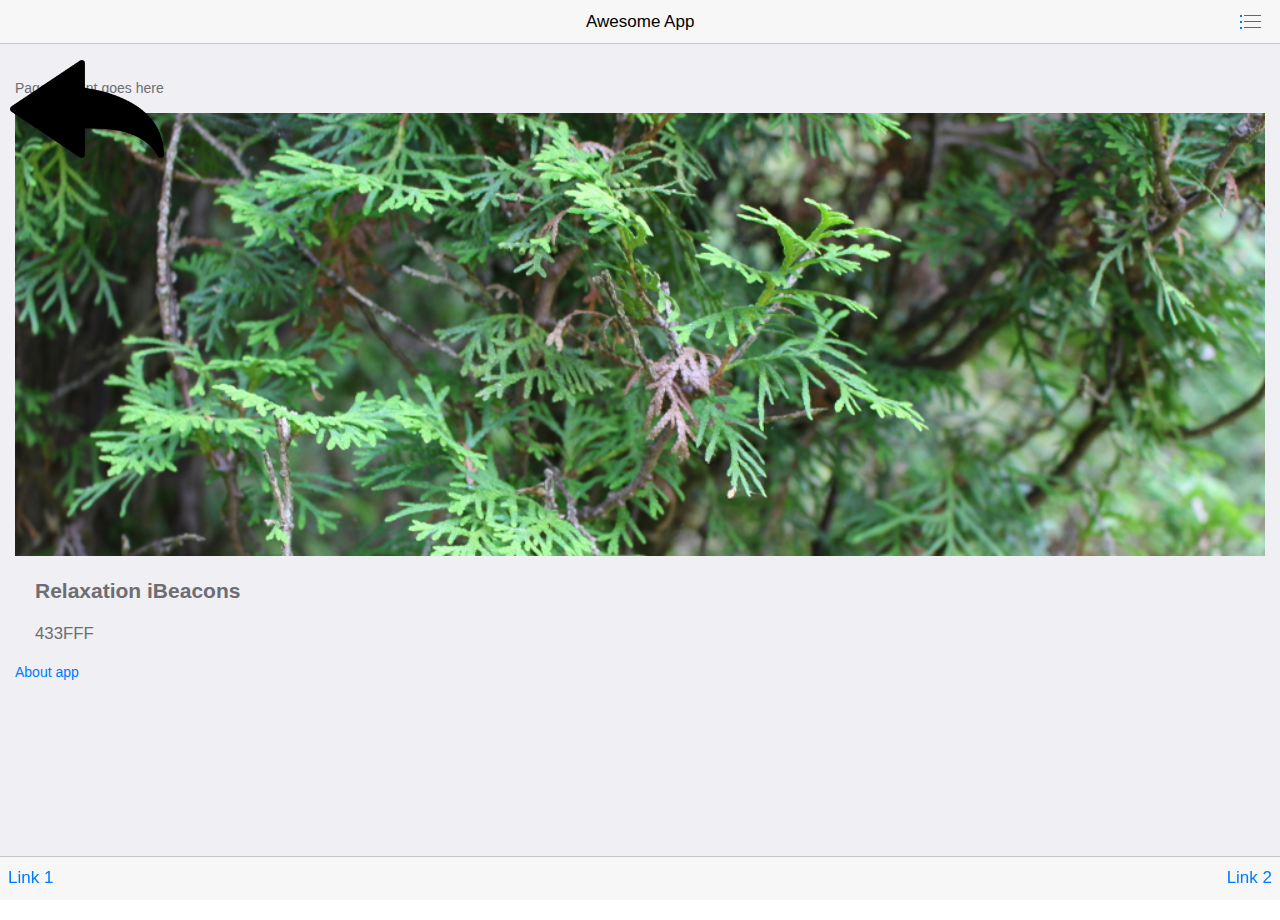
<file: beacon/platforms/browser/www/index.html>
<!DOCTYPE html>
<html>
<head>
    <!--
        Customize this policy to fit your own app's needs. For more guidance, see:
            https://github.com/apache/cordova-plugin-whitelist/blob/master/README.md#content-security-policy
        Some notes:
            * gap: is required only on iOS (when using UIWebView) and is needed for JS->native communication
            * https://ssl.gstatic.com is required only on Android and is needed for TalkBack to function properly
            * Disables use of inline scripts in order to mitigate risk of XSS vulnerabilities. To change this:
                * Enable inline JS: add 'unsafe-inline' to default-src
        -->
    <meta http-equiv="Content-Security-Policy" content="default-src 'self' data: gap: https://ssl.gstatic.com 'unsafe-eval'; style-src 'self' 'unsafe-inline'; media-src *">

    <!-- Required meta tags-->
    <meta charset="utf-8">
    <meta name="viewport" content="width=device-width, initial-scale=1, maximum-scale=1, minimum-scale=1, user-scalable=no, minimal-ui">
    <meta name="apple-mobile-web-app-capable" content="yes">
    <meta name="apple-mobile-web-app-status-bar-style" content="black">
    <meta name="format-detection" content="telephone=no">
    <meta name="msapplication-tap-highlight" content="no">

    <!-- Your app title -->
    <title>My App</title>

    <!-- This template defaults to the iOS CSS theme. To support both iOS and material design themes, see the Framework7 Tutorial at the link below:
        http://www.idangero.us/framework7/tutorials/maintain-both-ios-and-material-themes-in-single-app.html
     -->

    <link rel="stylesheet" href="lib/framework7/css/framework7.ios.min.css">
    <link rel="stylesheet" href="lib/framework7/css/framework7.ios.colors.min.css">

    <link rel="stylesheet" href="css/styles.css">
	<link rel="stylesheet" href="page.css">
</head>

<body>
    <!-- Status bar overlay for full screen mode (PhoneGap) -->
	<div class="statusbar-overlay"></div>

    <!-- Panels overlay-->
    <div class="panel-overlay"></div>
    <!-- Left panel with reveal effect-->
    <div class="panel panel-left panel-reveal">
        <div class="content-block">
            <p>Left panel content goes here</p>
        </div>
    </div>

    <!-- Views -->
    <div class="views">
        <!-- Your main view, should have "view-main" class -->
        <div class="view view-main">
            <!-- Top Navbar-->
            <div class="navbar">
                <div class="navbar-inner">
                    <!-- We need cool sliding animation on title element, so we have additional "sliding" class -->
                    <div class="center sliding">Awesome App</div>
                    <div class="right">
                        <!--
                          Right link contains only icon - additional "icon-only" class
                          Additional "open-panel" class tells app to open panel when we click on this link
                        -->
                        <a href="#" class="link icon-only open-panel"><i class="icon icon-bars"></i></a>
                    </div>
                </div>
            </div>
            <!-- Pages container, because we use fixed-through navbar and toolbar, it has additional appropriate classes-->
            <div class="pages navbar-through toolbar-through">
                <!-- Page, "data-page" contains page name -->
                <div data-page="index" class="page">
                    <!-- Scrollable page content -->
                    <div class="page-content">
                        <div class="content-block">
                            <p>Page content goes here</p>
							<div class="my-page" id="page-default">
								<div class="my-header">
									<img class="my-header-image" src="photos/photo-default.jpg" />
									<img class="my-icon-back" src="icon-back.png" ontouchend="history.back()" />
								</div>
								<div class="my-content">
									<h1>Relaxation iBeacons</h1>
									<p id="txtt" >Please move within range of the Relaxation iBeacons.</p>
								</div>
								</div>

								<div class="my-page" id="page-feet">
									<div class="my-header">
										<img class="my-header-image" src="photos/photo-feet.jpg" />
										<img class="my-icon-back" src="icon-back.png" ontouchend="history.back()" />
									</div>
									<div class="my-content">
										<h1>Feel Your Feet</h1>
										<ul>
											<li>Stand on your feet.</li>
											<li>Experience the contact with the ground.</li>
											<li>Feel into the soles of the feet.</li>
											<li>Feel the knees.</li>
											<li>The hips.</li>
											<li>The spine.</li>
											<li>Shoulders.</li>
											<li>Neck.</li>
											<li>Head.</li>
											<li>Feel the connection between the top of the head and the feet.</li>
										</ul>
									</div>
								</div>

								<div class="my-page" id="page-shoulders">
									<div class="my-header">
										<img class="my-header-image" src="photos/photo-shoulders-1.jpg" />
										<img class="my-icon-back" src="icon-back.png" ontouchend="history.back()" />
									</div>
									<div class="my-content">
										<h1>Feel Your Shoulders</h1>
										<ul>
											<li>Let your arms hang loose.</li>
											<li>Become aware of the shoulders.</li>
											<li>Slightly lift one shoulder and release it.</li>
											<li>Let the shoulder come all the way down.</li>
											<li>Lift the other shoulder and release it.</li>
											<li>Alternate three more times on each side.</li>
											<li>Experience the breath flowing in and out of the body.</li>
										</ul>
									</div>
								</div>

								<div class="my-page" id="page-face">
									<div class="my-header">
										<img class="my-header-image" src="photos/photo-face.jpg" />
										<img class="my-icon-back" src="icon-back.png" ontouchend="history.back()" />
									</div>
									<div class="my-content">
										<h1>Feel Your Face</h1>
										<ul>
											<li>Become aware of your face.</li>
											<li>Feel the forehead.</li>
											<li>The eyebrows.</li>
											<li>Eyes.</li>
											<li>Nose.</li>
											<li>Nostrils.</li>
											<li>Air flowing through the nostrils.</li>
											<li>Cheeks.</li>
											<li>Jaw.</li>
											<li>Lips.</li>
											<li>Tongue.</li>
											<li>Whole of the head.</li>
											<li>The space surrounding the head.</li>
										</ul>
									</div>
								</div>
                            <!-- Link to another page -->
                            <a href="about.html">About app</a>
                        </div>
                    </div>
                </div>
            </div>
            <!-- Bottom Toolbar-->
            <div class="toolbar">
                <div class="toolbar-inner">
                    <!-- Toolbar links -->
                    <a href="about.html" class="link">Link 1</a>
                    <a href="#" class="link">Link 2</a>
                </div>
            </div>
        </div>
    </div>
	----------
    
    <script type="text/javascript" src="cordova.js"></script>
    <script type="text/javascript" src="lib/framework7/js/framework7.min.js"></script>
    <script type="text/javascript" src="js/my-app.js"></script>
	<script src="lib/jquery.js"></script>
	<script src="app.js"></script>
</body>

</html>
</file>
<file: beacon/platforms/browser/www/css/styles.css>
/*
   statusbar-overlay sets the background color for the overlay. Black text is the default when the statusbar plugin is not added. When the
   statusbar plugin is added, it also adds default setting to make the content white via:

       <preference name="StatusBarStyle" value="lightcontent"/>

   Setting the background color to black will allow the default light content (white text/icons) to show on it. The statusbar plugin is included
   in the config.xml file and will be added by the CLI when you build locally.

   See https://github.com/apache/cordova-plugin-statusbar
*/

.statusbar-overlay {
    background: #000000;
}
</file>
<file: beacon/platforms/browser/www/page.css>
html, body
{
	margin: 0px;
	padding: 0px;
}

.my-page
{
	display: none;
}

.my-header
{
}

.my-header-image
{
	width: 100%;
	height: auto;
}

.my-icon-back
{
	position: absolute;
	left: 10px;
	top: 60px;
	width: 12%;
	height: auto;
}

.my-content
{
	margin: 10px 20px;
	padding: 0;
	font-family: sans-serif;
}

.my-content h1
{
	font-size: 150%;
}

.my-content p, .my-content ul
{
	font-size: 120%;
}
</file>
<file: beacon/platforms/browser/www/lib/framework7/css/framework7.ios.min.css>
/**
 * Framework7 1.4.0
 * Full Featured Mobile HTML Framework For Building iOS & Android Apps
 * 
 * http://www.idangero.us/framework7
 * 
 * Copyright 2015, Vladimir Kharlampidi
 * The iDangero.us
 * http://www.idangero.us/
 * 
 * Licensed under MIT
 * 
 * Released on: December 7, 2015
 */
body,html{position:relative;height:100%;width:100%;overflow-x:hidden}body{font-family:-apple-system,SF UI Text,Helvetica Neue,Helvetica,Arial,sans-serif;margin:0;padding:0;color:#000;font-size:14px;line-height:1.4;width:100%;-webkit-text-size-adjust:100%;background:#fff;overflow:hidden}@media all and (width:1024px) and (height:691px) and (orientation:landscape){body,html{height:671px}}@media all and (width:1024px) and (height:692px) and (orientation:landscape){body,html{height:672px}}*{-webkit-tap-highlight-color:transparent;-webkit-touch-callout:none}a,input,select,textarea{outline:0}a{text-decoration:none;color:#007aff}p{margin:1em 0}.row{display:-webkit-box;display:-ms-flexbox;display:-webkit-flex;display:flex;-webkit-box-pack:justify;-ms-flex-pack:justify;-webkit-justify-content:space-between;justify-content:space-between;-webkit-box-lines:multiple;-moz-box-lines:multiple;-webkit-flex-wrap:wrap;-ms-flex-wrap:wrap;flex-wrap:wrap;-webkit-box-align:start;-ms-flex-align:start;-webkit-align-items:flex-start;align-items:flex-start}.row>[class*=col-]{box-sizing:border-box}.row .col-auto{width:100%}.row .col-100{width:100%;width:-webkit-calc((100% - 15px*0)/ 1);width:calc((100% - 15px*0)/ 1)}.row.no-gutter .col-100{width:100%}.row .col-95{width:95%;width:-webkit-calc((100% - 15px*.05263157894736836)/ 1.0526315789473684);width:calc((100% - 15px*.05263157894736836)/ 1.0526315789473684)}.row.no-gutter .col-95{width:95%}.row .col-90{width:90%;width:-webkit-calc((100% - 15px*.11111111111111116)/ 1.1111111111111112);width:calc((100% - 15px*.11111111111111116)/ 1.1111111111111112)}.row.no-gutter .col-90{width:90%}.row .col-85{width:85%;width:-webkit-calc((100% - 15px*.17647058823529416)/ 1.1764705882352942);width:calc((100% - 15px*.17647058823529416)/ 1.1764705882352942)}.row.no-gutter .col-85{width:85%}.row .col-80{width:80%;width:-webkit-calc((100% - 15px*.25)/ 1.25);width:calc((100% - 15px*.25)/ 1.25)}.row.no-gutter .col-80{width:80%}.row .col-75{width:75%;width:-webkit-calc((100% - 15px*.33333333333333326)/ 1.3333333333333333);width:calc((100% - 15px*.33333333333333326)/ 1.3333333333333333)}.row.no-gutter .col-75{width:75%}.row .col-66{width:66.66666666666666%;width:-webkit-calc((100% - 15px*.5000000000000002)/ 1.5000000000000002);width:calc((100% - 15px*.5000000000000002)/ 1.5000000000000002)}.row.no-gutter .col-66{width:66.66666666666666%}.row .col-60{width:60%;width:-webkit-calc((100% - 15px*.6666666666666667)/ 1.6666666666666667);width:calc((100% - 15px*.6666666666666667)/ 1.6666666666666667)}.row.no-gutter .col-60{width:60%}.row .col-50{width:50%;width:-webkit-calc((100% - 15px*1)/ 2);width:calc((100% - 15px*1)/ 2)}.row.no-gutter .col-50{width:50%}.row .col-40{width:40%;width:-webkit-calc((100% - 15px*1.5)/ 2.5);width:calc((100% - 15px*1.5)/ 2.5)}.row.no-gutter .col-40{width:40%}.row .col-33{width:33.333333333333336%;width:-webkit-calc((100% - 15px*2)/ 3);width:calc((100% - 15px*2)/ 3)}.row.no-gutter .col-33{width:33.333333333333336%}.row .col-25{width:25%;width:-webkit-calc((100% - 15px*3)/ 4);width:calc((100% - 15px*3)/ 4)}.row.no-gutter .col-25{width:25%}.row .col-20{width:20%;width:-webkit-calc((100% - 15px*4)/ 5);width:calc((100% - 15px*4)/ 5)}.row.no-gutter .col-20{width:20%}.row .col-15{width:15%;width:-webkit-calc((100% - 15px*5.666666666666667)/ 6.666666666666667);width:calc((100% - 15px*5.666666666666667)/ 6.666666666666667)}.row.no-gutter .col-15{width:15%}.row .col-10{width:10%;width:-webkit-calc((100% - 15px*9)/ 10);width:calc((100% - 15px*9)/ 10)}.row.no-gutter .col-10{width:10%}.row .col-5{width:5%;width:-webkit-calc((100% - 15px*19)/ 20);width:calc((100% - 15px*19)/ 20)}.row.no-gutter .col-5{width:5%}.row .col-auto:nth-last-child(1),.row .col-auto:nth-last-child(1)~.col-auto{width:100%;width:-webkit-calc((100% - 15px*0)/ 1);width:calc((100% - 15px*0)/ 1)}.row.no-gutter .col-auto:nth-last-child(1),.row.no-gutter .col-auto:nth-last-child(1)~.col-auto{width:100%}.row .col-auto:nth-last-child(2),.row .col-auto:nth-last-child(2)~.col-auto{width:50%;width:-webkit-calc((100% - 15px*1)/ 2);width:calc((100% - 15px*1)/ 2)}.row.no-gutter .col-auto:nth-last-child(2),.row.no-gutter .col-auto:nth-last-child(2)~.col-auto{width:50%}.row .col-auto:nth-last-child(3),.row .col-auto:nth-last-child(3)~.col-auto{width:33.33333333%;width:-webkit-calc((100% - 15px*2)/ 3);width:calc((100% - 15px*2)/ 3)}.row.no-gutter .col-auto:nth-last-child(3),.row.no-gutter .col-auto:nth-last-child(3)~.col-auto{width:33.33333333%}.row .col-auto:nth-last-child(4),.row .col-auto:nth-last-child(4)~.col-auto{width:25%;width:-webkit-calc((100% - 15px*3)/ 4);width:calc((100% - 15px*3)/ 4)}.row.no-gutter .col-auto:nth-last-child(4),.row.no-gutter .col-auto:nth-last-child(4)~.col-auto{width:25%}.row .col-auto:nth-last-child(5),.row .col-auto:nth-last-child(5)~.col-auto{width:20%;width:-webkit-calc((100% - 15px*4)/ 5);width:calc((100% - 15px*4)/ 5)}.row.no-gutter .col-auto:nth-last-child(5),.row.no-gutter .col-auto:nth-last-child(5)~.col-auto{width:20%}.row .col-auto:nth-last-child(6),.row .col-auto:nth-last-child(6)~.col-auto{width:16.66666667%;width:-webkit-calc((100% - 15px*5)/ 6);width:calc((100% - 15px*5)/ 6)}.row.no-gutter .col-auto:nth-last-child(6),.row.no-gutter .col-auto:nth-last-child(6)~.col-auto{width:16.66666667%}.row .col-auto:nth-last-child(7),.row .col-auto:nth-last-child(7)~.col-auto{width:14.28571429%;width:-webkit-calc((100% - 15px*6)/ 7);width:calc((100% - 15px*6)/ 7)}.row.no-gutter .col-auto:nth-last-child(7),.row.no-gutter .col-auto:nth-last-child(7)~.col-auto{width:14.28571429%}.row .col-auto:nth-last-child(8),.row .col-auto:nth-last-child(8)~.col-auto{width:12.5%;width:-webkit-calc((100% - 15px*7)/ 8);width:calc((100% - 15px*7)/ 8)}.row.no-gutter .col-auto:nth-last-child(8),.row.no-gutter .col-auto:nth-last-child(8)~.col-auto{width:12.5%}.row .col-auto:nth-last-child(9),.row .col-auto:nth-last-child(9)~.col-auto{width:11.11111111%;width:-webkit-calc((100% - 15px*8)/ 9);width:calc((100% - 15px*8)/ 9)}.row.no-gutter .col-auto:nth-last-child(9),.row.no-gutter .col-auto:nth-last-child(9)~.col-auto{width:11.11111111%}.row .col-auto:nth-last-child(10),.row .col-auto:nth-last-child(10)~.col-auto{width:10%;width:-webkit-calc((100% - 15px*9)/ 10);width:calc((100% - 15px*9)/ 10)}.row.no-gutter .col-auto:nth-last-child(10),.row.no-gutter .col-auto:nth-last-child(10)~.col-auto{width:10%}.row .col-auto:nth-last-child(11),.row .col-auto:nth-last-child(11)~.col-auto{width:9.09090909%;width:-webkit-calc((100% - 15px*10)/ 11);width:calc((100% - 15px*10)/ 11)}.row.no-gutter .col-auto:nth-last-child(11),.row.no-gutter .col-auto:nth-last-child(11)~.col-auto{width:9.09090909%}.row .col-auto:nth-last-child(12),.row .col-auto:nth-last-child(12)~.col-auto{width:8.33333333%;width:-webkit-calc((100% - 15px*11)/ 12);width:calc((100% - 15px*11)/ 12)}.row.no-gutter .col-auto:nth-last-child(12),.row.no-gutter .col-auto:nth-last-child(12)~.col-auto{width:8.33333333%}.row .col-auto:nth-last-child(13),.row .col-auto:nth-last-child(13)~.col-auto{width:7.69230769%;width:-webkit-calc((100% - 15px*12)/ 13);width:calc((100% - 15px*12)/ 13)}.row.no-gutter .col-auto:nth-last-child(13),.row.no-gutter .col-auto:nth-last-child(13)~.col-auto{width:7.69230769%}.row .col-auto:nth-last-child(14),.row .col-auto:nth-last-child(14)~.col-auto{width:7.14285714%;width:-webkit-calc((100% - 15px*13)/ 14);width:calc((100% - 15px*13)/ 14)}.row.no-gutter .col-auto:nth-last-child(14),.row.no-gutter .col-auto:nth-last-child(14)~.col-auto{width:7.14285714%}.row .col-auto:nth-last-child(15),.row .col-auto:nth-last-child(15)~.col-auto{width:6.66666667%;width:-webkit-calc((100% - 15px*14)/ 15);width:calc((100% - 15px*14)/ 15)}.row.no-gutter .col-auto:nth-last-child(15),.row.no-gutter .col-auto:nth-last-child(15)~.col-auto{width:6.66666667%}@media all and (min-width:768px){.row .tablet-100{width:100%;width:-webkit-calc((100% - 15px*0)/ 1);width:calc((100% - 15px*0)/ 1)}.row.no-gutter .tablet-100{width:100%}.row .tablet-95{width:95%;width:-webkit-calc((100% - 15px*.05263157894736836)/ 1.0526315789473684);width:calc((100% - 15px*.05263157894736836)/ 1.0526315789473684)}.row.no-gutter .tablet-95{width:95%}.row .tablet-90{width:90%;width:-webkit-calc((100% - 15px*.11111111111111116)/ 1.1111111111111112);width:calc((100% - 15px*.11111111111111116)/ 1.1111111111111112)}.row.no-gutter .tablet-90{width:90%}.row .tablet-85{width:85%;width:-webkit-calc((100% - 15px*.17647058823529416)/ 1.1764705882352942);width:calc((100% - 15px*.17647058823529416)/ 1.1764705882352942)}.row.no-gutter .tablet-85{width:85%}.row .tablet-80{width:80%;width:-webkit-calc((100% - 15px*.25)/ 1.25);width:calc((100% - 15px*.25)/ 1.25)}.row.no-gutter .tablet-80{width:80%}.row .tablet-75{width:75%;width:-webkit-calc((100% - 15px*.33333333333333326)/ 1.3333333333333333);width:calc((100% - 15px*.33333333333333326)/ 1.3333333333333333)}.row.no-gutter .tablet-75{width:75%}.row .tablet-66{width:66.66666666666666%;width:-webkit-calc((100% - 15px*.5000000000000002)/ 1.5000000000000002);width:calc((100% - 15px*.5000000000000002)/ 1.5000000000000002)}.row.no-gutter .tablet-66{width:66.66666666666666%}.row .tablet-60{width:60%;width:-webkit-calc((100% - 15px*.6666666666666667)/ 1.6666666666666667);width:calc((100% - 15px*.6666666666666667)/ 1.6666666666666667)}.row.no-gutter .tablet-60{width:60%}.row .tablet-50{width:50%;width:-webkit-calc((100% - 15px*1)/ 2);width:calc((100% - 15px*1)/ 2)}.row.no-gutter .tablet-50{width:50%}.row .tablet-40{width:40%;width:-webkit-calc((100% - 15px*1.5)/ 2.5);width:calc((100% - 15px*1.5)/ 2.5)}.row.no-gutter .tablet-40{width:40%}.row .tablet-33{width:33.333333333333336%;width:-webkit-calc((100% - 15px*2)/ 3);width:calc((100% - 15px*2)/ 3)}.row.no-gutter .tablet-33{width:33.333333333333336%}.row .tablet-25{width:25%;width:-webkit-calc((100% - 15px*3)/ 4);width:calc((100% - 15px*3)/ 4)}.row.no-gutter .tablet-25{width:25%}.row .tablet-20{width:20%;width:-webkit-calc((100% - 15px*4)/ 5);width:calc((100% - 15px*4)/ 5)}.row.no-gutter .tablet-20{width:20%}.row .tablet-15{width:15%;width:-webkit-calc((100% - 15px*5.666666666666667)/ 6.666666666666667);width:calc((100% - 15px*5.666666666666667)/ 6.666666666666667)}.row.no-gutter .tablet-15{width:15%}.row .tablet-10{width:10%;width:-webkit-calc((100% - 15px*9)/ 10);width:calc((100% - 15px*9)/ 10)}.row.no-gutter .tablet-10{width:10%}.row .tablet-5{width:5%;width:-webkit-calc((100% - 15px*19)/ 20);width:calc((100% - 15px*19)/ 20)}.row.no-gutter .tablet-5{width:5%}.row .tablet-auto:nth-last-child(1),.row .tablet-auto:nth-last-child(1)~.col-auto{width:100%;width:-webkit-calc((100% - 15px*0)/ 1);width:calc((100% - 15px*0)/ 1)}.row.no-gutter .tablet-auto:nth-last-child(1),.row.no-gutter .tablet-auto:nth-last-child(1)~.tablet-auto{width:100%}.row .tablet-auto:nth-last-child(2),.row .tablet-auto:nth-last-child(2)~.col-auto{width:50%;width:-webkit-calc((100% - 15px*1)/ 2);width:calc((100% - 15px*1)/ 2)}.row.no-gutter .tablet-auto:nth-last-child(2),.row.no-gutter .tablet-auto:nth-last-child(2)~.tablet-auto{width:50%}.row .tablet-auto:nth-last-child(3),.row .tablet-auto:nth-last-child(3)~.col-auto{width:33.33333333%;width:-webkit-calc((100% - 15px*2)/ 3);width:calc((100% - 15px*2)/ 3)}.row.no-gutter .tablet-auto:nth-last-child(3),.row.no-gutter .tablet-auto:nth-last-child(3)~.tablet-auto{width:33.33333333%}.row .tablet-auto:nth-last-child(4),.row .tablet-auto:nth-last-child(4)~.col-auto{width:25%;width:-webkit-calc((100% - 15px*3)/ 4);width:calc((100% - 15px*3)/ 4)}.row.no-gutter .tablet-auto:nth-last-child(4),.row.no-gutter .tablet-auto:nth-last-child(4)~.tablet-auto{width:25%}.row .tablet-auto:nth-last-child(5),.row .tablet-auto:nth-last-child(5)~.col-auto{width:20%;width:-webkit-calc((100% - 15px*4)/ 5);width:calc((100% - 15px*4)/ 5)}.row.no-gutter .tablet-auto:nth-last-child(5),.row.no-gutter .tablet-auto:nth-last-child(5)~.tablet-auto{width:20%}.row .tablet-auto:nth-last-child(6),.row .tablet-auto:nth-last-child(6)~.col-auto{width:16.66666667%;width:-webkit-calc((100% - 15px*5)/ 6);width:calc((100% - 15px*5)/ 6)}.row.no-gutter .tablet-auto:nth-last-child(6),.row.no-gutter .tablet-auto:nth-last-child(6)~.tablet-auto{width:16.66666667%}.row .tablet-auto:nth-last-child(7),.row .tablet-auto:nth-last-child(7)~.col-auto{width:14.28571429%;width:-webkit-calc((100% - 15px*6)/ 7);width:calc((100% - 15px*6)/ 7)}.row.no-gutter .tablet-auto:nth-last-child(7),.row.no-gutter .tablet-auto:nth-last-child(7)~.tablet-auto{width:14.28571429%}.row .tablet-auto:nth-last-child(8),.row .tablet-auto:nth-last-child(8)~.col-auto{width:12.5%;width:-webkit-calc((100% - 15px*7)/ 8);width:calc((100% - 15px*7)/ 8)}.row.no-gutter .tablet-auto:nth-last-child(8),.row.no-gutter .tablet-auto:nth-last-child(8)~.tablet-auto{width:12.5%}.row .tablet-auto:nth-last-child(9),.row .tablet-auto:nth-last-child(9)~.col-auto{width:11.11111111%;width:-webkit-calc((100% - 15px*8)/ 9);width:calc((100% - 15px*8)/ 9)}.row.no-gutter .tablet-auto:nth-last-child(9),.row.no-gutter .tablet-auto:nth-last-child(9)~.tablet-auto{width:11.11111111%}.row .tablet-auto:nth-last-child(10),.row .tablet-auto:nth-last-child(10)~.col-auto{width:10%;width:-webkit-calc((100% - 15px*9)/ 10);width:calc((100% - 15px*9)/ 10)}.row.no-gutter .tablet-auto:nth-last-child(10),.row.no-gutter .tablet-auto:nth-last-child(10)~.tablet-auto{width:10%}.row .tablet-auto:nth-last-child(11),.row .tablet-auto:nth-last-child(11)~.col-auto{width:9.09090909%;width:-webkit-calc((100% - 15px*10)/ 11);width:calc((100% - 15px*10)/ 11)}.row.no-gutter .tablet-auto:nth-last-child(11),.row.no-gutter .tablet-auto:nth-last-child(11)~.tablet-auto{width:9.09090909%}.row .tablet-auto:nth-last-child(12),.row .tablet-auto:nth-last-child(12)~.col-auto{width:8.33333333%;width:-webkit-calc((100% - 15px*11)/ 12);width:calc((100% - 15px*11)/ 12)}.row.no-gutter .tablet-auto:nth-last-child(12),.row.no-gutter .tablet-auto:nth-last-child(12)~.tablet-auto{width:8.33333333%}.row .tablet-auto:nth-last-child(13),.row .tablet-auto:nth-last-child(13)~.col-auto{width:7.69230769%;width:-webkit-calc((100% - 15px*12)/ 13);width:calc((100% - 15px*12)/ 13)}.row.no-gutter .tablet-auto:nth-last-child(13),.row.no-gutter .tablet-auto:nth-last-child(13)~.tablet-auto{width:7.69230769%}.row .tablet-auto:nth-last-child(14),.row .tablet-auto:nth-last-child(14)~.col-auto{width:7.14285714%;width:-webkit-calc((100% - 15px*13)/ 14);width:calc((100% - 15px*13)/ 14)}.row.no-gutter .tablet-auto:nth-last-child(14),.row.no-gutter .tablet-auto:nth-last-child(14)~.tablet-auto{width:7.14285714%}.row .tablet-auto:nth-last-child(15),.row .tablet-auto:nth-last-child(15)~.col-auto{width:6.66666667%;width:-webkit-calc((100% - 15px*14)/ 15);width:calc((100% - 15px*14)/ 15)}.row.no-gutter .tablet-auto:nth-last-child(15),.row.no-gutter .tablet-auto:nth-last-child(15)~.tablet-auto{width:6.66666667%}}.view,.views{position:relative;width:100%;height:100%;z-index:5000}.views{overflow:auto;-webkit-overflow-scrolling:touch}.view{overflow:hidden;box-sizing:border-box}.pages{position:relative;width:100%;height:100%;overflow:hidden;background:#000}.page{box-sizing:border-box;position:absolute;left:0;top:0;width:100%;height:100%;background:#efeff4;-webkit-transform:translate3d(0,0,0);transform:translate3d(0,0,0)}.page.cached{display:none}.page-on-left{opacity:.9;-webkit-transform:translate3d(-20%,0,0);transform:translate3d(-20%,0,0)}.page-on-center .swipeback-page-shadow{opacity:1}.page-on-right{-webkit-transform:translate3d(100%,0,0);transform:translate3d(100%,0,0)}.page-on-right .swipeback-page-shadow{opacity:0}.page-content{overflow:auto;-webkit-overflow-scrolling:touch;box-sizing:border-box;height:100%;position:relative;z-index:1}.swipeback-page-shadow{position:absolute;right:100%;top:0;width:16px;height:100%;background:-webkit-linear-gradient(left,rgba(0,0,0,0) 0,rgba(0,0,0,0) 10%,rgba(0,0,0,.01) 50%,rgba(0,0,0,.2) 100%);background:linear-gradient(to right,rgba(0,0,0,0) 0,rgba(0,0,0,0) 10%,rgba(0,0,0,.01) 50%,rgba(0,0,0,.2) 100%);z-index:-1;content:''}html.android .swipeback-page-shadow{display:none;-webkit-animation:none;animation:none}.page-transitioning,.page-transitioning .swipeback-page-shadow{-webkit-transition-duration:.4s;transition-duration:.4s}.page-from-center-to-right:before,.page-from-right-to-center:before{position:absolute;right:100%;top:0;width:16px;height:100%;background:-webkit-linear-gradient(left,rgba(0,0,0,0) 0,rgba(0,0,0,0) 10%,rgba(0,0,0,.01) 50%,rgba(0,0,0,.2) 100%);background:linear-gradient(to right,rgba(0,0,0,0) 0,rgba(0,0,0,0) 10%,rgba(0,0,0,.01) 50%,rgba(0,0,0,.2) 100%);z-index:-1;content:''}html.android .page-from-center-to-right:before,html.android .page-from-right-to-center:before{display:none;-webkit-animation:none;animation:none}.page-from-right-to-center{-webkit-animation:pageFromRightToCenter .4s forwards;animation:pageFromRightToCenter .4s forwards}.page-from-right-to-center:before{-webkit-animation:pageFromRightToCenterShadow .4s forwards;animation:pageFromRightToCenterShadow .4s forwards}.page-from-center-to-right{-webkit-animation:pageFromCenterToRight .4s forwards;animation:pageFromCenterToRight .4s forwards}.page-from-center-to-right:before{-webkit-animation:pageFromCenterToRightShadow .4s forwards;animation:pageFromCenterToRightShadow .4s forwards}@-webkit-keyframes pageFromRightToCenter{from{-webkit-transform:translate3d(100%,0,0)}to{-webkit-transform:translate3d(0,0,0)}}@keyframes pageFromRightToCenter{from{transform:translate3d(100%,0,0)}to{transform:translate3d(0,0,0)}}@-webkit-keyframes pageFromRightToCenterShadow{from{opacity:0}to{opacity:1}}@keyframes pageFromRightToCenterShadow{from{opacity:0}to{opacity:1}}@-webkit-keyframes pageFromCenterToRight{from{-webkit-transform:translate3d(0,0,0)}to{-webkit-transform:translate3d(100%,0,0)}}@keyframes pageFromCenterToRight{from{transform:translate3d(0,0,0)}to{transform:translate3d(100%,0,0)}}@-webkit-keyframes pageFromCenterToRightShadow{from{opacity:1}to{opacity:0}}@keyframes pageFromCenterToRightShadow{from{opacity:1}to{opacity:0}}.page-from-center-to-left{-webkit-animation:pageFromCenterToLeft .4s forwards;animation:pageFromCenterToLeft .4s forwards}.page-from-left-to-center{-webkit-animation:pageFromLeftToCenter .4s forwards;animation:pageFromLeftToCenter .4s forwards}@-webkit-keyframes pageFromCenterToLeft{from{opacity:1;-webkit-transform:translate3d(0,0,0)}to{opacity:.9;-webkit-transform:translate3d(-20%,0,0)}}@keyframes pageFromCenterToLeft{from{transform:translate3d(0,0,0)}to{opacity:.9;transform:translate3d(-20%,0,0)}}@-webkit-keyframes pageFromLeftToCenter{from{opacity:.9;-webkit-transform:translate3d(-20%,0,0)}to{opacity:1;-webkit-transform:translate3d(0,0,0)}}@keyframes pageFromLeftToCenter{from{transform:translate3d(-20%,0,0)}to{opacity:1;transform:translate3d(0,0,0)}}.navbar-inner,.toolbar-inner{position:absolute;left:0;top:0;width:100%;height:100%;padding:0 8px;box-sizing:border-box;display:-webkit-box;display:-ms-flexbox;display:-webkit-flex;display:flex;-webkit-box-pack:justify;-ms-flex-pack:justify;-webkit-justify-content:space-between;justify-content:space-between;-webkit-box-align:center;-ms-flex-align:center;-webkit-align-items:center;align-items:center}.navbar-inner.cached{display:none}.navbar,.toolbar{height:44px;width:100%;box-sizing:border-box;font-size:17px;position:relative;margin:0;z-index:500;-webkit-backface-visibility:hidden;backface-visibility:hidden}.navbar b,.toolbar b{font-weight:500}html.ios-gt-8 .navbar b,html.ios-gt-8 .toolbar b{font-weight:600}.navbar,.subnavbar,.toolbar{background:#f7f7f8}.navbar a.link,.subnavbar a.link,.toolbar a.link{line-height:44px;height:44px;text-decoration:none;position:relative;display:-webkit-box;display:-ms-flexbox;display:-webkit-flex;display:flex;-webkit-box-pack:start;-ms-flex-pack:start;-webkit-justify-content:flex-start;justify-content:flex-start;-webkit-box-align:center;-ms-flex-align:center;-webkit-align-items:center;align-items:center;-webkit-transition-duration:.3s;transition-duration:.3s;-webkit-transform:translateZ(0);transform:translateZ(0)}.navbar a.link.active-state,.subnavbar a.link.active-state,.toolbar a.link.active-state,html:not(.watch-active-state) .navbar a.link:active,html:not(.watch-active-state) .subnavbar a.link:active,html:not(.watch-active-state) .toolbar a.link:active{opacity:.3;-webkit-transition-duration:0s;transition-duration:0s}.navbar a.link i+i,.navbar a.link i+span,.navbar a.link span+i,.navbar a.link span+span,.subnavbar a.link i+i,.subnavbar a.link i+span,.subnavbar a.link span+i,.subnavbar a.link span+span,.toolbar a.link i+i,.toolbar a.link i+span,.toolbar a.link span+i,.toolbar a.link span+span{margin-left:7px}.navbar a.icon-only,.subnavbar a.icon-only,.toolbar a.icon-only{min-width:44px;display:-webkit-box;display:-ms-flexbox;display:-webkit-flex;display:flex;-webkit-box-pack:center;-ms-flex-pack:center;-webkit-justify-content:center;justify-content:center;-webkit-box-align:center;-ms-flex-align:center;-webkit-align-items:center;align-items:center;margin:0}.navbar i.icon,.subnavbar i.icon,.toolbar i.icon{display:block}.navbar{left:0;top:0}.navbar:after{content:'';position:absolute;left:0;bottom:0;right:auto;top:auto;height:1px;width:100%;background-color:#c4c4c4;display:block;z-index:15;-webkit-transform-origin:50% 100%;transform-origin:50% 100%}html.pixel-ratio-2 .navbar:after{-webkit-transform:scaleY(.5);transform:scaleY(.5)}html.pixel-ratio-3 .navbar:after{-webkit-transform:scaleY(.33);transform:scaleY(.33)}.navbar:after{backface-visibility:hidden}.navbar.no-border:after{display:none}.navbar .center{font-size:17px;font-weight:500;text-align:center;margin:0;position:relative;overflow:hidden;text-overflow:ellipsis;white-space:nowrap;line-height:44px;-webkit-flex-shrink:10;-ms-flex:0 10 auto;flex-shrink:10;display:-webkit-box;display:-ms-flexbox;display:-webkit-flex;display:flex;-webkit-box-align:center;-ms-flex-align:center;-webkit-align-items:center;align-items:center}html.ios-gt-8 .navbar .center{font-weight:600}.navbar .left,.navbar .right{-webkit-flex-shrink:0;-ms-flex:0 0 auto;flex-shrink:0;display:-webkit-box;display:-ms-flexbox;display:-webkit-flex;display:flex;-webkit-box-pack:start;-ms-flex-pack:start;-webkit-justify-content:flex-start;justify-content:flex-start;-webkit-box-align:center;-ms-flex-align:center;-webkit-align-items:center;align-items:center;-webkit-transform:translate3d(0,0,0);transform:translate3d(0,0,0)}.navbar .left a+a,.navbar .right a+a{margin-left:15px}.navbar .left{margin-right:10px}.navbar .right{margin-left:10px}.navbar .right:first-child{position:absolute;right:8px;height:100%}.popup .navbar{-webkit-transform:translate3d(0,0,0);transform:translate3d(0,0,0)}.subnavbar{height:44px;width:100%;position:absolute;left:0;top:100%;margin-top:-1px;z-index:20;box-sizing:border-box;padding:0 8px;display:-webkit-box;display:-ms-flexbox;display:-webkit-flex;display:flex;-webkit-box-pack:justify;-ms-flex-pack:justify;-webkit-justify-content:space-between;justify-content:space-between;-webkit-box-align:center;-ms-flex-align:center;-webkit-align-items:center;align-items:center}.subnavbar:after{content:'';position:absolute;left:0;bottom:0;right:auto;top:auto;height:1px;width:100%;background-color:#c4c4c4;display:block;z-index:15;-webkit-transform-origin:50% 100%;transform-origin:50% 100%}html.pixel-ratio-2 .subnavbar:after{-webkit-transform:scaleY(.5);transform:scaleY(.5)}html.pixel-ratio-3 .subnavbar:after{-webkit-transform:scaleY(.33);transform:scaleY(.33)}.subnavbar.no-border:after{display:none}.navbar.no-border .subnavbar{margin-top:0}.navbar-on-left .subnavbar,.navbar-on-right .subnavbar{pointer-events:none}.navbar .subnavbar,.page .subnavbar{position:absolute}.page>.subnavbar{top:0;margin-top:0}.subnavbar>.buttons-row{width:100%}.subnavbar .searchbar,.subnavbar.searchbar{position:absolute}.subnavbar .searchbar,.subnavbar.searchbar{position:absolute}.subnavbar .searchbar{left:0;top:0}.toolbar{left:0;bottom:0}.toolbar:before{content:'';position:absolute;left:0;top:0;bottom:auto;right:auto;height:1px;width:100%;background-color:#c4c4c4;display:block;z-index:15;-webkit-transform-origin:50% 0;transform-origin:50% 0}html.pixel-ratio-2 .toolbar:before{-webkit-transform:scaleY(.5);transform:scaleY(.5)}html.pixel-ratio-3 .toolbar:before{-webkit-transform:scaleY(.33);transform:scaleY(.33)}.toolbar.no-border:before{display:none}.toolbar a{-webkit-flex-shrink:1;-ms-flex:0 1 auto;flex-shrink:1;position:relative;white-space:nowrap;text-overflow:ellipsis;overflow:hidden}.tabbar{color:#929292;z-index:5001}.tabbar a{color:#929292}.tabbar a.active{color:#007aff}.tabbar a.link{line-height:1.4}.tabbar a.link,.tabbar a.tab-link{height:100%;width:100%;box-sizing:border-box;display:-webkit-box;display:-ms-flexbox;display:-webkit-flex;display:flex;-webkit-box-pack:center;-ms-flex-pack:center;-webkit-justify-content:center;justify-content:center;-webkit-box-align:center;-ms-flex-align:center;-webkit-align-items:center;align-items:center;overflow:visible;-webkit-box-flex:1;-ms-flex:1;-webkit-box-orient:vertical;-moz-box-orient:vertical;-ms-flex-direction:column;-webkit-flex-direction:column;flex-direction:column}.tabbar i.icon{height:30px}.tabbar-labels{height:50px}.tabbar-labels a.link,.tabbar-labels a.tab-link{padding-top:4px;padding-bottom:4px;height:100%;-webkit-box-pack:justify;-ms-flex-pack:justify;-webkit-justify-content:space-between;justify-content:space-between}.tabbar-labels a.link i+span,.tabbar-labels a.tab-link i+span{margin:0}.tabbar-labels span.tabbar-label{line-height:1;display:block;margin:0;letter-spacing:.01em;font-size:10px;position:relative;text-overflow:ellipsis;white-space:nowrap}@media all and (min-width:768px){.tabbar .toolbar-inner{-webkit-box-pack:center;-ms-flex-pack:center;-webkit-justify-content:center;justify-content:center}.tabbar a.link,.tabbar a.tab-link{width:auto;min-width:105px}.tabbar-labels{height:56px}.tabbar-labels span.tabbar-label{font-size:14px}}.navbar-from-right-to-center .center,.navbar-from-right-to-center .fading,.navbar-from-right-to-center .left,.navbar-from-right-to-center .right,.navbar-from-right-to-center .subnavbar{-webkit-animation:navbarElementFadeIn .4s forwards;animation:navbarElementFadeIn .4s forwards}.navbar-from-right-to-center .sliding{opacity:1}.navbar-from-center-to-right .center,.navbar-from-center-to-right .fading,.navbar-from-center-to-right .left,.navbar-from-center-to-right .right,.navbar-from-center-to-right .subnavbar{-webkit-animation:navbarElementFadeOut .4s forwards;animation:navbarElementFadeOut .4s forwards}.navbar-from-center-to-right .sliding{opacity:0}.navbar-from-center-to-right .subnavbar.sliding{opacity:1}@-webkit-keyframes navbarElementFadeIn{from{opacity:0}to{opacity:1}}@keyframes navbarElementFadeIn{from{opacity:0}to{opacity:1}}.navbar-from-center-to-left .center,.navbar-from-center-to-left .fading,.navbar-from-center-to-left .left,.navbar-from-center-to-left .right,.navbar-from-center-to-left .subnavbar{-webkit-animation:navbarElementFadeOut .4s forwards;animation:navbarElementFadeOut .4s forwards}.navbar-from-center-to-left .sliding{opacity:0}.navbar-from-center-to-left .subnavbar.sliding{opacity:1}.navbar-from-left-to-center .center,.navbar-from-left-to-center .fading,.navbar-from-left-to-center .left,.navbar-from-left-to-center .right,.navbar-from-left-to-center .subnavbar{-webkit-animation:navbarElementFadeIn .4s forwards;animation:navbarElementFadeIn .4s forwards}.navbar-from-left-to-center .sliding{opacity:1}.navbar-on-left .center,.navbar-on-left .fading,.navbar-on-left .left,.navbar-on-left .right,.navbar-on-left .subnavbar{opacity:0}.navbar-on-left .sliding{opacity:0}.navbar-on-left .subnavbar.sliding{opacity:1;-webkit-transform:translate3d(-100%,0,0);transform:translate3d(-100%,0,0)}.navbar-on-right .center,.navbar-on-right .fading,.navbar-on-right .left,.navbar-on-right .right,.navbar-on-right .subnavbar{opacity:0}.navbar-on-right .sliding{opacity:0}.navbar-on-right .subnavbar.sliding{-webkit-transform:translate3d(100%,0,0);transform:translate3d(100%,0,0)}@-webkit-keyframes navbarElementFadeOut{from{opacity:1}to{opacity:0}}@keyframes navbarElementFadeOut{from{opacity:1}to{opacity:0}}.navbar-from-center-to-left .left.sliding .back.link .icon,.navbar-from-center-to-right .left.sliding .back.link .icon,.navbar-from-left-to-center .left.sliding .back.link .icon,.navbar-from-right-to-center .left.sliding .back.link .icon{-webkit-transition-duration:.4s;transition-duration:.4s}.navbar-from-center-to-left .sliding,.navbar-from-center-to-right .sliding,.navbar-from-left-to-center .sliding,.navbar-from-right-to-center .sliding{-webkit-transition-duration:.4s;transition-duration:.4s;-webkit-animation:none;animation:none}.page>.navbar,.page>.toolbar,.view>.navbar,.view>.toolbar,.views>.navbar,.views>.toolbar{position:absolute}.subnavbar~.page-content{padding-top:44px}.navbar-fixed .page-content,.navbar-through .page-content{padding-top:44px}.navbar-fixed .page-content.with-subnavbar,.navbar-fixed .subnavbar~.page-content,.navbar-fixed .with-subnavbar .page-content,.navbar-through .page-content.with-subnavbar,.navbar-through .subnavbar~.page-content,.navbar-through .with-subnavbar .page-content{padding-top:88px}.navbar-fixed .page .subnavbar,.navbar-fixed.page .subnavbar,.navbar-through .page .subnavbar,.navbar-through.page .subnavbar{top:44px}.tabbar-fixed .page-content,.tabbar-through .page-content,.toolbar-fixed .page-content,.toolbar-through .page-content{padding-bottom:44px}.tabbar-labels-fixed .page-content,.tabbar-labels-through .page-content{padding-bottom:50px}@media all and (min-width:768px){.tabbar-labels-fixed .page-content,.tabbar-labels-through .page-content{padding-bottom:56px}}.navbar.navbar-hiding{-webkit-transition-duration:.4s;transition-duration:.4s;-webkit-transform:translate3d(0,0,0);transform:translate3d(0,0,0)}.navbar.navbar-hiding~.page .list-group-title,.navbar.navbar-hiding~.page-content .list-group-title,.navbar.navbar-hiding~.pages .list-group-title{-webkit-transition-duration:.4s;transition-duration:.4s}.navbar.navbar-hiding~.page .subnavbar,.navbar.navbar-hiding~.page-content .subnavbar,.navbar.navbar-hiding~.pages .subnavbar{-webkit-transition-duration:.4s;transition-duration:.4s}.navbar.navbar-hidden{-webkit-transition-duration:.4s;transition-duration:.4s;-webkit-transform:translate3d(0,-100%,0);transform:translate3d(0,-100%,0)}.navbar.navbar-hidden~.page .list-group-title,.navbar.navbar-hidden~.page-content .list-group-title,.navbar.navbar-hidden~.pages .list-group-title{-webkit-transition-duration:.4s;transition-duration:.4s;top:-44px}.navbar.navbar-hidden~.page .subnavbar,.navbar.navbar-hidden~.page-content .subnavbar,.navbar.navbar-hidden~.pages .subnavbar{-webkit-transform:translate3d(0,-100%,0);transform:translate3d(0,-100%,0);-webkit-transition-duration:.4s;transition-duration:.4s}.page.no-navbar .page-content{padding-top:0}.page.no-navbar .page-content.with-subnavbar,.page.no-navbar.with-subnavbar .page-content,.with-subnavbar .page.no-navbar .page-content{padding-top:44px}.tabbar.tabbar-hiding,.tabbar.toolbar-hiding,.toolbar.tabbar-hiding,.toolbar.toolbar-hiding{-webkit-transition-duration:.4s;transition-duration:.4s;-webkit-transform:translate3d(0,0,0);transform:translate3d(0,0,0)}.tabbar.tabbar-hidden,.tabbar.toolbar-hidden,.toolbar.tabbar-hidden,.toolbar.toolbar-hidden{-webkit-transition-duration:.4s;transition-duration:.4s;-webkit-transform:translate3d(0,100%,0);transform:translate3d(0,100%,0)}.page.no-tabbar .page-content,.page.no-toolbar .page-content{padding-bottom:0}.searchbar{height:44px;width:100%;background:#c9c9ce;box-sizing:border-box;padding:0 8px;overflow:hidden;position:relative;display:-webkit-box;display:-ms-flexbox;display:-webkit-flex;display:flex;-webkit-box-align:center;-ms-flex-align:center;-webkit-align-items:center;align-items:center}.searchbar:after{content:'';position:absolute;left:0;bottom:0;right:auto;top:auto;height:1px;width:100%;background-color:#b4b4b4;display:block;z-index:15;-webkit-transform-origin:50% 100%;transform-origin:50% 100%}html.pixel-ratio-2 .searchbar:after{-webkit-transform:scaleY(.5);transform:scaleY(.5)}html.pixel-ratio-3 .searchbar:after{-webkit-transform:scaleY(.33);transform:scaleY(.33)}.searchbar .searchbar-input{width:100%;height:28px;position:relative;-webkit-flex-shrink:1;-ms-flex:0 1 auto;flex-shrink:1}.searchbar input[type=search]{box-sizing:border-box;width:100%;height:100%;display:block;border:none;-webkit-appearance:none;-moz-appearance:none;-ms-appearance:none;appearance:none;border-radius:5px;font-family:inherit;color:#000;font-size:14px;font-weight:400;padding:0 28px;background-color:#fff;background-repeat:no-repeat;background-position:8px center;background-image:url("data:image/svg+xml;charset=utf-8,%3Csvg%20xmlns%3D'http%3A%2F%2Fwww.w3.org%2F2000%2Fsvg'%20viewBox%3D'0%200%2013%2013'%20enable-background%3D'new%200%200%2013%2013'%3E%3Cg%3E%3Cpath%20fill%3D'%23939398'%20d%3D'M5%2C1c2.2%2C0%2C4%2C1.8%2C4%2C4S7.2%2C9%2C5%2C9S1%2C7.2%2C1%2C5S2.8%2C1%2C5%2C1%20M5%2C0C2.2%2C0%2C0%2C2.2%2C0%2C5s2.2%2C5%2C5%2C5s5-2.2%2C5-5S7.8%2C0%2C5%2C0%20L5%2C0z'%2F%3E%3C%2Fg%3E%3Cline%20stroke%3D'%23939398'%20stroke-miterlimit%3D'10'%20x1%3D'12.6'%20y1%3D'12.6'%20x2%3D'8.2'%20y2%3D'8.2'%2F%3E%3C%2Fsvg%3E");-webkit-background-size:13px 13px;background-size:13px 13px}.searchbar input[type=search]::-webkit-input-placeholder{color:#939398;opacity:1}.searchbar input[type=search]::-webkit-search-cancel-button{-webkit-appearance:none}.searchbar .searchbar-clear{position:absolute;width:28px;height:28px;right:0;top:0;opacity:0;pointer-events:none;background-position:center;background-repeat:no-repeat;background-image:url("data:image/svg+xml;charset=utf-8,%3Csvg%20xmlns%3D'http%3A%2F%2Fwww.w3.org%2F2000%2Fsvg'%20viewBox%3D'0%200%2028%2028'%3E%3Ccircle%20cx%3D'14'%20cy%3D'14'%20r%3D'14'%20fill%3D'%238e8e93'%2F%3E%3Cline%20stroke%3D'%23ffffff'%20stroke-width%3D'2'%20stroke-miterlimit%3D'10'%20x1%3D'8'%20y1%3D'8'%20x2%3D'20'%20y2%3D'20'%2F%3E%3Cline%20fill%3D'none'%20stroke%3D'%23ffffff'%20stroke-width%3D'2'%20stroke-miterlimit%3D'10'%20x1%3D'20'%20y1%3D'8'%20x2%3D'8'%20y2%3D'20'%2F%3E%3C%2Fsvg%3E");-webkit-background-size:14px 14px;background-size:14px 14px;-webkit-transition-duration:.3s;transition-duration:.3s;cursor:pointer}.searchbar .searchbar-cancel{-webkit-transition-duration:.3s;transition-duration:.3s;-webkit-transform:translate3d(0,0,0);transform:translate3d(0,0,0);font-size:17px;cursor:pointer;opacity:0;-webkit-flex-shrink:0;-ms-flex:0 0 auto;flex-shrink:0;margin-left:0;pointer-events:none;display:none}.searchbar.searchbar-active .searchbar-cancel{margin-left:8px;opacity:1;pointer-events:auto}.searchbar.searchbar-active .searchbar-cancel.active-state,html:not(.watch-active-state) .searchbar.searchbar-active .searchbar-cancel:active{opacity:.3;-webkit-transition-duration:0s;transition-duration:0s}.searchbar.searchbar-not-empty .searchbar-clear{pointer-events:auto;opacity:1}.searchbar-overlay{position:absolute;left:0;top:0;width:100%;height:100%;z-index:100;opacity:0;pointer-events:none;background:rgba(0,0,0,.4);-webkit-transition-duration:.3s;transition-duration:.3s;-webkit-transform:translate3d(0,0,0);transform:translate3d(0,0,0)}.searchbar-overlay.searchbar-overlay-active{opacity:1;pointer-events:auto}.searchbar-not-found{display:none}.hidden-by-searchbar,.list-block .hidden-by-searchbar,.list-block li.hidden-by-searchbar{display:none}.page>.searchbar{position:absolute;width:100%;left:0;top:0;z-index:200}.page>.searchbar~.page-content{padding-top:44px}.navbar-fixed .page>.searchbar,.navbar-fixed>.searchbar,.navbar-through .page>.searchbar,.navbar-through>.searchbar{top:44px}.navbar-fixed .page>.searchbar~.page-content,.navbar-fixed>.searchbar~.page-content,.navbar-through .page>.searchbar~.page-content,.navbar-through>.searchbar~.page-content{padding-top:88px}.messagebar{-webkit-transform:translate3d(0,0,0);transform:translate3d(0,0,0);-webkit-transition-duration:0s;transition-duration:0s}.messagebar textarea{-webkit-appearance:none;-moz-appearance:none;-ms-appearance:none;appearance:none;-webkit-box-sizing:border-box;-moz-box-sizing:border-box;box-sizing:border-box;border:1px solid #c8c8cd;background:#fff;border-radius:5px;box-shadow:none;display:block;padding:3px 8px 3px;margin:0;width:100%;height:28px;color:#000;font-size:17px;line-height:20px;font-family:inherit;resize:none;-webkit-flex-shrink:1;-ms-flex:0 1 auto;flex-shrink:1}.messagebar .link{-ms-flex-item-align:flex-end;-webkit-align-self:flex-end;align-self:flex-end}.messagebar .link.icon-only:first-child{margin-left:-6px}.messagebar .link:not(.icon-only)+textarea{margin-left:8px}.messagebar textarea+.link{margin-left:8px}.messagebar .link{-webkit-flex-shrink:0;-ms-flex:0 0 auto;flex-shrink:0}.messagebar~.page-content{padding-bottom:44px}.page.no-toolbar .messagebar~.page-content{padding-bottom:44px}.hidden-toolbar .messagebar{-webkit-transform:translate3d(0,0,0);transform:translate3d(0,0,0);-webkit-transition-duration:0s;transition-duration:0s}i.icon{display:inline-block;vertical-align:middle;background-size:100% auto;background-position:center;background-repeat:no-repeat;font-style:normal;position:relative}i.icon.icon-back{width:12px;height:20px;background-image:url("data:image/svg+xml;charset=utf-8,%3Csvg%20xmlns%3D'http%3A%2F%2Fwww.w3.org%2F2000%2Fsvg'%20viewBox%3D'0%200%2012%2020'%3E%3Cpath%20d%3D'M10%2C0l2%2C2l-8%2C8l8%2C8l-2%2C2L0%2C10L10%2C0z'%20fill%3D'%23007aff'%2F%3E%3C%2Fsvg%3E")}i.icon.icon-forward{width:12px;height:20px;background-image:url("data:image/svg+xml;charset=utf-8,%3Csvg%20xmlns%3D'http%3A%2F%2Fwww.w3.org%2F2000%2Fsvg'%20viewBox%3D'0%200%2012%2020'%3E%3Cpath%20d%3D'M2%2C20l-2-2l8-8L0%2C2l2-2l10%2C10L2%2C20z'%20fill%3D'%23007aff'%2F%3E%3C%2Fsvg%3E")}i.icon.icon-bars{width:21px;height:14px;background-image:url("data:image/svg+xml;charset=utf-8,%3Csvg%20xmlns%3D'http%3A%2F%2Fwww.w3.org%2F2000%2Fsvg'%20viewBox%3D'0%200%2021%2014'%3E%3Cpath%20fill%3D'%23007aff'%20d%3D'M0%2C0h2v2H0V0z%20M4%2C0h17v1H4V0z%20M0%2C6h2v2H0V6z%20M4%2C6h17v1H4V6z%20M0%2C12h2v2H0V12z%20M4%2C12h17v1H4V12z'%2F%3E%3C%2Fsvg%3E")}@media (-webkit-min-device-pixel-ratio:2),(min-resolution:2ddpx){i.icon.icon-bars{background-image:url("data:image/svg+xml;charset=utf-8,%3Csvg%20xmlns%3D'http%3A%2F%2Fwww.w3.org%2F2000%2Fsvg'%20viewBox%3D'0%200%2042%2026'%3E%3Cpath%20fill%3D'%23007aff'%20d%3D'M0%2C0h4v4H0V0z%20M8%2C1h34v2H8V1z%20M0%2C11h4v4H0V11z%20M8%2C12h34v2H8V12z%20M0%2C22h4v4H0V22z%20M8%2C23h34v2H8V23z'%2F%3E%3C%2Fsvg%3E");height:13px}}i.icon.icon-camera{width:25px;height:20px;background-image:url("data:image/svg+xml;charset=utf-8,%3Csvg%20xmlns%3D'http%3A%2F%2Fwww.w3.org%2F2000%2Fsvg'%20x%3D'0px'%20y%3D'0px'%20viewBox%3D'0%200%2025%2020'%3E%3Cpath%20fill%3D'%238C8D92'%20d%3D'M13.3%2C5.5c-2.7%2C0-5%2C2.2-5%2C5s2.2%2C5%2C5%2C5c2.7%2C0%2C5-2.2%2C5-5S16%2C5.5%2C13.3%2C5.5z'%2F%3E%3Cpath%20fill%3D'%238C8D92'%20d%3D'M22.8%2C1.8h-3.3c-0.2-1.3-1-1.8-2-1.8H8.1c-1%2C0-1.8%2C0.4-2%2C1.8H2.8C1.4%2C1.8%2C0%2C2.8%2C0%2C4.2v12.6%20c0%2C1.4%2C1.4%2C2.5%2C2.8%2C2.5h20c1.4%2C0%2C2.2-1.1%2C2.2-2.5V4.2C25%2C2.8%2C24.2%2C1.8%2C22.8%2C1.8z%20M3.5%2C6.4C2.6%2C6.4%2C2%2C5.8%2C2%2C5c0-0.8%2C0.7-1.5%2C1.5-1.5%20S5%2C4.1%2C5%2C5C5%2C5.8%2C4.3%2C6.4%2C3.5%2C6.4z%20M13.3%2C16.8c-3.5%2C0-6.3-2.7-6.3-6.2c0-3.3%2C2.5-6.2%2C5.7-6.2h1.2c3.2%2C0%2C5.7%2C2.9%2C5.7%2C6.2%20C19.6%2C14.1%2C16.7%2C16.8%2C13.3%2C16.8z'%2F%3E%3C%2Fsvg%3E")}i.icon.icon-f7{width:29px;height:29px;background-image:url(../img/i-f7-ios.png);border-radius:6px}i.icon.icon-form-name{width:29px;height:29px;background-image:url(../img/i-form-name-ios.svg)}i.icon.icon-form-password{width:29px;height:29px;background-image:url(../img/i-form-password-ios.svg)}i.icon.icon-form-email{width:29px;height:29px;background-image:url(../img/i-form-email-ios.svg)}i.icon.icon-form-calendar{width:29px;height:29px;background-image:url(../img/i-form-calendar-ios.svg)}i.icon.icon-form-tel{width:29px;height:29px;background-image:url(../img/i-form-tel-ios.svg)}i.icon.icon-form-gender{width:29px;height:29px;background-image:url(../img/i-form-gender-ios.svg)}i.icon.icon-form-toggle{width:29px;height:29px;background-image:url(../img/i-form-toggle-ios.svg)}i.icon.icon-form-comment{width:29px;height:29px;background-image:url(../img/i-form-comment-ios.svg)}i.icon.icon-form-settings{width:29px;height:29px;background-image:url(../img/i-form-settings-ios.svg)}i.icon.icon-form-url{width:29px;height:29px;background-image:url(../img/i-form-url-ios.svg)}i.icon.icon-next,i.icon.icon-prev{width:15px;height:15px}i.icon.icon-next{background-image:url("data:image/svg+xml;charset=utf-8,%3Csvg%20xmlns%3D'http%3A%2F%2Fwww.w3.org%2F2000%2Fsvg'%20viewBox%3D'0%200%2015%2015'%3E%3Cg%3E%3Cpath%20fill%3D'%23007aff'%20d%3D'M1%2C1.6l11.8%2C5.8L1%2C13.4V1.6%20M0%2C0v15l15-7.6L0%2C0L0%2C0z'%2F%3E%3C%2Fg%3E%3C%2Fsvg%3E")}i.icon.icon-prev{background-image:url("data:image/svg+xml;charset=utf-8,%3Csvg%20xmlns%3D'http%3A%2F%2Fwww.w3.org%2F2000%2Fsvg'%20viewBox%3D'0%200%2015%2015'%3E%3Cg%3E%3Cpath%20fill%3D'%23007aff'%20d%3D'M14%2C1.6v11.8L2.2%2C7.6L14%2C1.6%20M15%2C0L0%2C7.6L15%2C15V0L15%2C0z'%2F%3E%3C%2Fg%3E%3C%2Fsvg%3E")}i.icon.icon-plus{width:25px;height:25px;font-size:31px;line-height:20px;text-align:center;font-weight:100}.badge{font-size:13px;display:inline-block;color:#fff;background:#8e8e93;border-radius:20px;padding:0 6px;height:20px;line-height:20px;box-sizing:border-box;text-align:center}.item-after .badge{min-width:20px}.icon .badge{position:absolute;left:100%;margin-left:-10px;top:-2px;font-size:10px;line-height:16px;height:16px;border-radius:16px;padding:0 4px;min-width:16px}.content-block{margin:35px 0;padding:0 15px;color:#6d6d72;box-sizing:border-box}.content-block-title{position:relative;overflow:hidden;margin:0;white-space:nowrap;text-overflow:ellipsis;font-size:14px;text-transform:uppercase;line-height:1;color:#6d6d72;margin:35px 15px 10px}.content-block-title+.card,.content-block-title+.content-block,.content-block-title+.list-block{margin-top:10px}.content-block-inner{background:#fff;padding:10px 15px;margin-left:-15px;width:100%;position:relative;color:#000}.content-block-inner:before{content:'';position:absolute;left:0;top:0;bottom:auto;right:auto;height:1px;width:100%;background-color:#c8c7cc;display:block;z-index:15;-webkit-transform-origin:50% 0;transform-origin:50% 0}html.pixel-ratio-2 .content-block-inner:before{-webkit-transform:scaleY(.5);transform:scaleY(.5)}html.pixel-ratio-3 .content-block-inner:before{-webkit-transform:scaleY(.33);transform:scaleY(.33)}.content-block-inner:after{content:'';position:absolute;left:0;bottom:0;right:auto;top:auto;height:1px;width:100%;background-color:#c8c7cc;display:block;z-index:15;-webkit-transform-origin:50% 100%;transform-origin:50% 100%}html.pixel-ratio-2 .content-block-inner:after{-webkit-transform:scaleY(.5);transform:scaleY(.5)}html.pixel-ratio-3 .content-block-inner:after{-webkit-transform:scaleY(.33);transform:scaleY(.33)}.content-block.inset{margin-left:15px;margin-right:15px;border-radius:7px}.content-block.inset .content-block-inner{border-radius:7px}.content-block.inset .content-block-inner:before{display:none}.content-block.inset .content-block-inner:after{display:none}@media all and (min-width:768px){.content-block.tablet-inset{margin-left:15px;margin-right:15px;border-radius:7px}.content-block.tablet-inset .content-block-inner{border-radius:7px}.content-block.tablet-inset .content-block-inner:before{display:none}.content-block.tablet-inset .content-block-inner:after{display:none}}.list-block{margin:35px 0;font-size:17px}.list-block ul{background:#fff;list-style:none;padding:0;margin:0;position:relative}.list-block ul:before{content:'';position:absolute;left:0;top:0;bottom:auto;right:auto;height:1px;width:100%;background-color:#c8c7cc;display:block;z-index:15;-webkit-transform-origin:50% 0;transform-origin:50% 0}html.pixel-ratio-2 .list-block ul:before{-webkit-transform:scaleY(.5);transform:scaleY(.5)}html.pixel-ratio-3 .list-block ul:before{-webkit-transform:scaleY(.33);transform:scaleY(.33)}.list-block ul:after{content:'';position:absolute;left:0;bottom:0;right:auto;top:auto;height:1px;width:100%;background-color:#c8c7cc;display:block;z-index:15;-webkit-transform-origin:50% 100%;transform-origin:50% 100%}html.pixel-ratio-2 .list-block ul:after{-webkit-transform:scaleY(.5);transform:scaleY(.5)}html.pixel-ratio-3 .list-block ul:after{-webkit-transform:scaleY(.33);transform:scaleY(.33)}.list-block ul ul{padding-left:45px}.list-block ul ul:before{display:none}.list-block ul ul:after{display:none}.list-block .align-top,.list-block .align-top .item-content,.list-block .align-top .item-inner{-webkit-box-align:start;-ms-flex-align:start;-webkit-align-items:flex-start;align-items:flex-start}.list-block.inset{margin-left:15px;margin-right:15px;border-radius:7px}.list-block.inset .content-block-title{margin-left:0;margin-right:0}.list-block.inset ul{border-radius:7px}.list-block.inset ul:before{display:none}.list-block.inset ul:after{display:none}.list-block.inset li:first-child>a{border-radius:7px 7px 0 0}.list-block.inset li:last-child>a{border-radius:0 0 7px 7px}.list-block.inset li:first-child:last-child>a{border-radius:7px}@media all and (min-width:768px){.list-block.tablet-inset{margin-left:15px;margin-right:15px;border-radius:7px}.list-block.tablet-inset .content-block-title{margin-left:0;margin-right:0}.list-block.tablet-inset ul{border-radius:7px}.list-block.tablet-inset ul:before{display:none}.list-block.tablet-inset ul:after{display:none}.list-block.tablet-inset li:first-child>a{border-radius:7px 7px 0 0}.list-block.tablet-inset li:last-child>a{border-radius:0 0 7px 7px}.list-block.tablet-inset li:first-child:last-child>a{border-radius:7px}.list-block.tablet-inset .content-block-title{margin-left:0;margin-right:0}.list-block.tablet-inset ul{border-radius:7px}.list-block.tablet-inset ul:before{display:none}.list-block.tablet-inset ul:after{display:none}.list-block.tablet-inset li:first-child>a{border-radius:7px 7px 0 0}.list-block.tablet-inset li:last-child>a{border-radius:0 0 7px 7px}.list-block.tablet-inset li:first-child:last-child>a{border-radius:7px}}.list-block li{box-sizing:border-box;position:relative}.list-block .item-media{display:-webkit-box;display:-ms-flexbox;display:-webkit-flex;display:flex;-webkit-flex-shrink:0;-ms-flex:0 0 auto;flex-shrink:0;-webkit-box-lines:single;-moz-box-lines:single;-webkit-flex-wrap:nowrap;-ms-flex-wrap:none;-ms-flex-wrap:nowrap;flex-wrap:nowrap;box-sizing:border-box;-webkit-box-align:center;-ms-flex-align:center;-webkit-align-items:center;align-items:center;padding-top:7px;padding-bottom:8px}.list-block .item-media i+i{margin-left:5px}.list-block .item-media i+img{margin-left:5px}.list-block .item-media+.item-inner{margin-left:15px}.list-block .item-inner{padding-right:15px;position:relative;width:100%;padding-top:8px;padding-bottom:7px;min-height:44px;box-sizing:border-box;display:-webkit-box;display:-ms-flexbox;display:-webkit-flex;display:flex;-webkit-box-flex:1;-ms-flex:1;overflow:hidden;-webkit-box-pack:justify;-ms-flex-pack:justify;-webkit-justify-content:space-between;justify-content:space-between;-webkit-box-align:center;-ms-flex-align:center;-webkit-align-items:center;align-items:center;-ms-flex-item-align:stretch;-webkit-align-self:stretch;align-self:stretch}.list-block .item-inner:after{content:'';position:absolute;left:0;bottom:0;right:auto;top:auto;height:1px;width:100%;background-color:#c8c7cc;display:block;z-index:15;-webkit-transform-origin:50% 100%;transform-origin:50% 100%}html.pixel-ratio-2 .list-block .item-inner:after{-webkit-transform:scaleY(.5);transform:scaleY(.5)}html.pixel-ratio-3 .list-block .item-inner:after{-webkit-transform:scaleY(.33);transform:scaleY(.33)}.list-block .item-title{-webkit-flex-shrink:1;-ms-flex:0 1 auto;flex-shrink:1;min-width:0;white-space:nowrap;position:relative;overflow:hidden;text-overflow:ellipsis;max-width:100%}.list-block .item-after{white-space:nowrap;color:#8e8e93;-webkit-flex-shrink:0;-ms-flex:0 0 auto;flex-shrink:0;margin-left:5px;display:-webkit-box;display:-ms-flexbox;display:-webkit-flex;display:flex;max-height:28px}.list-block .autocomplete-opener .item-after,.list-block .smart-select .item-after{max-width:70%;overflow:hidden;text-overflow:ellipsis;position:relative;display:block}.list-block .item-link{-webkit-transition-duration:.3s;transition-duration:.3s;display:block;color:inherit}.list-block .item-link .item-inner{padding-right:35px;background-image:url("data:image/svg+xml;charset=utf-8,%3Csvg%20viewBox%3D'0%200%2060%20120'%20xmlns%3D'http%3A%2F%2Fwww.w3.org%2F2000%2Fsvg'%3E%3Cpath%20d%3D'm60%2061.5-38.25%2038.25-9.75-9.75%2029.25-28.5-29.25-28.5%209.75-9.75z'%20fill%3D'%23c7c7cc'%2F%3E%3C%2Fsvg%3E");background-size:10px 20px;background-repeat:no-repeat;background-position:95% center;background-position:-webkit-calc(100% - 15px) center;background-position:calc(100% - 15px) center}.list-block .item-link.active-state,html:not(.watch-active-state) .list-block .item-link:active{-webkit-transition-duration:0s;transition-duration:0s;background-color:#d9d9d9}.list-block .item-link.active-state .item-inner:after,html:not(.watch-active-state) .list-block .item-link:active .item-inner:after{background-color:transparent}.list-block .item-link.list-button{padding:0 15px;text-align:center;color:#007aff;display:block;line-height:43px}.list-block .item-link.list-button:after{content:'';position:absolute;left:0;bottom:0;right:auto;top:auto;height:1px;width:100%;background-color:#c8c7cc;display:block;z-index:15;-webkit-transform-origin:50% 100%;transform-origin:50% 100%}html.pixel-ratio-2 .list-block .item-link.list-button:after{-webkit-transform:scaleY(.5);transform:scaleY(.5)}html.pixel-ratio-3 .list-block .item-link.list-button:after{-webkit-transform:scaleY(.33);transform:scaleY(.33)}.list-block .item-content{box-sizing:border-box;padding-left:15px;min-height:44px;display:-webkit-box;display:-ms-flexbox;display:-webkit-flex;display:flex;-webkit-box-pack:justify;-ms-flex-pack:justify;-webkit-justify-content:space-between;justify-content:space-between;-webkit-box-align:center;-ms-flex-align:center;-webkit-align-items:center;align-items:center}.list-block .list-block-label{margin:10px 0 35px;padding:0 15px;font-size:14px;color:#8f8f94}.list-block .swipeout{overflow:hidden;-webkit-transform-style:preserve-3d;transform-style:preserve-3d}.list-block .swipeout.deleting{-webkit-transition-duration:.3s;transition-duration:.3s}.list-block .swipeout.deleting .swipeout-content{-webkit-transform:translateX(-100%);transform:translateX(-100%)}.list-block .swipeout.transitioning .swipeout-actions-left a,.list-block .swipeout.transitioning .swipeout-actions-right a,.list-block .swipeout.transitioning .swipeout-content,.list-block .swipeout.transitioning .swipeout-overswipe{-webkit-transition:.3s;transition:.3s}.list-block .swipeout-content{position:relative;z-index:10}.list-block .swipeout-overswipe{-webkit-transition:.2s left;transition:.2s left}.list-block .swipeout-actions-left,.list-block .swipeout-actions-right{position:absolute;top:0;height:100%;display:-webkit-box;display:-ms-flexbox;display:-webkit-flex;display:flex}.list-block .swipeout-actions-left a,.list-block .swipeout-actions-right a{padding:0 30px;color:#fff;background:#c7c7cc;display:-webkit-box;display:-ms-flexbox;display:-webkit-flex;display:flex;-webkit-box-align:center;-ms-flex-align:center;-webkit-align-items:center;align-items:center;position:relative;left:0}.list-block .swipeout-actions-left a:after,.list-block .swipeout-actions-right a:after{content:'';position:absolute;top:0;width:600%;height:100%;background:inherit;z-index:-1}.list-block .swipeout-actions-left a.swipeout-delete,.list-block .swipeout-actions-right a.swipeout-delete{background:#ff3b30}.list-block .swipeout-actions-right{right:0;-webkit-transform:translateX(100%);transform:translateX(100%)}.list-block .swipeout-actions-right a:after{left:100%;margin-left:-1px}.list-block .swipeout-actions-left{left:0;-webkit-transform:translateX(-100%);transform:translateX(-100%)}.list-block .swipeout-actions-left a:after{right:100%;margin-right:-1px}.list-block .item-subtitle{font-size:15px;position:relative;overflow:hidden;white-space:nowrap;max-width:100%;text-overflow:ellipsis}.list-block .item-text{font-size:15px;color:#8e8e93;line-height:21px;position:relative;overflow:hidden;height:42px;text-overflow:ellipsis;-webkit-line-clamp:2;-webkit-box-orient:vertical;display:-webkit-box}.list-block li.media-item .item-title,.list-block.media-list .item-title{font-weight:500}html.ios-gt-8 .list-block li.media-item .item-title,html.ios-gt-8 .list-block.media-list .item-title{font-weight:600}.list-block li.media-item .item-inner,.list-block.media-list .item-inner{display:block;padding-top:10px;padding-bottom:9px;-ms-flex-item-align:stretch;-webkit-align-self:stretch;align-self:stretch}.list-block li.media-item .item-link .item-inner,.list-block.media-list .item-link .item-inner{background:0 0;padding-right:15px}.list-block li.media-item .item-link .item-title-row,.list-block.media-list .item-link .item-title-row{padding-right:20px;background:no-repeat right center;background-image:url("data:image/svg+xml;charset=utf-8,%3Csvg%20viewBox%3D'0%200%2060%20120'%20xmlns%3D'http%3A%2F%2Fwww.w3.org%2F2000%2Fsvg'%3E%3Cpath%20d%3D'm60%2061.5-38.25%2038.25-9.75-9.75%2029.25-28.5-29.25-28.5%209.75-9.75z'%20fill%3D'%23c7c7cc'%2F%3E%3C%2Fsvg%3E");background-size:10px 20px}.list-block li.media-item .item-media,.list-block.media-list .item-media{padding-top:9px;padding-bottom:10px}.list-block li.media-item .item-media img,.list-block.media-list .item-media img{display:block}.list-block li.media-item .item-title-row,.list-block.media-list .item-title-row{display:-webkit-box;display:-ms-flexbox;display:-webkit-flex;display:flex;-webkit-box-pack:justify;-ms-flex-pack:justify;-webkit-justify-content:space-between;justify-content:space-between}.list-block li.media-item .item-content>.item-after,.list-block.media-list .item-content>.item-after{margin-right:15px;margin-left:15px}.list-block .list-group ul:after,.list-block .list-group ul:before{z-index:25}.list-block .list-group+.list-group ul:before{display:none}.list-block .item-divider,.list-block .list-group-title{background:#F7F7F7;margin-top:-1px;padding:4px 15px;white-space:nowrap;position:relative;max-width:100%;text-overflow:ellipsis;overflow:hidden;color:#8e8e93;z-index:15}.list-block .item-divider:before,.list-block .list-group-title:before{content:'';position:absolute;left:0;top:0;bottom:auto;right:auto;height:1px;width:100%;background-color:#c8c7cc;display:block;z-index:15;-webkit-transform-origin:50% 0;transform-origin:50% 0}html.pixel-ratio-2 .list-block .item-divider:before,html.pixel-ratio-2 .list-block .list-group-title:before{-webkit-transform:scaleY(.5);transform:scaleY(.5)}html.pixel-ratio-3 .list-block .item-divider:before,html.pixel-ratio-3 .list-block .list-group-title:before{-webkit-transform:scaleY(.33);transform:scaleY(.33)}.list-block .list-group-title{position:relative;position:-webkit-sticky;position:-moz-sticky;position:sticky;top:0;z-index:20;margin-top:0}.list-block .list-group-title:before{display:none}.list-block .sortable-handler{position:absolute;right:0;top:0;bottom:1px;z-index:10;background-repeat:no-repeat;background-size:18px 12px;background-position:center;width:35px;background-image:url("data:image/svg+xml;charset=utf-8,%3Csvg%20xmlns%3D'http%3A%2F%2Fwww.w3.org%2F2000%2Fsvg'%20viewBox%3D'0%200%2018%2012'%20fill%3D'%23c7c7cc'%3E%3Cpath%20d%3D'M0%2C2V0h22v2H0z'%2F%3E%3Cpath%20d%3D'M0%2C7V5h22v2H0z'%2F%3E%3Cpath%20d%3D'M0%2C12v-2h22v2H0z'%2F%3E%3C%2Fsvg%3E");opacity:0;visibility:hidden;cursor:pointer;-webkit-transition-duration:.3s;transition-duration:.3s}.list-block.sortable .item-inner{-webkit-transition-duration:.3s;transition-duration:.3s}.list-block.sortable-opened .sortable-handler{visibility:visible;opacity:1}.list-block.sortable-opened .item-inner,.list-block.sortable-opened .item-link .item-inner{padding-right:35px}.list-block.sortable-opened .item-link .item-inner,.list-block.sortable-opened .item-link .item-title-row{background-image:none}.list-block.sortable-sorting li{-webkit-transition-duration:.3s;transition-duration:.3s}.list-block li.sorting{z-index:50;background:rgba(255,255,255,.8);box-shadow:0 2px 8px rgba(0,0,0,.6);-webkit-transition-duration:0s;transition-duration:0s}.list-block li.sorting .item-inner:after{display:none}.list-block li:last-child .list-button:after{display:none}.list-block li:last-child .item-inner:after,.list-block li:last-child li:last-child .item-inner:after{display:none}.list-block li li:last-child .item-inner:after,.list-block li:last-child li .item-inner:after{content:'';position:absolute;left:0;bottom:0;right:auto;top:auto;height:1px;width:100%;background-color:#c8c7cc;display:block;z-index:15;-webkit-transform-origin:50% 100%;transform-origin:50% 100%}html.pixel-ratio-2 .list-block li li:last-child .item-inner:after,html.pixel-ratio-2 .list-block li:last-child li .item-inner:after{-webkit-transform:scaleY(.5);transform:scaleY(.5)}html.pixel-ratio-3 .list-block li li:last-child .item-inner:after,html.pixel-ratio-3 .list-block li:last-child li .item-inner:after{-webkit-transform:scaleY(.33);transform:scaleY(.33)}.contacts-content{background:#fff}.contacts-block{margin:0}.contacts-block .list-group-title{padding:0 15px;background:#f7f7f7;color:#000;font-weight:500;line-height:22px;height:22px}html.ios-gt-8 .contacts-block .list-group-title{font-weight:600}.contacts-block .list-group:first-child ul:before{display:none}.contacts-block .list-group:last-child ul:after{display:none}.list-block input[type=time],.list-block input[type=number],.list-block input[type=search],.list-block input[type=text],.list-block input[type=password],.list-block input[type=email],.list-block input[type=tel],.list-block input[type=url],.list-block input[type=date],.list-block input[type=datetime-local],.list-block select,.list-block textarea{-webkit-appearance:none;-moz-appearance:none;-ms-appearance:none;appearance:none;box-sizing:border-box;border:none;background:0 0;border-radius:0;box-shadow:none;display:block;padding:0;margin:0;width:100%;height:43px;color:#000;font-size:17px;font-family:inherit}.list-block .item-title.label{vertical-align:top}.list-block .item-title.label+.item-input{margin-left:5px}.list-block input[type=date],.list-block input[type=datetime-local]{line-height:44px}.list-block select{-webkit-appearance:none;-moz-appearance:none;-ms-appearance:none;appearance:none}.list-block textarea{height:100px;resize:none;line-height:1.4;padding-top:8px;padding-bottom:7px}.list-block textarea.resizable{height:43px}.list-block .item-input{width:100%;margin-top:-8px;margin-bottom:-7px;-webkit-box-flex:1;-ms-flex:1;-webkit-flex-shrink:1;-ms-flex:0 1 auto;flex-shrink:1}.list-block .item-title.label{width:35%;-webkit-flex-shrink:0;-ms-flex:0 0 auto;flex-shrink:0}.label-switch{display:inline-block;vertical-align:middle;width:52px;border-radius:16px;box-sizing:border-box;height:32px;position:relative;cursor:pointer;-ms-flex-item-align:center;-webkit-align-self:center;align-self:center}.label-switch .checkbox{width:52px;border-radius:16px;box-sizing:border-box;height:32px;background:#e5e5e5;z-index:0;margin:0;padding:0;-webkit-appearance:none;-moz-appearance:none;-ms-appearance:none;appearance:none;border:none;cursor:pointer;position:relative;-webkit-transition-duration:.3s;transition-duration:.3s}.label-switch .checkbox:before{content:' ';position:absolute;left:2px;top:2px;width:48px;border-radius:16px;box-sizing:border-box;height:28px;background:#fff;z-index:1;-webkit-transition-duration:.3s;transition-duration:.3s;-webkit-transform:scale(1);transform:scale(1)}.label-switch .checkbox:after{content:' ';height:28px;width:28px;border-radius:28px;background:#fff;position:absolute;z-index:2;top:2px;left:2px;box-shadow:0 2px 5px rgba(0,0,0,.4);-webkit-transform:translateX(0);transform:translateX(0);-webkit-transition-duration:.3s;transition-duration:.3s}.label-switch input[type=checkbox]{display:none}.label-switch input[type=checkbox]:checked+.checkbox{background:#4cd964}.label-switch input[type=checkbox]:checked+.checkbox:before{-webkit-transform:scale(0);transform:scale(0)}.label-switch input[type=checkbox]:checked+.checkbox:after{-webkit-transform:translateX(20px);transform:translateX(20px)}html.android .label-switch input[type=checkbox]+.checkbox{-webkit-transition-duration:0;transition-duration:0}html.android .label-switch input[type=checkbox]+.checkbox:after,html.android .label-switch input[type=checkbox]+.checkbox:before{-webkit-transition-duration:0;transition-duration:0}.button{border:1px solid #007aff;color:#007aff;text-decoration:none;text-align:center;display:block;border-radius:5px;line-height:27px;box-sizing:border-box;-webkit-appearance:none;-moz-appearance:none;-ms-appearance:none;appearance:none;background:0 0;padding:0 10px;margin:0;height:29px;white-space:nowrap;position:relative;overflow:hidden;text-overflow:ellipsis;font-size:14px;font-family:inherit;cursor:pointer;outline:0}input[type=submit].button,input[type=button].button{width:100%}.button.active-state,html:not(.watch-active-state) .button:active{background:rgba(0,122,255,.15)}.button.button-round{border-radius:27px}.button.active{background:#007aff;color:#fff}.button.button-big{font-size:17px;height:44px;line-height:42px}.button.button-fill{color:#fff;background:#007aff;border:none}.button.button-fill.active-state,html:not(.watch-active-state) .button.button-fill:active{opacity:.8}.button i.icon:first-child{margin-right:10px}.button i.icon:last-child{margin-left:10px}.button i.icon:first-child:last-child{margin-left:0;margin-right:0}.buttons-row{-ms-flex-item-align:center;-webkit-align-self:center;align-self:center;display:-webkit-box;display:-ms-flexbox;display:-webkit-flex;display:flex;-webkit-box-lines:single;-moz-box-lines:single;-webkit-flex-wrap:nowrap;-ms-flex-wrap:none;-ms-flex-wrap:nowrap;flex-wrap:nowrap}.buttons-row .button{border-radius:0;border-left-width:0;width:100%;-webkit-box-flex:1;-ms-flex:1}.buttons-row .button:first-child{border-radius:5px 0 0 5px;border-left-width:1px;border-left-style:solid}.buttons-row .button:last-child{border-radius:0 5px 5px 0}.buttons-row .button:first-child:last-child{border-radius:5px}.buttons-row .button.button-round:first-child{border-radius:27px 0 0 27px}.buttons-row .button.button-round:last-child{border-radius:0 27px 27px 0}.range-slider{width:100%;position:relative;overflow:hidden;padding-left:3px;padding-right:3px;margin-left:-1px;-ms-flex-item-align:center;-webkit-align-self:center;align-self:center}.range-slider input[type=range]{position:relative;height:28px;width:100%;margin:4px 0 5px 0;-webkit-appearance:none;-moz-appearance:none;-ms-appearance:none;appearance:none;background:-webkit-gradient(linear,50% 0,50% 100%,color-stop(0,#b7b8b7),color-stop(100%,#b7b8b7));background:linear-gradient(to right,#b7b8b7 0,#b7b8b7 100%);background-position:center;background-size:100% 2px;background-repeat:no-repeat;outline:0;border:none;box-sizing:content-box;-ms-background-position-y:500px}.range-slider input[type=range]:active,.range-slider input[type=range]:focus{border:0;outline:0}.range-slider input[type=range]:after{height:2px;background:#fff;content:' ';width:5px;top:50%;margin-top:-1px;left:-5px;z-index:1;position:absolute}.range-slider input[type=range]::-webkit-slider-thumb{-webkit-appearance:none;-moz-appearance:none;-ms-appearance:none;appearance:none;border:none;height:28px;width:28px;position:relative;background:0 0}.range-slider input[type=range]::-webkit-slider-thumb:after{height:28px;width:28px;border-radius:28px;background:#fff;z-index:10;box-shadow:0 2px 4px rgba(0,0,0,.4);border:0;outline:0;position:absolute;box-sizing:border-box;content:' ';left:0;top:0}.range-slider input[type=range]::-webkit-slider-thumb:before{position:absolute;top:50%;right:100%;width:2000px;height:2px;margin-top:-1px;z-index:1;background:#007aff;content:' '}.range-slider input[type=range]::-moz-range-track{width:100%;height:2px;background:#b7b8b7;border:none;outline:0}.range-slider input[type=range]::-moz-range-thumb{height:28px;width:28px;border-radius:28px;background:#fff;z-index:10;box-shadow:0 2px 4px rgba(0,0,0,.4);border:0;outline:0;position:absolute;box-sizing:border-box;content:' '}.range-slider input[type=range]::-ms-track{width:100%;height:2px;cursor:pointer;background:0 0;border-color:transparent;color:transparent}.range-slider input[type=range]::-ms-thumb{height:28px;width:28px;border-radius:28px;background:#fff;z-index:10;box-shadow:0 2px 4px rgba(0,0,0,.4);border:0;outline:0;position:absolute;content:' ';box-shadow:none;border:1px solid rgba(0,0,0,.2);box-sizing:border-box;margin-top:0;top:50%}.range-slider input[type=range]::-ms-fill-lower{background:#007aff}.range-slider input[type=range]::-ms-fill-upper{background:#b7b8b7}label.label-checkbox{cursor:pointer}label.label-checkbox i.icon-form-checkbox{width:22px;height:22px;position:relative;border-radius:22px;border:1px solid #c7c7cc;box-sizing:border-box}label.label-checkbox i.icon-form-checkbox:after{content:' ';position:absolute;left:50%;margin-left:-6px;top:50%;margin-top:-4px;width:12px;height:9px}label.label-checkbox input[type=checkbox],label.label-checkbox input[type=radio]{display:none}label.label-checkbox input[type=checkbox]:checked+.item-media i.icon-form-checkbox,label.label-checkbox input[type=radio]:checked+.item-media i.icon-form-checkbox{border:none;background-color:#007aff}label.label-checkbox input[type=checkbox]:checked+.item-media i.icon-form-checkbox:after,label.label-checkbox input[type=radio]:checked+.item-media i.icon-form-checkbox:after{background:no-repeat center;background-image:url("data:image/svg+xml;charset=utf-8,%3Csvg%20xmlns%3D'http%3A%2F%2Fwww.w3.org%2F2000%2Fsvg'%20x%3D'0px'%20y%3D'0px'%20viewBox%3D'0%200%2012%209'%20xml%3Aspace%3D'preserve'%3E%3Cpolygon%20fill%3D'%23ffffff'%20points%3D'12%2C0.7%2011.3%2C0%203.9%2C7.4%200.7%2C4.2%200%2C4.9%203.9%2C8.8%203.9%2C8.8%203.9%2C8.8%20'%2F%3E%3C%2Fsvg%3E");-webkit-background-size:12px 9px;background-size:12px 9px}label.label-radio{cursor:pointer}label.label-radio input[type=checkbox],label.label-radio input[type=radio]{display:none}label.label-radio input[type=checkbox]~.item-inner,label.label-radio input[type=radio]~.item-inner{padding-right:35px}label.label-radio input[type=checkbox]:checked~.item-inner,label.label-radio input[type=radio]:checked~.item-inner{background:no-repeat center;background-image:url("data:image/svg+xml;charset=utf-8,%3Csvg%20xmlns%3D'http%3A%2F%2Fwww.w3.org%2F2000%2Fsvg'%20viewBox%3D'0%200%2013%2010'%3E%3Cpolygon%20fill%3D'%23007aff'%20points%3D'11.6%2C0%204.4%2C7.2%201.4%2C4.2%200%2C5.6%204.4%2C10%204.4%2C10%204.4%2C10%2013%2C1.4%20'%2F%3E%3C%2Fsvg%3E");background-position:90% center;background-position:-webkit-calc(100% - 15px) center;background-position:calc(100% - 15px) center;-webkit-background-size:13px 10px;background-size:13px 10px}label.label-checkbox,label.label-radio{-webkit-transition-duration:.3s;transition-duration:.3s}html:not(.watch-active-state) label.label-checkbox:active,html:not(.watch-active-state) label.label-radio:active,label.label-checkbox.active-state,label.label-radio.active-state{-webkit-transition-duration:0s;transition-duration:0s;background-color:#d9d9d9}html:not(.watch-active-state) label.label-checkbox:active .item-inner:after,html:not(.watch-active-state) label.label-radio:active .item-inner:after,label.label-checkbox.active-state .item-inner:after,label.label-radio.active-state .item-inner:after{background-color:transparent}.smart-select select{display:none}.list-block .accordion-item-toggle{cursor:pointer;-webkit-transition-duration:.3s;transition-duration:.3s}.list-block .accordion-item-toggle .item-inner{padding-right:35px;background:no-repeat -webkit-calc(100% - 15px) center;background:no-repeat calc(100% - 15px) center;background-image:url("data:image/svg+xml;charset=utf-8,%3Csvg%20viewBox%3D'0%200%2060%20120'%20xmlns%3D'http%3A%2F%2Fwww.w3.org%2F2000%2Fsvg'%3E%3Cpath%20d%3D'm60%2061.5-38.25%2038.25-9.75-9.75%2029.25-28.5-29.25-28.5%209.75-9.75z'%20fill%3D'%23c7c7cc'%2F%3E%3C%2Fsvg%3E");background-size:10px 20px}.list-block .accordion-item-toggle.active-state,html:not(.watch-active-state) .list-block .accordion-item-toggle:active{-webkit-transition-duration:0s;transition-duration:0s;background-color:#d9d9d9}.list-block .accordion-item-toggle.active-state>.item-inner:after,html:not(.watch-active-state) .list-block .accordion-item-toggle:active>.item-inner:after{background-color:transparent}.list-block .accordion-item-toggle .item-inner,.list-block .accordion-item>.item-link .item-inner{-webkit-transition-duration:.3s;transition-duration:.3s;-webkit-transition-property:background-color;transition-property:background-color}.list-block .accordion-item-toggle .item-inner:after,.list-block .accordion-item>.item-link .item-inner:after{-webkit-transition-duration:.3s;transition-duration:.3s}.list-block .accordion-item-expanded.media-item .accordion-item-toggle .item-title-row,.list-block .accordion-item-expanded.media-item>.item-link .item-title-row,.list-block.media-list .accordion-item-expanded .accordion-item-toggle .item-title-row,.list-block.media-list .accordion-item-expanded>.item-link .item-title-row,.list-block:not(.media-list) .accordion-item-expanded:not(.media-item) .accordion-item-toggle .item-inner,.list-block:not(.media-list) .accordion-item-expanded:not(.media-item)>.item-link .item-inner{background-image:url("data:image/svg+xml;charset=utf-8,%3Csvg%20viewBox%3D'0%200%2060%20120'%20xmlns%3D'http%3A%2F%2Fwww.w3.org%2F2000%2Fsvg'%3E%3Cpath%20d%3D'm60%2061.5-38.25%2038.25-9.75-9.75%2029.25-28.5-29.25-28.5%209.75-9.75z'%20transform%3D'translate(115%2C%2030)%20rotate(90)'%20fill%3D'%23c7c7cc'%2F%3E%3C%2Fsvg%3E");background-size:20px 20px}.list-block .accordion-item-expanded .accordion-item-toggle .item-inner:after,.list-block .accordion-item-expanded>.item-link .item-inner:after{background-color:transparent}.list-block .accordion-item .content-block,.list-block .accordion-item .list-block{margin-top:0;margin-bottom:0}.list-block .accordion-item ul{padding-left:0}.accordion-item-content{position:relative;overflow:hidden;height:0;font-size:14px;-webkit-transition-duration:.3s;transition-duration:.3s;-webkit-transform:translate3d(0,0,0);transform:translate3d(0,0,0)}.accordion-item-expanded>.accordion-item-content{height:auto}html.android-4 .accordion-item-content{-webkit-transform:none;transform:none}.card .list-block ul,.cards-list ul{background:0 0}.card .list-block>ul:before,.cards-list>ul:before{display:none}.card .list-block>ul:after,.cards-list>ul:after{display:none}.card{background:#fff;box-shadow:0 1px 2px rgba(0,0,0,.3);margin:10px;position:relative;border-radius:2px;font-size:14px}.card .content-block,.card .list-block{margin:0}.row:not(.no-gutter) .col>.card{margin-left:0;margin-right:0}.card-content{position:relative}.card-content-inner{padding:15px;position:relative}.card-content-inner>p:first-child{margin-top:0}.card-content-inner>p:last-child{margin-bottom:0}.card-content-inner>.content-block,.card-content-inner>.list-block{margin:-15px}.card-footer,.card-header{min-height:44px;position:relative;padding:10px 15px;box-sizing:border-box;display:-webkit-box;display:-ms-flexbox;display:-webkit-flex;display:flex;-webkit-box-pack:justify;-ms-flex-pack:justify;-webkit-justify-content:space-between;justify-content:space-between;-webkit-box-align:center;-ms-flex-align:center;-webkit-align-items:center;align-items:center}.card-footer[valign=top],.card-header[valign=top]{-webkit-box-align:start;-ms-flex-align:start;-webkit-align-items:flex-start;align-items:flex-start}.card-footer[valign=bottom],.card-header[valign=bottom]{-webkit-box-align:end;-ms-flex-align:end;-webkit-align-items:flex-end;align-items:flex-end}.card-footer a.link,.card-header a.link{line-height:44px;height:44px;text-decoration:none;position:relative;margin-top:-10px;margin-bottom:-10px;display:-webkit-box;display:-ms-flexbox;display:-webkit-flex;display:flex;-webkit-box-pack:start;-ms-flex-pack:start;-webkit-justify-content:flex-start;justify-content:flex-start;-webkit-box-align:center;-ms-flex-align:center;-webkit-align-items:center;align-items:center;-webkit-transition-duration:.3s;transition-duration:.3s}.card-footer a.link.active-state,.card-header a.link.active-state,html:not(.watch-active-state) .card-footer a.link:active,html:not(.watch-active-state) .card-header a.link:active{opacity:.3;-webkit-transition-duration:0s;transition-duration:0s}.card-footer a.link i+i,.card-footer a.link i+span,.card-footer a.link span+i,.card-footer a.link span+span,.card-header a.link i+i,.card-header a.link i+span,.card-header a.link span+i,.card-header a.link span+span{margin-left:7px}.card-footer a.link i.icon,.card-header a.link i.icon{display:block}.card-footer a.icon-only,.card-header a.icon-only{min-width:44px;display:-webkit-box;display:-ms-flexbox;display:-webkit-flex;display:flex;-webkit-box-pack:center;-ms-flex-pack:center;-webkit-justify-content:center;justify-content:center;-webkit-box-align:center;-ms-flex-align:center;-webkit-align-items:center;align-items:center;margin:0}.card-header{border-radius:2px 2px 0 0;font-size:17px}.card-header:after{content:'';position:absolute;left:0;bottom:0;right:auto;top:auto;height:1px;width:100%;background-color:#e1e1e1;display:block;z-index:15;-webkit-transform-origin:50% 100%;transform-origin:50% 100%}html.pixel-ratio-2 .card-header:after{-webkit-transform:scaleY(.5);transform:scaleY(.5)}html.pixel-ratio-3 .card-header:after{-webkit-transform:scaleY(.33);transform:scaleY(.33)}.card-header.no-border:after{display:none}.card-footer{border-radius:0 0 2px 2px;color:#6d6d72}.card-footer:before{content:'';position:absolute;left:0;top:0;bottom:auto;right:auto;height:1px;width:100%;background-color:#e1e1e1;display:block;z-index:15;-webkit-transform-origin:50% 0;transform-origin:50% 0}html.pixel-ratio-2 .card-footer:before{-webkit-transform:scaleY(.5);transform:scaleY(.5)}html.pixel-ratio-3 .card-footer:before{-webkit-transform:scaleY(.33);transform:scaleY(.33)}.card-footer.no-border:before{display:none}.modal-overlay,.popup-overlay,.preloader-indicator-overlay{position:absolute;left:0;top:0;width:100%;height:100%;background:rgba(0,0,0,.4);z-index:13000;visibility:hidden;opacity:0;-webkit-transition-duration:.4s;transition-duration:.4s}.modal-overlay.modal-overlay-visible,.popup-overlay.modal-overlay-visible,.preloader-indicator-overlay.modal-overlay-visible{visibility:visible;opacity:1}.popup-overlay{z-index:10500}.modal{width:270px;position:absolute;z-index:13500;left:50%;margin-left:-135px;margin-top:0;top:50%;text-align:center;border-radius:13px;overflow:hidden;opacity:0;-webkit-transform:translate3d(0,0,0) scale(1.185);transform:translate3d(0,0,0) scale(1.185);-webkit-transition-property:-webkit-transform,opacity;-moz-transition-property:-moz-transform,opacity;-ms-transition-property:-ms-transform,opacity;-o-transition-property:-o-transform,opacity;transition-property:transform,opacity;color:#000;display:none}.modal.modal-in{opacity:1;-webkit-transition-duration:.4s;transition-duration:.4s;-webkit-transform:translate3d(0,0,0) scale(1);transform:translate3d(0,0,0) scale(1)}.modal.modal-out{opacity:0;z-index:13499;-webkit-transition-duration:.4s;transition-duration:.4s;-webkit-transform:translate3d(0,0,0) scale(1);transform:translate3d(0,0,0) scale(1)}.modal-inner{padding:15px;border-radius:13px 13px 0 0;position:relative;background:rgba(255,255,255,.95)}.modal-inner:after{content:'';position:absolute;left:0;bottom:0;right:auto;top:auto;height:1px;width:100%;background-color:rgba(0,0,0,.2);display:block;z-index:15;-webkit-transform-origin:50% 100%;transform-origin:50% 100%}html.pixel-ratio-2 .modal-inner:after{-webkit-transform:scaleY(.5);transform:scaleY(.5)}html.pixel-ratio-3 .modal-inner:after{-webkit-transform:scaleY(.33);transform:scaleY(.33)}.modal-title{font-weight:500;font-size:18px;text-align:center}html.ios-gt-8 .modal-title{font-weight:600}.modal-title+.modal-text{margin-top:5px}.modal-buttons{height:44px;position:relative;display:-webkit-box;display:-ms-flexbox;display:-webkit-flex;display:flex;-webkit-box-pack:center;-ms-flex-pack:center;-webkit-justify-content:center;justify-content:center}.modal-buttons.modal-buttons-vertical{display:block;height:auto}.modal-button{width:100%;padding:0 5px;height:44px;font-size:17px;line-height:44px;text-align:center;color:#007aff;display:block;position:relative;white-space:nowrap;text-overflow:ellipsis;overflow:hidden;cursor:pointer;box-sizing:border-box;-webkit-box-flex:1;-ms-flex:1;background:rgba(255,255,255,.95)}.modal-button:after{content:'';position:absolute;right:0;top:0;left:auto;bottom:auto;width:1px;height:100%;background-color:rgba(0,0,0,.2);display:block;z-index:15;-webkit-transform-origin:100% 50%;transform-origin:100% 50%}html.pixel-ratio-2 .modal-button:after{-webkit-transform:scaleX(.5);transform:scaleX(.5)}html.pixel-ratio-3 .modal-button:after{-webkit-transform:scaleX(.33);transform:scaleX(.33)}.modal-button:first-child{border-radius:0 0 0 13px}.modal-button:last-child{border-radius:0 0 13px 0}.modal-button:last-child:after{display:none}.modal-button:first-child:last-child{border-radius:0 0 13px 13px}.modal-button.modal-button-bold{font-weight:500}html.ios-gt-8 .modal-button.modal-button-bold{font-weight:600}.modal-button.active-state,html:not(.watch-active-state) .modal-button:active{background:rgba(230,230,230,.95)}.modal-buttons-vertical .modal-button{border-radius:0}.modal-buttons-vertical .modal-button:after{display:none}.modal-buttons-vertical .modal-button:before{display:none}.modal-buttons-vertical .modal-button:after{content:'';position:absolute;left:0;bottom:0;right:auto;top:auto;height:1px;width:100%;background-color:rgba(0,0,0,.2);display:block;z-index:15;-webkit-transform-origin:50% 100%;transform-origin:50% 100%}html.pixel-ratio-2 .modal-buttons-vertical .modal-button:after{-webkit-transform:scaleY(.5);transform:scaleY(.5)}html.pixel-ratio-3 .modal-buttons-vertical .modal-button:after{-webkit-transform:scaleY(.33);transform:scaleY(.33)}.modal-buttons-vertical .modal-button:last-child{border-radius:0 0 13px 13px}.modal-buttons-vertical .modal-button:last-child:after{display:none}.modal-no-buttons .modal-inner{border-radius:13px}.modal-no-buttons .modal-inner:after{display:none}.modal-no-buttons .modal-buttons{display:none}.actions-modal{position:absolute;left:0;bottom:0;z-index:13500;width:100%;-webkit-transform:translate3d(0,100%,0);transform:translate3d(0,100%,0)}@media (min-width:496px){.actions-modal{width:480px;left:50%;margin-left:-240px}}.actions-modal.modal-in{-webkit-transition-duration:.3s;transition-duration:.3s;-webkit-transform:translate3d(0,0,0);transform:translate3d(0,0,0)}.actions-modal.modal-out{z-index:13499;-webkit-transition-duration:.3s;transition-duration:.3s;-webkit-transform:translate3d(0,100%,0);transform:translate3d(0,100%,0)}.actions-modal-group{margin:8px;position:relative;border-radius:13px;overflow:hidden;-webkit-transform:translate3d(0,0,0);transform:translate3d(0,0,0)}.actions-modal-button,.actions-modal-label{width:100%;text-align:center;font-weight:400;margin:0;background:rgba(255,255,255,.95);box-sizing:border-box;display:block;position:relative;overflow:hidden}.actions-modal-button:after,.actions-modal-label:after{content:'';position:absolute;left:0;bottom:0;right:auto;top:auto;height:1px;width:100%;background-color:rgba(0,0,0,.2);display:block;z-index:15;-webkit-transform-origin:50% 100%;transform-origin:50% 100%}html.pixel-ratio-2 .actions-modal-button:after,html.pixel-ratio-2 .actions-modal-label:after{-webkit-transform:scaleY(.5);transform:scaleY(.5)}html.pixel-ratio-3 .actions-modal-button:after,html.pixel-ratio-3 .actions-modal-label:after{-webkit-transform:scaleY(.33);transform:scaleY(.33)}.actions-modal-button a,.actions-modal-label a{text-decoration:none;color:inherit;display:block}.actions-modal-button b,.actions-modal-label b{font-weight:500}html.ios-gt-8 .actions-modal-button b,html.ios-gt-8 .actions-modal-label b{font-weight:600}.actions-modal-button.actions-modal-button-bold,.actions-modal-label.actions-modal-button-bold{font-weight:500}html.ios-gt-8 .actions-modal-button.actions-modal-button-bold,html.ios-gt-8 .actions-modal-label.actions-modal-button-bold{font-weight:600}.actions-modal-button.actions-modal-button-red,.actions-modal-label.actions-modal-button-red{color:#ff3b30}.actions-modal-button:first-child,.actions-modal-label:first-child{border-radius:13px 13px 0 0}.actions-modal-button:last-child,.actions-modal-label:last-child{border-radius:0 0 13px 13px}.actions-modal-button:last-child:after,.actions-modal-label:last-child:after{display:none}.actions-modal-button:first-child:last-child,.actions-modal-label:first-child:last-child{border-radius:13px}.actions-modal-button.disabled,.actions-modal-label.disabled{opacity:.9;color:#8e8e93}.actions-modal-button{cursor:pointer;height:57px;line-height:57px;font-size:20px;color:#007aff;white-space:normal;text-overflow:ellipsis}.actions-modal-button.active-state,html:not(.watch-active-state) .actions-modal-button:active{background:rgba(230,230,230,.9)}.actions-modal-label{font-size:13px;line-height:1.3;min-height:57px;padding:8px 10px;color:#8a8a8a;display:-webkit-box;display:-ms-flexbox;display:-webkit-flex;display:flex;-webkit-box-pack:center;-ms-flex-pack:center;-webkit-justify-content:center;justify-content:center;-webkit-box-align:center;-ms-flex-align:center;-webkit-align-items:center;align-items:center}@media (orientation:landscape){.actions-modal-label{min-height:44px}.actions-modal-button{height:44px;line-height:44px}}input.modal-text-input{box-sizing:border-box;height:26px;background:#fff;margin:0;margin-top:15px;padding:0 5px;border:1px solid rgba(0,0,0,.3);border-radius:0;width:100%;font-size:14px;font-family:inherit;display:block;box-shadow:0 0 0 transparent;-webkit-appearance:none;-moz-appearance:none;-ms-appearance:none;appearance:none}input.modal-text-input+input.modal-text-input{margin-top:5px}.modal-input-double+.modal-input-double input.modal-text-input{border-top:0;margin-top:0}.popover{width:320px;background:rgba(255,255,255,.95);z-index:13500;margin:0;top:0;opacity:0;left:0;border-radius:13px;position:absolute;display:none;-webkit-transform:none;transform:none;-webkit-transition-property:opacity;-moz-transition-property:opacity;-ms-transition-property:opacity;-o-transition-property:opacity;transition-property:opacity}.popover.modal-in{-webkit-transition-duration:.3s;transition-duration:.3s;opacity:1}.popover .list-block{margin:0}.popover .list-block ul{background:0 0}.popover .list-block:first-child ul{border-radius:13px 13px 0 0}.popover .list-block:first-child ul:before{display:none}.popover .list-block:first-child li:first-child a{border-radius:13px 13px 0 0}.popover .list-block:last-child ul{border-radius:0 0 13px 13px}.popover .list-block:last-child ul:after{display:none}.popover .list-block:last-child li:last-child a{border-radius:0 0 13px 13px}.popover .list-block:first-child:last-child li:first-child:last-child a,.popover .list-block:first-child:last-child ul:first-child:last-child{border-radius:13px}.popover .list-block+.list-block{margin-top:35px}.popover-angle{width:26px;height:26px;position:absolute;left:-26px;top:0;z-index:100;overflow:hidden}.popover-angle:after{content:' ';background:rgba(255,255,255,.95);width:26px;height:26px;position:absolute;left:0;top:0;border-radius:3px;-webkit-transform:rotate(45deg);transform:rotate(45deg)}.popover-angle.on-left{left:-26px}.popover-angle.on-left:after{left:19px;top:0}.popover-angle.on-right{left:100%}.popover-angle.on-right:after{left:-19px;top:0}.popover-angle.on-top{left:0;top:-26px}.popover-angle.on-top:after{left:0;top:19px}.popover-angle.on-bottom{left:0;top:100%}.popover-angle.on-bottom:after{left:0;top:-19px}.popover-inner{overflow:auto;-webkit-overflow-scrolling:touch}.actions-popover .list-block+.list-block{margin-top:20px}.actions-popover .list-block ul{background:#fff}.actions-popover-label{padding:8px 10px;color:#8a8a8a;font-size:13px;line-height:1.3;text-align:center;position:relative}.actions-popover-label:after{content:'';position:absolute;left:0;bottom:0;right:auto;top:auto;height:1px;width:100%;background-color:rgba(0,0,0,.2);display:block;z-index:15;-webkit-transform-origin:50% 100%;transform-origin:50% 100%}html.pixel-ratio-2 .actions-popover-label:after{-webkit-transform:scaleY(.5);transform:scaleY(.5)}html.pixel-ratio-3 .actions-popover-label:after{-webkit-transform:scaleY(.33);transform:scaleY(.33)}.actions-popover-label:last-child:after{display:none}.login-screen,.popup{position:absolute;left:0;top:0;width:100%;height:100%;z-index:11000;background:#fff;box-sizing:border-box;display:none;overflow:auto;-webkit-overflow-scrolling:touch;-webkit-transition-property:-webkit-transform;-moz-transition-property:-moz-transform;-ms-transition-property:-ms-transform;-o-transition-property:-o-transform;transition-property:transform;-webkit-transform:translate3d(0,100%,0);transform:translate3d(0,100%,0)}.login-screen.modal-in,.login-screen.modal-out,.popup.modal-in,.popup.modal-out{-webkit-transition-duration:.4s;transition-duration:.4s}.login-screen.modal-in,.popup.modal-in{-webkit-transform:translate3d(0,0,0);transform:translate3d(0,0,0)}.login-screen.modal-out,.popup.modal-out{-webkit-transform:translate3d(0,100%,0);transform:translate3d(0,100%,0)}.login-screen.modal-in,.login-screen.modal-out{display:block}@media all and (min-width:630px) and (min-height:630px){.popup:not(.tablet-fullscreen){width:630px;height:630px;left:50%;top:50%;margin-left:-315px;margin-top:-315px;-webkit-transform:translate3d(0,1024px,0);transform:translate3d(0,1024px,0)}.popup:not(.tablet-fullscreen).modal-in{-webkit-transform:translate3d(0,0,0);transform:translate3d(0,0,0)}.popup:not(.tablet-fullscreen).modal-out{-webkit-transform:translate3d(0,1024px,0);transform:translate3d(0,1024px,0)}}@media all and (max-width:629px),(max-height:629px){html.with-statusbar-overlay .popup{height:-webkit-calc(100% - 20px);height:calc(100% - 20px);top:20px}html.with-statusbar-overlay .popup-overlay{z-index:9500}}html.with-statusbar-overlay .login-screen,html.with-statusbar-overlay .popup.tablet-fullscreen{height:-webkit-calc(100% - 20px);height:calc(100% - 20px);top:20px}.modal .preloader{width:34px;height:34px}.preloader-indicator-overlay{visibility:visible;opacity:0;background:0 0}.preloader-indicator-modal{position:absolute;left:50%;top:50%;padding:8px;margin-left:-25px;margin-top:-25px;background:rgba(0,0,0,.8);z-index:13500;border-radius:5px}.preloader-indicator-modal .preloader{display:block;width:34px;height:34px}.picker-modal{position:absolute;left:0;bottom:0;width:100%;height:260px;z-index:12500;display:none;-webkit-transition-property:-webkit-transform;-moz-transition-property:-moz-transform;-ms-transition-property:-ms-transform;-o-transition-property:-o-transform;transition-property:transform;background:#cfd5da;-webkit-transform:translate3d(0,100%,0);transform:translate3d(0,100%,0)}.picker-modal.modal-in,.picker-modal.modal-out{-webkit-transition-duration:.4s;transition-duration:.4s}.picker-modal.modal-in{-webkit-transform:translate3d(0,0,0);transform:translate3d(0,0,0)}.picker-modal.modal-out{-webkit-transform:translate3d(0,100%,0);transform:translate3d(0,100%,0)}.picker-modal .picker-modal-inner{height:100%;position:relative}.picker-modal .toolbar{position:relative;width:100%;background:#f7f7f8}.picker-modal .toolbar:before{content:'';position:absolute;left:0;top:0;bottom:auto;right:auto;height:1px;width:100%;background-color:#929499;display:block;z-index:15;-webkit-transform-origin:50% 0;transform-origin:50% 0}html.pixel-ratio-2 .picker-modal .toolbar:before{-webkit-transform:scaleY(.5);transform:scaleY(.5)}html.pixel-ratio-3 .picker-modal .toolbar:before{-webkit-transform:scaleY(.33);transform:scaleY(.33)}.picker-modal .toolbar+.picker-modal-inner{height:-webkit-calc(100% - 44px);height:-moz-calc(100% - 44px);height:calc(100% - 44px)}.picker-modal.picker-modal-inline,.popover .picker-modal{display:block;position:relative;background:0 0;z-index:inherit;-webkit-transform:translate3d(0,0,0);transform:translate3d(0,0,0)}.picker-modal.picker-modal-inline .toolbar:before,.popover .picker-modal .toolbar:before{display:none}.picker-modal.picker-modal-inline .toolbar:after,.popover .picker-modal .toolbar:after{content:'';position:absolute;left:0;bottom:0;right:auto;top:auto;height:1px;width:100%;background-color:#929499;display:block;z-index:15;-webkit-transform-origin:50% 100%;transform-origin:50% 100%}html.pixel-ratio-2 .picker-modal.picker-modal-inline .toolbar:after,html.pixel-ratio-2 .popover .picker-modal .toolbar:after{-webkit-transform:scaleY(.5);transform:scaleY(.5)}html.pixel-ratio-3 .picker-modal.picker-modal-inline .toolbar:after,html.pixel-ratio-3 .popover .picker-modal .toolbar:after{-webkit-transform:scaleY(.33);transform:scaleY(.33)}.popover .picker-modal{width:auto}.popover .picker-modal .toolbar{background:0 0}.picker-modal.smart-select-picker .page{background:#fff}.picker-modal.smart-select-picker .toolbar:after{content:'';position:absolute;left:0;bottom:0;right:auto;top:auto;height:1px;width:100%;background-color:#c4c4c4;display:block;z-index:15;-webkit-transform-origin:50% 100%;transform-origin:50% 100%}html.pixel-ratio-2 .picker-modal.smart-select-picker .toolbar:after{-webkit-transform:scaleY(.5);transform:scaleY(.5)}html.pixel-ratio-3 .picker-modal.smart-select-picker .toolbar:after{-webkit-transform:scaleY(.33);transform:scaleY(.33)}.picker-modal.smart-select-picker .list-block{margin:0}.picker-modal.smart-select-picker .list-block ul:before{display:none}.picker-modal.smart-select-picker .list-block ul:after{display:none}.panel-overlay{position:absolute;left:0;top:0;width:100%;height:100%;background:rgba(0,0,0,0);opacity:0;z-index:5999;display:none}.panel{z-index:1000;display:none;background:#111;box-sizing:border-box;overflow:auto;-webkit-overflow-scrolling:touch;position:absolute;width:260px;top:0;height:100%;-webkit-transform:translate3d(0,0,0);transform:translate3d(0,0,0);-webkit-transition-duration:.4s;transition-duration:.4s}.panel.panel-left.panel-cover{z-index:6000;left:-260px}.panel.panel-left.panel-reveal{left:0}.panel.panel-right.panel-cover{z-index:6000;right:-260px}.panel.panel-right.panel-reveal{right:0}body.with-panel-left-cover .views,body.with-panel-right-cover .views{-webkit-transform:translate3d(0,0,0);transform:translate3d(0,0,0)}body.with-panel-left-cover .panel-overlay,body.with-panel-right-cover .panel-overlay{display:block}body.with-panel-left-reveal .views,body.with-panel-right-reveal .views{-webkit-transition-duration:.4s;transition-duration:.4s;-webkit-transition-property:-webkit-transform;-moz-transition-property:-moz-transform;transition-property:transform}body.with-panel-left-reveal .panel-overlay,body.with-panel-right-reveal .panel-overlay{display:block}body.with-panel-left-reveal .views{-webkit-transform:translate3d(260px,0,0);transform:translate3d(260px,0,0)}body.with-panel-left-reveal .panel-overlay{margin-left:260px}body.with-panel-left-cover .panel-left{-webkit-transform:translate3d(260px,0,0);transform:translate3d(260px,0,0)}body.with-panel-right-reveal .views{-webkit-transform:translate3d(-260px,0,0);transform:translate3d(-260px,0,0)}body.with-panel-right-reveal .panel-overlay{margin-left:-260px}body.with-panel-right-cover .panel-right{-webkit-transform:translate3d(-260px,0,0);transform:translate3d(-260px,0,0)}body.panel-closing .views{-webkit-transition-duration:.4s;transition-duration:.4s;-webkit-transition-property:-webkit-transform;-moz-transition-property:-moz-transform;transition-property:transform}.lazy-loaded.lazy-fadeIn{-webkit-animation:lazyFadeIn .6s;animation:lazyFadeIn .6s}@-webkit-keyframes lazyFadeIn{from{opacity:0}to{opacity:1}}@keyframes lazyFadeIn{from{opacity:0}to{opacity:1}}.tabs .tab{display:none}.tabs .tab.active{display:block}.tabs-animated-wrap{position:relative;width:100%;overflow:hidden;height:100%}.tabs-animated-wrap>.tabs{display:-webkit-box;display:-ms-flexbox;display:-webkit-flex;display:flex;height:100%;-webkit-transition-duration:.3s;transition-duration:.3s}.tabs-animated-wrap>.tabs>.tab{width:100%;display:block;-webkit-flex-shrink:0;-ms-flex:0 0 auto;flex-shrink:0}.tabs-swipeable-wrap{height:100%}.tabs-swipeable-wrap>.tabs>.tab{display:block}.messages-content{background:#fff}.messages{display:-webkit-box;display:-ms-flexbox;display:-webkit-flex;display:flex;-webkit-box-orient:vertical;-moz-box-orient:vertical;-ms-flex-direction:column;-webkit-flex-direction:column;flex-direction:column}.messages-date{text-align:center;font-weight:500;font-size:11px;line-height:1;margin:10px 15px;color:#8e8e93}html.ios-gt-8 .messages-date{font-weight:600}.messages-date span{font-weight:400}.message{box-sizing:border-box;margin:1px 10px 0;max-width:70%;display:-webkit-box;display:-ms-flexbox;display:-webkit-flex;display:flex;-webkit-box-orient:vertical;-moz-box-orient:vertical;-ms-flex-direction:column;-webkit-flex-direction:column;flex-direction:column}.message:first-child{margin-top:10px}.message .message-text{box-sizing:border-box;border-radius:16px;padding:6px 16px 9px;min-width:48px;min-height:35px;font-size:17px;line-height:1.2;word-break:break-word}.message.message-pic .message-text{padding:0;background:0 0}.message.message-pic img{display:block;height:auto;max-width:100%;border-radius:16px}.message-name{font-size:12px;line-height:1;color:#8e8e93;margin-bottom:2px;margin-top:7px}.message-hide-name .message-name{display:none}.message-label{font-size:12px;line-height:1;color:#8e8e93;margin-top:4px}.message-hide-label .message-label{display:none}.message-avatar{width:29px;height:29px;border-radius:100%;margin-top:-29px;position:relative;top:1px;background-size:cover;opacity:1;-webkit-transition-duration:.4s;transition-duration:.4s}.message-hide-avatar .message-avatar{opacity:0}.message-sent{-ms-flex-item-align:end;-webkit-align-self:flex-end;align-self:flex-end;-webkit-box-align:end;-ms-flex-align:end;-webkit-align-items:flex-end;align-items:flex-end}.message-sent .message-name{margin-right:16px}.message-sent .message-label{margin-right:6px}.message-sent.message-with-avatar .message-text{margin-right:29px}.message-sent.message-with-avatar .message-name{margin-right:45px}.message-sent.message-with-avatar .message-label{margin-right:34px}.message-sent .message-text{padding-right:22px;background-color:#00d449;color:#fff;margin-left:auto;-webkit-mask-box-image:url("data:image/svg+xml;charset=utf-8,<svg height='35' viewBox='0 0 96 70' width='48' xmlns='http://www.w3.org/2000/svg'><path d='m84 35c1 7-5 37-42 35-37 2-43-28-42-35-1-7 5-37 42-35 37-2 43 28 42 35z'/></svg>") 50% 56% 46% 42%}.message-sent.message-last .message-text,.message-sent.message-with-tail .message-text{border-radius:16px 16px 0 16px;-webkit-mask-box-image:url("data:image/svg+xml;charset=utf-8,<svg height='35' viewBox='0 0 96 70' width='48' xmlns='http://www.w3.org/2000/svg'><path d='m84 35c1 7-5 37-42 35-37 2-43-28-42-35-1-7 5-37 42-35 37-2 43 28 42 35z'/><path d='m96 70c-6-2-12-10-12-19v-16l-14 27s8 8 26 8z'/></svg>") 50% 56% 46% 42%}.message-sent.message-last.message-pic img,.message-sent.message-with-tail.message-pic img{border-radius:16px 16px 0 16px}.message-received{-ms-flex-item-align:start;-webkit-align-self:flex-start;align-self:flex-start;-webkit-box-align:start;-ms-flex-align:start;-webkit-align-items:flex-start;align-items:flex-start}.message-received .message-text{padding-left:22px;background-color:#e5e5ea;color:#000;-webkit-mask-box-image:url("data:image/svg+xml;charset=utf-8,<svg height='35' viewBox='0 0 96 70' width='48' xmlns='http://www.w3.org/2000/svg'><path d='m96 35c1 7-5 37-42 35-37 2-43-28-42-35-1-7 5-37 42-35 37-2 43 28 42 35z'/></svg>") 50% 42% 46% 56%}.message-received .message-name{margin-left:16px}.message-received .message-label{margin-left:6px}.message-received.message-with-avatar .message-text{margin-left:29px}.message-received.message-with-avatar .message-name{margin-left:45px}.message-received.message-with-avatar .message-label{margin-left:34px}.message-received.message-last .message-text,.message-received.message-with-tail .message-text{border-radius:16px 16px 16px 0;-webkit-mask-box-image:url("data:image/svg+xml;charset=utf-8,<svg height='35' viewBox='0 0 96 70' width='48' xmlns='http://www.w3.org/2000/svg'><path d='m96 35c1 7-5 37-42 35-37 2-43-28-42-35-1-7 5-37 42-35 37-2 43 28 42 35z'/><path d='m0 70c6-2 12-10 12-19v-16l14 27s-8 8-26 8z'/></svg>") 50% 42% 46% 56%}.message-received.message-last.message-pic img,.message-received.message-with-tail.message-pic img{border-radius:16px 16px 16px 0}.message-last{margin-bottom:8px}.message-appear-from-bottom{-webkit-animation:messageAppearFromBottom .4s;animation:messageAppearFromBottom .4s}.message-appear-from-top{-webkit-animation:messageAppearFromTop .4s;animation:messageAppearFromTop .4s}.messages-auto-layout .message-label,.messages-auto-layout .message-name{display:none}.messages-auto-layout .message-avatar{opacity:0}.messages-auto-layout .message-first .message-name{display:block}.messages-auto-layout .message-last .message-avatar{opacity:1}.messages-auto-layout .message-last .message-label{display:block}html.retina.ios-6 .message,html.retina.ios-6 .message.message-pic img{-webkit-mask-box-image:none;border-radius:16px}@-webkit-keyframes messageAppearFromBottom{from{-webkit-transform:translate3d(0,100%,0)}to{-webkit-transform:translate3d(0,0,0)}}@keyframes messageAppearFromBottom{from{transform:translate3d(0,100%,0)}to{transform:translate3d(0,0,0)}}@-webkit-keyframes messageAppearFromTop{from{-webkit-transform:translate3d(0,-100%,0)}to{-webkit-transform:translate3d(0,0,0)}}@keyframes messageAppearFromTop{from{transform:translate3d(0,-100%,0)}to{transform:translate3d(0,0,0)}}html.with-statusbar-overlay body{padding-top:20px;box-sizing:border-box}html.with-statusbar-overlay body .statusbar-overlay{display:block}html.with-statusbar-overlay body .panel{padding-top:20px}.statusbar-overlay{background:#f7f7f8;z-index:10000;position:absolute;left:0;top:0;height:20px;width:100%;display:none;-webkit-transition-duration:.4s;transition-duration:.4s}.preloader{display:inline-block;width:20px;height:20px;background-image:url("data:image/svg+xml;charset=utf-8,%3Csvg%20viewBox%3D'0%200%20120%20120'%20xmlns%3D'http%3A%2F%2Fwww.w3.org%2F2000%2Fsvg'%20xmlns%3Axlink%3D'http%3A%2F%2Fwww.w3.org%2F1999%2Fxlink'%3E%3Cdefs%3E%3Cline%20id%3D'l'%20x1%3D'60'%20x2%3D'60'%20y1%3D'7'%20y2%3D'27'%20stroke%3D'%236c6c6c'%20stroke-width%3D'11'%20stroke-linecap%3D'round'%2F%3E%3C%2Fdefs%3E%3Cg%3E%3Cuse%20xlink%3Ahref%3D'%23l'%20opacity%3D'.27'%2F%3E%3Cuse%20xlink%3Ahref%3D'%23l'%20opacity%3D'.27'%20transform%3D'rotate(30%2060%2C60)'%2F%3E%3Cuse%20xlink%3Ahref%3D'%23l'%20opacity%3D'.27'%20transform%3D'rotate(60%2060%2C60)'%2F%3E%3Cuse%20xlink%3Ahref%3D'%23l'%20opacity%3D'.27'%20transform%3D'rotate(90%2060%2C60)'%2F%3E%3Cuse%20xlink%3Ahref%3D'%23l'%20opacity%3D'.27'%20transform%3D'rotate(120%2060%2C60)'%2F%3E%3Cuse%20xlink%3Ahref%3D'%23l'%20opacity%3D'.27'%20transform%3D'rotate(150%2060%2C60)'%2F%3E%3Cuse%20xlink%3Ahref%3D'%23l'%20opacity%3D'.37'%20transform%3D'rotate(180%2060%2C60)'%2F%3E%3Cuse%20xlink%3Ahref%3D'%23l'%20opacity%3D'.46'%20transform%3D'rotate(210%2060%2C60)'%2F%3E%3Cuse%20xlink%3Ahref%3D'%23l'%20opacity%3D'.56'%20transform%3D'rotate(240%2060%2C60)'%2F%3E%3Cuse%20xlink%3Ahref%3D'%23l'%20opacity%3D'.66'%20transform%3D'rotate(270%2060%2C60)'%2F%3E%3Cuse%20xlink%3Ahref%3D'%23l'%20opacity%3D'.75'%20transform%3D'rotate(300%2060%2C60)'%2F%3E%3Cuse%20xlink%3Ahref%3D'%23l'%20opacity%3D'.85'%20transform%3D'rotate(330%2060%2C60)'%2F%3E%3C%2Fg%3E%3C%2Fsvg%3E");background-position:50%;background-size:100%;background-repeat:no-repeat;-webkit-animation:preloader-spin 1s steps(12,end) infinite;animation:preloader-spin 1s steps(12,end) infinite}.preloader-white{background-image:url("data:image/svg+xml;charset=utf-8,%3Csvg%20viewBox%3D'0%200%20120%20120'%20xmlns%3D'http%3A%2F%2Fwww.w3.org%2F2000%2Fsvg'%20xmlns%3Axlink%3D'http%3A%2F%2Fwww.w3.org%2F1999%2Fxlink'%3E%3Cdefs%3E%3Cline%20id%3D'l'%20x1%3D'60'%20x2%3D'60'%20y1%3D'7'%20y2%3D'27'%20stroke%3D'%23fff'%20stroke-width%3D'11'%20stroke-linecap%3D'round'%2F%3E%3C%2Fdefs%3E%3Cg%3E%3Cuse%20xlink%3Ahref%3D'%23l'%20opacity%3D'.27'%2F%3E%3Cuse%20xlink%3Ahref%3D'%23l'%20opacity%3D'.27'%20transform%3D'rotate(30%2060%2C60)'%2F%3E%3Cuse%20xlink%3Ahref%3D'%23l'%20opacity%3D'.27'%20transform%3D'rotate(60%2060%2C60)'%2F%3E%3Cuse%20xlink%3Ahref%3D'%23l'%20opacity%3D'.27'%20transform%3D'rotate(90%2060%2C60)'%2F%3E%3Cuse%20xlink%3Ahref%3D'%23l'%20opacity%3D'.27'%20transform%3D'rotate(120%2060%2C60)'%2F%3E%3Cuse%20xlink%3Ahref%3D'%23l'%20opacity%3D'.27'%20transform%3D'rotate(150%2060%2C60)'%2F%3E%3Cuse%20xlink%3Ahref%3D'%23l'%20opacity%3D'.37'%20transform%3D'rotate(180%2060%2C60)'%2F%3E%3Cuse%20xlink%3Ahref%3D'%23l'%20opacity%3D'.46'%20transform%3D'rotate(210%2060%2C60)'%2F%3E%3Cuse%20xlink%3Ahref%3D'%23l'%20opacity%3D'.56'%20transform%3D'rotate(240%2060%2C60)'%2F%3E%3Cuse%20xlink%3Ahref%3D'%23l'%20opacity%3D'.66'%20transform%3D'rotate(270%2060%2C60)'%2F%3E%3Cuse%20xlink%3Ahref%3D'%23l'%20opacity%3D'.75'%20transform%3D'rotate(300%2060%2C60)'%2F%3E%3Cuse%20xlink%3Ahref%3D'%23l'%20opacity%3D'.85'%20transform%3D'rotate(330%2060%2C60)'%2F%3E%3C%2Fg%3E%3C%2Fsvg%3E")}@-webkit-keyframes preloader-spin{100%{-webkit-transform:rotate(360deg)}}@keyframes preloader-spin{100%{transform:rotate(360deg)}}.progressbar,.progressbar-infinite{height:2px;width:100%;overflow:hidden;position:relative;display:block;background:#b6b6b6;border-radius:2px;-webkit-transform-origin:center top;transform-origin:center top;-webkit-transform-style:preserve-3d;transform-style:preserve-3d}.progressbar{vertical-align:middle}.progressbar span{width:100%;background:#007aff;height:100%;position:absolute;left:0;top:0;-webkit-transform:translate3d(-100%,0,0);transform:translate3d(-100%,0,0);-webkit-transition-duration:150ms;transition-duration:150ms}.progressbar-infinite:before{content:'';position:absolute;left:0;top:0;width:100%;height:100%;background:#007aff;-webkit-transform:translate3d(0,0,0);transform:translate3d(0,0,0);-webkit-transform-origin:left center;transform-origin:left center;-webkit-animation:progressbar-infinite 1s linear infinite;animation:progressbar-infinite 1s linear infinite}html.with-statusbar-overlay body>.progressbar-infinite{top:20px}.progressbar-infinite.color-multi{background:0 0}.progressbar-infinite.color-multi:before{content:'';position:absolute;left:0;top:0;width:400%;height:100%;background-image:-webkit-linear-gradient(left,#4cd964,#5ac8fa,#007aff,#34aadc,#5856d6,#ff2d55,#5856d6,#34aadc,#007aff,#5ac8fa,#4cd964);background-image:linear-gradient(to right,#4cd964,#5ac8fa,#007aff,#34aadc,#5856d6,#ff2d55,#5856d6,#34aadc,#007aff,#5ac8fa,#4cd964);background-size:25% 100%;background-repeat:repeat-x;-webkit-transform:translate3d(0,0,0);transform:translate3d(0,0,0);-webkit-animation:progressbar-infinite-multicolor 3s linear infinite;animation:progressbar-infinite-multicolor 3s linear infinite}html.with-statusbar-overlay body>.progressbar-infinite.color-multi{top:20px}.page>.progressbar,.page>.progressbar-infinite,.panel>.progressbar,.panel>.progressbar-infinite,.popup>.progressbar,.popup>.progressbar-infinite,.view>.progressbar,.view>.progressbar-infinite,.views>.progressbar,.views>.progressbar-infinite,body>.progressbar,body>.progressbar-infinite{position:absolute;left:0;top:0;z-index:15000;border-radius:0}.progressbar-in{-webkit-animation:progressbar-in .3s forwards;animation:progressbar-in .3s forwards}.progressbar-out{-webkit-animation:progressbar-out .3s forwards;animation:progressbar-out .3s forwards}html.with-statusbar-overlay body>.progressbar{top:20px}@-webkit-keyframes progressbar-in{from{opacity:0;-webkit-transform:scaleY(0)}to{opacity:1;-webkit-transform:scaleY(1)}}@keyframes progressbar-in{from{opacity:0;transform:scaleY(0)}to{opacity:1;transform:scaleY(1)}}@-webkit-keyframes progressbar-out{from{opacity:1;-webkit-transform:scaleY(1)}to{opacity:0;-webkit-transform:scaleY(0)}}@keyframes progressbar-out{from{opacity:1;transform:scaleY(1)}to{opacity:0;transform:scaleY(0)}}@-webkit-keyframes progressbar-infinite{0%{-webkit-transform:translate3d(-50%,0,0) scaleX(.5)}100%{-webkit-transform:translate3d(100%,0,0) scaleX(.5)}}@keyframes progressbar-infinite{0%{transform:translate3d(-50%,0,0) scaleX(.5)}100%{transform:translate3d(100%,0,0) scaleX(.5)}}@-webkit-keyframes progressbar-infinite-multicolor{from{-webkit-transform:translate3d(0,0,0)}to{-webkit-transform:translate3d(-50%,0,0)}}@keyframes progressbar-infinite-multicolor{from{transform:translate3d(0,0,0)}to{transform:translate3d(-50%,0,0)}}.pull-to-refresh-layer{position:absolute;position:relative;margin-top:-44px;left:0;top:0;width:100%;height:44px}.pull-to-refresh-layer .preloader{position:absolute;left:50%;top:50%;margin-left:-10px;margin-top:-10px;visibility:hidden}.pull-to-refresh-layer .pull-to-refresh-arrow{width:13px;height:20px;position:absolute;left:50%;top:50%;margin-left:-6px;margin-top:-10px;background:no-repeat center;background-image:url("data:image/svg+xml;charset=utf-8,%3Csvg%20xmlns%3D'http%3A%2F%2Fwww.w3.org%2F2000%2Fsvg'%20viewBox%3D'0%200%2026%2040'%3E%3Cpolygon%20points%3D'9%2C22%209%2C0%2017%2C0%2017%2C22%2026%2C22%2013.5%2C40%200%2C22'%20fill%3D'%238c8c8c'%2F%3E%3C%2Fsvg%3E");background-size:13px 20px;z-index:10;-webkit-transform:rotate(0) translate3d(0,0,0);transform:rotate(0) translate3d(0,0,0);-webkit-transition-duration:.3s;transition-duration:.3s}.pull-to-refresh-content.pull-to-refresh-no-navbar{margin-top:-44px;height:-webkit-calc(100% + 44px);height:-moz-calc(100% + 44px);height:calc(100% + 44px)}.pull-to-refresh-content.pull-to-refresh-no-navbar .pull-to-refresh-layer{margin-top:0}.pull-to-refresh-content.refreshing,.pull-to-refresh-content.transitioning{-webkit-transition-duration:.4s;transition-duration:.4s}.pull-to-refresh-content:not(.refreshing) .pull-to-refresh-layer .preloader{-webkit-animation:none;animation:none}.pull-to-refresh-content.refreshing{-webkit-transform:translate3d(0,44px,0);transform:translate3d(0,44px,0)}.pull-to-refresh-content.refreshing .pull-to-refresh-arrow{visibility:hidden;-webkit-transition-duration:0s;transition-duration:0s}.pull-to-refresh-content.refreshing .preloader{visibility:visible}.pull-to-refresh-content.pull-up .pull-to-refresh-arrow{-webkit-transform:rotate(180deg) translate3d(0,0,0);transform:rotate(180deg) translate3d(0,0,0)}.autocomplete-page .autocomplete-found{display:block}.autocomplete-page .autocomplete-not-found{display:none}.autocomplete-page .autocomplete-values{display:block}.autocomplete-page .list-block ul:empty{display:none}.autocomplete-preloader:not(.autocomplete-preloader-visible){-webkit-animation:none;animation:none;visibility:hidden}.autocomplete-dropdown{background:#fff;box-sizing:border-box;position:absolute;z-index:500;box-shadow:0 3px 3px rgba(0,0,0,.2);width:100%;left:0}.autocomplete-dropdown .autocomplete-dropdown-inner{position:relative;overflow:auto;-webkit-overflow-scrolling:touch;height:100%;z-index:1}.autocomplete-dropdown .autocomplete-preloader{display:none;position:absolute;right:15px;bottom:100%;margin-bottom:12px;width:20px;height:20px}.autocomplete-dropdown .autocomplete-preloader-visible{display:block}.autocomplete-dropdown .autocomplete-dropdown-placeholder{color:#a9a9a9}.autocomplete-dropdown .list-block{margin:0}.autocomplete-dropdown .list-block ul{background:0 0!important}.autocomplete-dropdown .list-block ul:before{display:none}.autocomplete-dropdown .list-block ul:after{display:none}.autocomplete-dropdown .list-block b{font-weight:500}html.ios-gt-8 .autocomplete-dropdown .list-block b{font-weight:600}.list-block .item-content-dropdown-expand .item-title.label{width:0;-webkit-flex-shrink:10;-ms-flex:0 10 auto;flex-shrink:10}.list-block .item-content-dropdown-expand .item-title.label+.item-input{margin-left:0}.list-block .item-content-dropdown-expand .item-input{width:100%}.swiper-container{margin:0 auto;position:relative;overflow:hidden;z-index:1}.swiper-container-no-flexbox .swiper-slide{float:left}.swiper-container-vertical>.swiper-wrapper{-webkit-box-orient:vertical;-moz-box-orient:vertical;-ms-flex-direction:column;-webkit-flex-direction:column;flex-direction:column}.swiper-wrapper{position:relative;width:100%;height:100%;z-index:1;display:-webkit-box;display:-moz-box;display:-ms-flexbox;display:-webkit-flex;display:flex;-webkit-transition-property:-webkit-transform;-moz-transition-property:-moz-transform;-o-transition-property:-o-transform;-ms-transition-property:-ms-transform;transition-property:transform;-webkit-box-sizing:content-box;-moz-box-sizing:content-box;box-sizing:content-box}.swiper-container-android .swiper-slide,.swiper-wrapper{-webkit-transform:translate3d(0,0,0);-moz-transform:translate3d(0,0,0);-o-transform:translate(0,0);-ms-transform:translate3d(0,0,0);transform:translate3d(0,0,0)}.swiper-container-multirow>.swiper-wrapper{-webkit-box-lines:multiple;-moz-box-lines:multiple;-ms-flex-wrap:wrap;-webkit-flex-wrap:wrap;flex-wrap:wrap}.swiper-container-free-mode>.swiper-wrapper{-webkit-transition-timing-function:ease-out;-moz-transition-timing-function:ease-out;-ms-transition-timing-function:ease-out;-o-transition-timing-function:ease-out;transition-timing-function:ease-out;margin:0 auto}.swiper-slide{-webkit-flex-shrink:0;-ms-flex:0 0 auto;flex-shrink:0;width:100%;height:100%;position:relative}.swiper-container-autoheight,.swiper-container-autoheight .swiper-slide{height:auto}.swiper-container-autoheight .swiper-wrapper{-webkit-box-align:start;-ms-flex-align:start;-webkit-align-items:flex-start;align-items:flex-start;-webkit-transition-property:-webkit-transform,height;-moz-transition-property:-moz-transform;-o-transition-property:-o-transform;-ms-transition-property:-ms-transform;transition-property:transform,height}.swiper-container .swiper-notification{position:absolute;left:0;top:0;pointer-events:none;opacity:0;z-index:-1000}.swiper-wp8-horizontal{-ms-touch-action:pan-y;touch-action:pan-y}.swiper-wp8-vertical{-ms-touch-action:pan-x;touch-action:pan-x}.swiper-button-next,.swiper-button-prev{position:absolute;top:50%;width:27px;height:44px;margin-top:-22px;z-index:10;cursor:pointer;-moz-background-size:27px 44px;-webkit-background-size:27px 44px;background-size:27px 44px;background-position:center;background-repeat:no-repeat}.swiper-button-next.swiper-button-disabled,.swiper-button-prev.swiper-button-disabled{opacity:.35;cursor:auto;pointer-events:none}.swiper-button-prev,.swiper-container-rtl .swiper-button-next{background-image:url("data:image/svg+xml;charset=utf-8,%3Csvg%20xmlns%3D'http%3A%2F%2Fwww.w3.org%2F2000%2Fsvg'%20viewBox%3D'0%200%2027%2044'%3E%3Cpath%20d%3D'M0%2C22L22%2C0l2.1%2C2.1L4.2%2C22l19.9%2C19.9L22%2C44L0%2C22L0%2C22L0%2C22z'%20fill%3D'%23007aff'%2F%3E%3C%2Fsvg%3E");left:10px;right:auto}.swiper-button-next,.swiper-container-rtl .swiper-button-prev{background-image:url("data:image/svg+xml;charset=utf-8,%3Csvg%20xmlns%3D'http%3A%2F%2Fwww.w3.org%2F2000%2Fsvg'%20viewBox%3D'0%200%2027%2044'%3E%3Cpath%20d%3D'M27%2C22L27%2C22L5%2C44l-2.1-2.1L22.8%2C22L2.9%2C2.1L5%2C0L27%2C22L27%2C22z'%20fill%3D'%23007aff'%2F%3E%3C%2Fsvg%3E");right:10px;left:auto}.swiper-pagination{position:absolute;text-align:center;-webkit-transition:.3s;-moz-transition:.3s;-o-transition:.3s;transition:.3s;-webkit-transform:translate3d(0,0,0);-ms-transform:translate3d(0,0,0);-o-transform:translate3d(0,0,0);transform:translate3d(0,0,0);z-index:10}.swiper-pagination.swiper-pagination-hidden{opacity:0}.swiper-pagination-bullet{width:8px;height:8px;display:inline-block;border-radius:100%;background:#000;opacity:.2}.swiper-pagination-bullet-active{opacity:1;background:#007aff}.swiper-container-vertical>.swiper-pagination{right:10px;top:50%;-webkit-transform:translate3d(0,-50%,0);-moz-transform:translate3d(0,-50%,0);-o-transform:translate(0,-50%);-ms-transform:translate3d(0,-50%,0);transform:translate3d(0,-50%,0)}.swiper-container-vertical>.swiper-pagination .swiper-pagination-bullet{margin:5px 0;display:block}.swiper-container-horizontal>.swiper-pagination{bottom:10px;left:0;width:100%}.swiper-container-horizontal>.swiper-pagination .swiper-pagination-bullet{margin:0 5px}.swiper-container-3d{-webkit-perspective:1200px;-moz-perspective:1200px;-o-perspective:1200px;perspective:1200px}.swiper-container-3d .swiper-cube-shadow,.swiper-container-3d .swiper-slide,.swiper-container-3d .swiper-slide-shadow-bottom,.swiper-container-3d .swiper-slide-shadow-left,.swiper-container-3d .swiper-slide-shadow-right,.swiper-container-3d .swiper-slide-shadow-top,.swiper-container-3d .swiper-wrapper{-webkit-transform-style:preserve-3d;-moz-transform-style:preserve-3d;-ms-transform-style:preserve-3d;transform-style:preserve-3d}.swiper-container-3d .swiper-slide-shadow-bottom,.swiper-container-3d .swiper-slide-shadow-left,.swiper-container-3d .swiper-slide-shadow-right,.swiper-container-3d .swiper-slide-shadow-top{position:absolute;left:0;top:0;width:100%;height:100%;pointer-events:none;z-index:10}.swiper-container-3d .swiper-slide-shadow-left{background-image:-webkit-gradient(linear,left top,right top,from(rgba(0,0,0,.5)),to(rgba(0,0,0,0)));background-image:-webkit-linear-gradient(right,rgba(0,0,0,.5),rgba(0,0,0,0));background-image:-moz-linear-gradient(right,rgba(0,0,0,.5),rgba(0,0,0,0));background-image:-o-linear-gradient(right,rgba(0,0,0,.5),rgba(0,0,0,0));background-image:linear-gradient(to left,rgba(0,0,0,.5),rgba(0,0,0,0))}.swiper-container-3d .swiper-slide-shadow-right{background-image:-webkit-gradient(linear,right top,left top,from(rgba(0,0,0,.5)),to(rgba(0,0,0,0)));background-image:-webkit-linear-gradient(left,rgba(0,0,0,.5),rgba(0,0,0,0));background-image:-moz-linear-gradient(left,rgba(0,0,0,.5),rgba(0,0,0,0));background-image:-o-linear-gradient(left,rgba(0,0,0,.5),rgba(0,0,0,0));background-image:linear-gradient(to right,rgba(0,0,0,.5),rgba(0,0,0,0))}.swiper-container-3d .swiper-slide-shadow-top{background-image:-webkit-gradient(linear,left top,left bottom,from(rgba(0,0,0,.5)),to(rgba(0,0,0,0)));background-image:-webkit-linear-gradient(bottom,rgba(0,0,0,.5),rgba(0,0,0,0));background-image:-moz-linear-gradient(bottom,rgba(0,0,0,.5),rgba(0,0,0,0));background-image:-o-linear-gradient(bottom,rgba(0,0,0,.5),rgba(0,0,0,0));background-image:linear-gradient(to top,rgba(0,0,0,.5),rgba(0,0,0,0))}.swiper-container-3d .swiper-slide-shadow-bottom{background-image:-webkit-gradient(linear,left bottom,left top,from(rgba(0,0,0,.5)),to(rgba(0,0,0,0)));background-image:-webkit-linear-gradient(top,rgba(0,0,0,.5),rgba(0,0,0,0));background-image:-moz-linear-gradient(top,rgba(0,0,0,.5),rgba(0,0,0,0));background-image:-o-linear-gradient(top,rgba(0,0,0,.5),rgba(0,0,0,0));background-image:linear-gradient(to bottom,rgba(0,0,0,.5),rgba(0,0,0,0))}.swiper-container-coverflow .swiper-wrapper{-ms-perspective:1200px}.swiper-container-fade.swiper-container-free-mode .swiper-slide{-webkit-transition-timing-function:ease-out;-moz-transition-timing-function:ease-out;-ms-transition-timing-function:ease-out;-o-transition-timing-function:ease-out;transition-timing-function:ease-out}.swiper-container-fade .swiper-slide{pointer-events:none}.swiper-container-fade .swiper-slide .swiper-slide{pointer-events:none}.swiper-container-fade .swiper-slide-active,.swiper-container-fade .swiper-slide-active .swiper-slide-active{pointer-events:auto}.swiper-container-cube{overflow:visible}.swiper-container-cube .swiper-slide{pointer-events:none;visibility:hidden;-webkit-transform-origin:0 0;-moz-transform-origin:0 0;-ms-transform-origin:0 0;transform-origin:0 0;-webkit-backface-visibility:hidden;-moz-backface-visibility:hidden;-ms-backface-visibility:hidden;backface-visibility:hidden;width:100%;height:100%;z-index:1}.swiper-container-cube.swiper-container-rtl .swiper-slide{-webkit-transform-origin:100% 0;-moz-transform-origin:100% 0;-ms-transform-origin:100% 0;transform-origin:100% 0}.swiper-container-cube .swiper-slide-active,.swiper-container-cube .swiper-slide-next,.swiper-container-cube .swiper-slide-next+.swiper-slide,.swiper-container-cube .swiper-slide-prev{pointer-events:auto;visibility:visible}.swiper-container-cube .swiper-slide-shadow-bottom,.swiper-container-cube .swiper-slide-shadow-left,.swiper-container-cube .swiper-slide-shadow-right,.swiper-container-cube .swiper-slide-shadow-top{z-index:0;-webkit-backface-visibility:hidden;-moz-backface-visibility:hidden;-ms-backface-visibility:hidden;backface-visibility:hidden}.swiper-container-cube .swiper-cube-shadow{position:absolute;left:0;bottom:0;width:100%;height:100%;background:#000;opacity:.6;-webkit-filter:blur(50px);filter:blur(50px);z-index:0}.swiper-scrollbar{border-radius:10px;position:relative;-ms-touch-action:none;background:rgba(0,0,0,.1)}.swiper-container-horizontal>.swiper-scrollbar{position:absolute;left:1%;bottom:3px;z-index:50;height:5px;width:98%}.swiper-container-vertical>.swiper-scrollbar{position:absolute;right:3px;top:1%;z-index:50;width:5px;height:98%}.swiper-scrollbar-drag{height:100%;width:100%;position:relative;background:rgba(0,0,0,.5);border-radius:10px;left:0;top:0}.swiper-scrollbar-cursor-drag{cursor:move}.swiper-slide .preloader{width:42px;height:42px;position:absolute;left:50%;top:50%;margin-left:-21px;margin-top:-21px;z-index:10}.photo-browser{position:absolute;left:0;top:0;width:100%;height:100%;z-index:11500}body>.photo-browser{opacity:0;display:none;-webkit-transform:translate3d(0,0,0);transform:translate3d(0,0,0)}body>.photo-browser.photo-browser-in{display:block;-webkit-animation:photoBrowserIn .4s forwards;animation:photoBrowserIn .4s forwards}body>.photo-browser.photo-browser-out{display:block;-webkit-animation:photoBrowserOut .4s forwards;animation:photoBrowserOut .4s forwards}html.with-statusbar-overlay body>.photo-browser{height:-webkit-calc(100% - 20px);height:calc(100% - 20px);top:20px}.popup>.photo-browser .navbar,.popup>.photo-browser .toolbar,body>.photo-browser .navbar,body>.photo-browser .toolbar{-webkit-transform:translate3d(0,0,0);transform:translate3d(0,0,0)}.photo-browser .page[data-page=photo-browser-slides]{background:0 0}.photo-browser-popup{background:0 0}.photo-browser .navbar,.photo-browser .toolbar,.views .view[data-page=photo-browser-slides] .navbar,.views .view[data-page=photo-browser-slides] .toolbar{background:rgba(247,247,247,.95);-webkit-transition-duration:.4s;transition-duration:.4s}.view[data-page=photo-browser-slides] .page[data-page=photo-browser-slides] .navbar,.view[data-page=photo-browser-slides] .page[data-page=photo-browser-slides] .toolbar{-webkit-transform:translate3d(0,0,0);transform:translate3d(0,0,0)}.photo-browser-exposed .navbar,.photo-browser-exposed .toolbar{opacity:0;visibility:hidden;pointer-events:none}.photo-browser-exposed .photo-browser-swiper-container{background:#000}.photo-browser-of{margin:0 5px}.photo-browser-captions{pointer-events:none;position:absolute;left:0;width:100%;bottom:0;z-index:10;opacity:1;-webkit-transition-duration:.4s;transition-duration:.4s}.photo-browser-captions.photo-browser-captions-exposed{opacity:0}.toolbar~.photo-browser-captions{bottom:44px;-webkit-transform:translate3d(0,0,0);transform:translate3d(0,0,0)}.photo-browser-exposed .toolbar~.photo-browser-captions{-webkit-transform:translate3d(0,44px,0);transform:translate3d(0,44px,0)}.toolbar~.photo-browser-captions.photo-browser-captions-exposed{-webkit-transform:translate3d(0,0,0);transform:translate3d(0,0,0)}.photo-browser-caption{box-sizing:border-box;-webkit-transition-duration:.3s;transition-duration:.3s;position:absolute;bottom:0;left:0;opacity:0;padding:4px 5px;width:100%;text-align:center;color:#fff;background:rgba(0,0,0,.8)}.photo-browser-caption:empty{display:none}.photo-browser-caption.photo-browser-caption-active{opacity:1}.photo-browser-captions-light .photo-browser-caption{background:rgba(255,255,255,.8);color:#000}.photo-browser-exposed .photo-browser-caption{color:#fff;background:rgba(0,0,0,.8)}.photo-browser-swiper-container{position:absolute;left:0;top:0;width:100%;height:100%;overflow:hidden;background:#fff;-webkit-transition-duration:.4s;transition-duration:.4s}.photo-browser-swiper-wrapper{position:absolute;left:0;top:0;width:100%;height:100%;padding:0;display:-webkit-box;display:-ms-flexbox;display:-webkit-flex;display:flex}.photo-browser-link-inactive{opacity:.3}.photo-browser-slide{width:100%;height:100%;position:relative;overflow:hidden;display:-webkit-box;display:-ms-flexbox;display:-webkit-flex;display:flex;-webkit-box-pack:center;-ms-flex-pack:center;-webkit-justify-content:center;justify-content:center;-webkit-box-align:center;-ms-flex-align:center;-webkit-align-items:center;align-items:center;-webkit-flex-shrink:0;-ms-flex:0 0 auto;flex-shrink:0;box-sizing:border-box}.photo-browser-slide.transitioning{-webkit-transition-duration:.4s;transition-duration:.4s}.photo-browser-slide span.photo-browser-zoom-container{width:100%;text-align:center;display:none}.photo-browser-slide img{width:auto;height:auto;max-width:100%;max-height:100%;display:none}.photo-browser-slide.swiper-slide-active span.photo-browser-zoom-container,.photo-browser-slide.swiper-slide-next span.photo-browser-zoom-container,.photo-browser-slide.swiper-slide-prev span.photo-browser-zoom-container{display:block}.photo-browser-slide.swiper-slide-active img,.photo-browser-slide.swiper-slide-next img,.photo-browser-slide.swiper-slide-prev img{display:inline}.photo-browser-slide.swiper-slide-active.photo-browser-slide-lazy .preloader,.photo-browser-slide.swiper-slide-next.photo-browser-slide-lazy .preloader,.photo-browser-slide.swiper-slide-prev.photo-browser-slide-lazy .preloader{display:block}.photo-browser-slide iframe{width:100%;height:100%}.photo-browser-slide .preloader{display:none;position:absolute;width:42px;height:42px;margin-left:-21px;margin-top:-21px;left:50%;top:50%}.photo-browser-dark .navbar,.photo-browser-dark .toolbar{background:rgba(30,30,30,.8);color:#fff}.photo-browser-dark .navbar:before,.photo-browser-dark .toolbar:before{display:none}.photo-browser-dark .navbar:after,.photo-browser-dark .toolbar:after{display:none}.photo-browser-dark .navbar a,.photo-browser-dark .toolbar a{color:#fff}.photo-browser-dark .photo-browser-swiper-container{background:#000}@-webkit-keyframes photoBrowserIn{0%{-webkit-transform:translate3d(0,0,0) scale(.5);opacity:0}100%{-webkit-transform:translate3d(0,0,0) scale(1);opacity:1}}@keyframes photoBrowserIn{0%{transform:translate3d(0,0,0) scale(.5);opacity:0}100%{transform:translate3d(0,0,0) scale(1);opacity:1}}@-webkit-keyframes photoBrowserOut{0%{-webkit-transform:translate3d(0,0,0) scale(1);opacity:1}100%{-webkit-transform:translate3d(0,0,0) scale(.5);opacity:0}}@keyframes photoBrowserOut{0%{transform:translate3d(0,0,0) scale(1);opacity:1}100%{transform:translate3d(0,0,0) scale(.5);opacity:0}}.picker-columns{width:100%;height:260px;z-index:11500}.picker-columns.picker-modal-inline,.popover .picker-columns{height:200px}@media (orientation:landscape) and (max-height:415px){.picker-columns:not(.picker-modal-inline){height:200px}}.popover.popover-picker-columns{width:280px}.picker-items{display:-webkit-box;display:-ms-flexbox;display:-webkit-flex;display:flex;-webkit-box-pack:center;-ms-flex-pack:center;-webkit-justify-content:center;justify-content:center;padding:0;text-align:right;font-size:24px;-webkit-mask-box-image:-webkit-linear-gradient(bottom,transparent,transparent 5%,#fff 20%,#fff 80%,transparent 95%,transparent);-webkit-mask-box-image:linear-gradient(to top,transparent,transparent 5%,#fff 20%,#fff 80%,transparent 95%,transparent)}.picker-items-col{overflow:hidden;position:relative;max-height:100%}.picker-items-col.picker-items-col-left{text-align:left}.picker-items-col.picker-items-col-center{text-align:center}.picker-items-col.picker-items-col-right{text-align:right}.picker-items-col.picker-items-col-divider{color:#000;display:-webkit-box;display:-ms-flexbox;display:-webkit-flex;display:flex;-webkit-box-align:center;-ms-flex-align:center;-webkit-align-items:center;align-items:center}.picker-items-col-wrapper{-webkit-transition-duration:.3s;transition-duration:.3s;-webkit-transition-timing-function:ease-out;transition-timing-function:ease-out}.picker-item{height:36px;line-height:36px;padding:0 10px;white-space:nowrap;position:relative;overflow:hidden;text-overflow:ellipsis;color:#707274;left:0;top:0;width:100%;box-sizing:border-box;-webkit-transition-duration:.3s;transition-duration:.3s}.picker-items-col-absolute .picker-item{position:absolute}.picker-item.picker-item-far{pointer-events:none}.picker-item.picker-selected{color:#000;-webkit-transform:translate3d(0,0,0) rotateX(0);transform:translate3d(0,0,0) rotateX(0)}.picker-center-highlight{height:36px;box-sizing:border-box;position:absolute;left:0;width:100%;top:50%;margin-top:-18px;pointer-events:none}.picker-center-highlight:before{content:'';position:absolute;left:0;top:0;bottom:auto;right:auto;height:1px;width:100%;background-color:#a8abb0;display:block;z-index:15;-webkit-transform-origin:50% 0;transform-origin:50% 0}html.pixel-ratio-2 .picker-center-highlight:before{-webkit-transform:scaleY(.5);transform:scaleY(.5)}html.pixel-ratio-3 .picker-center-highlight:before{-webkit-transform:scaleY(.33);transform:scaleY(.33)}.picker-center-highlight:after{content:'';position:absolute;left:0;bottom:0;right:auto;top:auto;height:1px;width:100%;background-color:#a8abb0;display:block;z-index:15;-webkit-transform-origin:50% 100%;transform-origin:50% 100%}html.pixel-ratio-2 .picker-center-highlight:after{-webkit-transform:scaleY(.5);transform:scaleY(.5)}html.pixel-ratio-3 .picker-center-highlight:after{-webkit-transform:scaleY(.33);transform:scaleY(.33)}.picker-3d .picker-items{overflow:hidden;-webkit-perspective:1200px;perspective:1200px}.picker-3d .picker-item,.picker-3d .picker-items-col,.picker-3d .picker-items-col-wrapper{-webkit-transform-style:preserve-3d;transform-style:preserve-3d}.picker-3d .picker-items-col{overflow:visible}.picker-3d .picker-item{-webkit-transform-origin:center center -110px;transform-origin:center center -110px;-webkit-backface-visibility:hidden;backface-visibility:hidden;-webkit-transition-timing-function:ease-out;transition-timing-function:ease-out}.picker-calendar{background:#fff;height:320px;width:100%;overflow:hidden}@media (orientation:landscape) and (max-height:415px){.picker-calendar:not(.picker-modal-inline){height:220px}}.picker-calendar .picker-modal-inner{overflow:hidden}.popover-picker-calendar .picker-calendar{height:320px}.popover.popover-picker-calendar{width:320px}.picker-calendar-week-days{height:18px;background:#f7f7f8;display:-webkit-box;display:-ms-flexbox;display:-webkit-flex;display:flex;font-size:11px;box-sizing:border-box;position:relative}.picker-calendar-week-days:after{content:'';position:absolute;left:0;bottom:0;right:auto;top:auto;height:1px;width:100%;background-color:#c4c4c4;display:block;z-index:15;-webkit-transform-origin:50% 100%;transform-origin:50% 100%}html.pixel-ratio-2 .picker-calendar-week-days:after{-webkit-transform:scaleY(.5);transform:scaleY(.5)}html.pixel-ratio-3 .picker-calendar-week-days:after{-webkit-transform:scaleY(.33);transform:scaleY(.33)}.picker-calendar-week-days .picker-calendar-week-day{-webkit-flex-shrink:1;-ms-flex:0 1 auto;flex-shrink:1;width:14.28571429%;width:-webkit-calc(100% / 7);width:-moz-calc(100% / 7);width:calc(100% / 7);line-height:17px;text-align:center}.picker-calendar-week-days+.picker-calendar-months{height:-webkit-calc(100% - 18px);height:-moz-calc(100% - 18px);height:calc(100% - 18px)}.picker-calendar-months{width:100%;height:100%;overflow:hidden;position:relative}.picker-calendar-months-wrapper{position:relative;width:100%;height:100%;-webkit-transition-duration:.3s;transition-duration:.3s}.picker-calendar-month{display:-webkit-box;display:-ms-flexbox;display:-webkit-flex;display:flex;-webkit-box-orient:vertical;-moz-box-orient:vertical;-ms-flex-direction:column;-webkit-flex-direction:column;flex-direction:column;width:100%;height:100%;position:absolute;left:0;top:0}.picker-calendar-row{height:16.66666667%;height:-webkit-calc(100% / 6);height:-moz-calc(100% / 6);height:calc(100% / 6);display:-webkit-box;display:-ms-flexbox;display:-webkit-flex;display:flex;-webkit-flex-shrink:1;-ms-flex:0 1 auto;flex-shrink:1;width:100%;position:relative}.picker-calendar-row:after{content:'';position:absolute;left:0;bottom:0;right:auto;top:auto;height:1px;width:100%;background-color:#ccc;display:block;z-index:15;-webkit-transform-origin:50% 100%;transform-origin:50% 100%}html.pixel-ratio-2 .picker-calendar-row:after{-webkit-transform:scaleY(.5);transform:scaleY(.5)}html.pixel-ratio-3 .picker-calendar-row:after{-webkit-transform:scaleY(.33);transform:scaleY(.33)}.picker-calendar-row:last-child:after{display:none}.picker-calendar-day{-webkit-flex-shrink:1;-ms-flex:0 1 auto;flex-shrink:1;display:-webkit-box;display:-ms-flexbox;display:-webkit-flex;display:flex;-webkit-box-pack:center;-ms-flex-pack:center;-webkit-justify-content:center;justify-content:center;-webkit-box-align:center;-ms-flex-align:center;-webkit-align-items:center;align-items:center;box-sizing:border-box;width:14.28571429%;width:-webkit-calc(100% / 7);width:-moz-calc(100% / 7);width:calc(100% / 7);text-align:center;color:#000;font-size:15px;cursor:pointer;z-index:20;height:100%}.picker-calendar-day.picker-calendar-day-next,.picker-calendar-day.picker-calendar-day-prev{color:#b8b8b8}.picker-calendar-day.picker-calendar-day-disabled{color:#d4d4d4;cursor:auto}.picker-calendar-day.picker-calendar-day-today span{background:#e3e3e3}.picker-calendar-day.picker-calendar-day-selected span{background:#007aff;color:#fff}.picker-calendar-day.picker-calendar-day-has-events span:after{content:'';width:4px;height:4px;border-radius:50%;background:#ccc;position:absolute;margin-left:-2px;left:50%;bottom:1px}.picker-calendar-day.picker-calendar-day-has-events.picker-calendar-day-selected span:after{display:none}.picker-calendar-day span{display:inline-block;border-radius:100%;width:30px;height:30px;line-height:30px;position:relative}.picker-calendar-range .picker-calendar-day.picker-calendar-day-selected{-webkit-box-align:stretch;-ms-flex-align:stretch;-webkit-align-items:stretch;align-items:stretch;-ms-flex-line-pack:stretch;-webkit-align-content:stretch;align-content:stretch}.picker-calendar-range .picker-calendar-day.picker-calendar-day-selected span{width:100%;border-radius:0;height:auto;text-align:center;display:-webkit-box;display:-ms-flexbox;display:-webkit-flex;display:flex;-webkit-box-align:center;-ms-flex-align:center;-webkit-align-items:center;align-items:center;-webkit-box-pack:center;-ms-flex-pack:center;-webkit-justify-content:center;justify-content:center}.picker-calendar-month-picker,.picker-calendar-year-picker{display:-webkit-box;display:-ms-flexbox;display:-webkit-flex;display:flex;-webkit-box-align:center;-ms-flex-align:center;-webkit-align-items:center;align-items:center;-webkit-box-pack:justify;-ms-flex-pack:justify;-webkit-justify-content:space-between;justify-content:space-between;width:50%;max-width:200px;-webkit-flex-shrink:10;-ms-flex:0 10 auto;flex-shrink:10}.picker-calendar-month-picker a.icon-only,.picker-calendar-year-picker a.icon-only{min-width:36px}.picker-calendar-month-picker span,.picker-calendar-year-picker span{-webkit-flex-shrink:1;-ms-flex:0 1 auto;flex-shrink:1;position:relative;overflow:hidden;text-overflow:ellipsis}.picker-calendar.picker-modal-inline .picker-calendar-week-days,.popover .picker-calendar .picker-calendar-week-days{background:0 0}.picker-calendar.picker-modal-inline .picker-calendar-week-days:before,.picker-calendar.picker-modal-inline .toolbar:before,.popover .picker-calendar .picker-calendar-week-days:before,.popover .picker-calendar .toolbar:before{display:none}.picker-calendar.picker-modal-inline .picker-calendar-week-days:after,.picker-calendar.picker-modal-inline .toolbar:after,.popover .picker-calendar .picker-calendar-week-days:after,.popover .picker-calendar .toolbar:after{display:none}.picker-calendar.picker-modal-inline .picker-calendar-week-days~.picker-calendar-months:before,.picker-calendar.picker-modal-inline .toolbar~.picker-modal-inner .picker-calendar-months:before,.popover .picker-calendar .picker-calendar-week-days~.picker-calendar-months:before,.popover .picker-calendar .toolbar~.picker-modal-inner .picker-calendar-months:before{content:'';position:absolute;left:0;top:0;bottom:auto;right:auto;height:1px;width:100%;background-color:#c4c4c4;display:block;z-index:15;-webkit-transform-origin:50% 0;transform-origin:50% 0}html.pixel-ratio-2 .picker-calendar.picker-modal-inline .picker-calendar-week-days~.picker-calendar-months:before,html.pixel-ratio-2 .picker-calendar.picker-modal-inline .toolbar~.picker-modal-inner .picker-calendar-months:before,html.pixel-ratio-2 .popover .picker-calendar .picker-calendar-week-days~.picker-calendar-months:before,html.pixel-ratio-2 .popover .picker-calendar .toolbar~.picker-modal-inner .picker-calendar-months:before{-webkit-transform:scaleY(.5);transform:scaleY(.5)}html.pixel-ratio-3 .picker-calendar.picker-modal-inline .picker-calendar-week-days~.picker-calendar-months:before,html.pixel-ratio-3 .picker-calendar.picker-modal-inline .toolbar~.picker-modal-inner .picker-calendar-months:before,html.pixel-ratio-3 .popover .picker-calendar .picker-calendar-week-days~.picker-calendar-months:before,html.pixel-ratio-3 .popover .picker-calendar .toolbar~.picker-modal-inner .picker-calendar-months:before{-webkit-transform:scaleY(.33);transform:scaleY(.33)}.notifications{position:absolute;left:0;top:0;width:100%;z-index:20000;color:#fff;font-size:14px;margin:0;border:none;display:none;box-sizing:border-box;max-height:100%;overflow:auto;-webkit-overflow-scrolling:touch;-webkit-transition-duration:450ms;transition-duration:450ms;background:rgba(0,0,0,.85);-webkit-perspective:1200px;perspective:1200px}.notifications.list-block>ul{background:0 0;margin:0}.notifications.list-block>ul:before{display:none}.notifications.list-block>ul:after{display:none}.with-statusbar-overlay .notifications{padding-top:20px;-webkit-transform:translate3d(0,-20px,0);transform:translate3d(0,-20px,0)}.notifications .item-content{-webkit-box-align:start;-ms-flex-align:start;-webkit-align-items:flex-start;align-items:flex-start}.notifications .item-subtitle,.notifications .item-text,.notifications .item-title{font-size:14px}.notifications .item-title{font-weight:500}html.ios-gt-8 .notifications .item-title{font-weight:600}.notifications .item-text{height:auto;color:#d2d2d2;line-height:inherit}.notifications .item-subtitle,.notifications .item-text{font-weight:300}.notifications .item-inner:after{background-color:rgba(255,255,255,.2)}.notifications .item-media i.icon{width:20px;height:20px;-webkit-background-size:cover;background-size:cover;background-position:center;background-repeat:no-repeat}.notifications li.notification-item .item-media{padding-top:13px}.notifications .close-notification{width:19px;height:19px;background-image:url("data:image/svg+xml;charset=utf-8,%3Csvg%20xmlns%3D'http%3A%2F%2Fwww.w3.org%2F2000%2Fsvg'%20viewBox%3D'0%200%2019%2019'%3E%3Cg%3E%3Cpath%20fill%3D'%23bcbfc4'%20d%3D'M9.5%2C1C14.2%2C1%2C18%2C4.8%2C18%2C9.5S14.2%2C18%2C9.5%2C18S1%2C14.2%2C1%2C9.5S4.8%2C1%2C9.5%2C1%20M9.5%2C0C4.3%2C0%2C0%2C4.3%2C0%2C9.5%20S4.3%2C19%2C9.5%2C19S19%2C14.7%2C19%2C9.5S14.7%2C0%2C9.5%2C0L9.5%2C0z'%2F%3E%3C%2Fg%3E%3Cline%20stroke%3D'%23bcbfc4'%20stroke-miterlimit%3D'10'%20x1%3D'5.2'%20y1%3D'5.2'%20x2%3D'13.8'%20y2%3D'13.8'%2F%3E%3Cline%20stroke%3D'%23bcbfc4'%20stroke-miterlimit%3D'10'%20x1%3D'14.1'%20y1%3D'4.9'%20x2%3D'4.9'%20y2%3D'14.1'%2F%3E%3C%2Fsvg%3E");background-position:center top;background-repeat:no-repeat;-webkit-background-size:100% auto;background-size:100% auto;position:relative}.notifications .close-notification span{position:absolute;width:44px;height:44px;left:50%;top:50%;margin-left:-22px;margin-top:-22px}.notifications .notification-item{max-width:568px;margin:0 auto;-webkit-transition-duration:450ms;transition-duration:450ms;-webkit-transform:translate3d(0,0,0);transform:translate3d(0,0,0);opacity:1}.notifications .notification-hidden{opacity:0;-webkit-transform:translate3d(0,0,0);transform:translate3d(0,0,0)}.login-screen-content{background:#fff}.login-screen-content .content-block,.login-screen-content .list-block,.login-screen-content .list-block-label,.login-screen-content .login-screen-title{max-width:480px;margin:25px auto}.login-screen-content .list-block ul{background:0 0}.login-screen-content .list-block ul:before{display:none}.login-screen-content .list-block ul:after{display:none}.login-screen-content .list-block-label{text-align:center}.login-screen-title{text-align:center;font-size:30px}.disabled,[disabled]{opacity:.55;pointer-events:none}.disabled .disabled,.disabled [disabled],[disabled] .disabled,[disabled] [disabled]{opacity:1}
</file>
<file: beacon/platforms/browser/www/lib/framework7/css/framework7.ios.colors.min.css>
/**
 * Framework7 1.4.0
 * Full Featured Mobile HTML Framework For Building iOS & Android Apps
 * 
 * http://www.idangero.us/framework7
 * 
 * Copyright 2015, Vladimir Kharlampidi
 * The iDangero.us
 * http://www.idangero.us/
 * 
 * Licensed under MIT
 * 
 * Released on: December 7, 2015
 */
.color-gray{color:#8e8e93}.list-block .item-link.list-button.color-gray,.tabbar a.active.color-gray,a.color-gray{color:#8e8e93}.label-switch input[type=checkbox]:checked+.checkbox.color-gray,.label-switch.color-gray input[type=checkbox]:checked+.checkbox{background-color:#8e8e93}.color-gray.button:not(.button-fill),.color-gray.buttons-row .button,.theme-gray .button:not(.button-fill){border-color:#8e8e93}.color-gray.button:not(.button-fill).active-state,.color-gray.buttons-row .button.active-state,.theme-gray .button:not(.button-fill).active-state,html:not(.watch-active-state) .color-gray.button:not(.button-fill):active,html:not(.watch-active-state) .color-gray.buttons-row .button:active,html:not(.watch-active-state) .theme-gray .button:not(.button-fill):active{background-color:rgba(142,142,147,.15)}.color-gray.button:not(.button-fill).active,.color-gray.buttons-row .button.active,.theme-gray .button:not(.button-fill).active{background-color:#8e8e93;color:#fff}.button.button-fill.color-gray,.theme-gray .button.button-fill{background:#8e8e93;color:#fff}.progressbar.bg-gray span,.progressbar.color-gray span,.progressbar.theme-gray span,.theme-gray .progressbar span{background-color:#8e8e93}.progressbar-infinite.bg-gray:before,.progressbar-infinite.color-gray:before,.progressbar-infinite.theme-gray:before,.theme-gray .progressbar-infinite:before{background-color:#8e8e93}.color-gray i.icon,.theme-gray i.icon,i.icon.color-gray,i.icon.theme-gray{color:#8e8e93}.theme-gray i.icon-next,i.icon-next.color-gray,i.icon-next.theme-gray{background-image:url("data:image/svg+xml;charset=utf-8,%3Csvg%20xmlns%3D'http%3A%2F%2Fwww.w3.org%2F2000%2Fsvg'%20viewBox%3D'0%200%2015%2015'%3E%3Cg%3E%3Cpath%20fill%3D'%238e8e93'%20d%3D'M1%2C1.6l11.8%2C5.8L1%2C13.4V1.6%20M0%2C0v15l15-7.6L0%2C0L0%2C0z'%2F%3E%3C%2Fg%3E%3C%2Fsvg%3E")}.theme-gray i.icon-prev,i.icon-prev.color-gray,i.icon-prev.theme-gray{background-image:url("data:image/svg+xml;charset=utf-8,%3Csvg%20xmlns%3D'http%3A%2F%2Fwww.w3.org%2F2000%2Fsvg'%20viewBox%3D'0%200%2015%2015'%3E%3Cg%3E%3Cpath%20fill%3D'%238e8e93'%20d%3D'M14%2C1.6v11.8L2.2%2C7.6L14%2C1.6%20M15%2C0L0%2C7.6L15%2C15V0L15%2C0z'%2F%3E%3C%2Fg%3E%3C%2Fsvg%3E")}.theme-gray i.icon-back,i.icon-back.color-gray,i.icon-back.theme-gray{background-image:url("data:image/svg+xml;charset=utf-8,%3Csvg%20xmlns%3D'http%3A%2F%2Fwww.w3.org%2F2000%2Fsvg'%20viewBox%3D'0%200%2012%2020'%3E%3Cpath%20d%3D'M10%2C0l2%2C2l-8%2C8l8%2C8l-2%2C2L0%2C10L10%2C0z'%20fill%3D'%238e8e93'%2F%3E%3C%2Fsvg%3E")}.theme-gray i.icon-forward,i.icon-forward.color-gray,i.icon-forward.theme-gray{background-image:url("data:image/svg+xml;charset=utf-8,%3Csvg%20xmlns%3D'http%3A%2F%2Fwww.w3.org%2F2000%2Fsvg'%20viewBox%3D'0%200%2012%2020'%3E%3Cpath%20d%3D'M2%2C20l-2-2l8-8L0%2C2l2-2l10%2C10L2%2C20z'%20fill%3D'%238e8e93'%2F%3E%3C%2Fsvg%3E")}.theme-gray i.icon-bars,i.icon-bars.color-gray,i.icon-bars.theme-gray{background-image:url("data:image/svg+xml;charset=utf-8,%3Csvg%20xmlns%3D'http%3A%2F%2Fwww.w3.org%2F2000%2Fsvg'%20viewBox%3D'0%200%2021%2014'%3E%3Cpath%20fill%3D'%238e8e93'%20d%3D'M0%2C0h2v2H0V0z%20M4%2C0h17v1H4V0z%20M0%2C6h2v2H0V6z%20M4%2C6h17v1H4V6z%20M0%2C12h2v2H0V12z%20M4%2C12h17v1H4V12z'%2F%3E%3C%2Fsvg%3E")}@media (-webkit-min-device-pixel-ratio:2){.theme-gray i.icon-bars,i.icon-bars.color-gray,i.icon-bars.theme-gray{background-image:url("data:image/svg+xml;charset=utf-8,%3Csvg%20xmlns%3D'http%3A%2F%2Fwww.w3.org%2F2000%2Fsvg'%20viewBox%3D'0%200%2042%2026'%3E%3Cpath%20fill%3D'%238e8e93'%20d%3D'M0%2C0h4v4H0V0z%20M8%2C1h34v2H8V1z%20M0%2C11h4v4H0V11z%20M8%2C12h34v2H8V12z%20M0%2C22h4v4H0V22z%20M8%2C23h34v2H8V23z'%2F%3E%3C%2Fsvg%3E")}}.theme-gray .item-link.list-button,.theme-gray a{color:#8e8e93}.tabbar.theme-gray a,.tabbar.theme-gray a i,.theme-gray .tabbar a,.theme-gray .tabbar a i{color:inherit}.tabbar.theme-gray a.active,.tabbar.theme-gray a.active i,.theme-gray .tabbar a.active,.theme-gray .tabbar a.active i{color:#8e8e93}.range-slider.theme-gray input[type=range]::-webkit-slider-thumb:before,.theme-gray .range-slider input[type=range]::-webkit-slider-thumb:before{background-color:#8e8e93}.range-slider.theme-gray input[type=range]::-ms-fill-lower,.theme-gray .range-slider input[type=range]::-ms-fill-lower{background-color:#8e8e93}.theme-gray label.label-checkbox input[type=checkbox]:checked+.item-media i.icon-form-checkbox,.theme-gray label.label-checkbox input[type=radio]:checked+.item-media i.icon-form-checkbox{background-color:#8e8e93}.theme-gray label.label-radio input[type=checkbox]:checked~.item-inner,.theme-gray label.label-radio input[type=radio]:checked~.item-inner{background-image:url("data:image/svg+xml;charset=utf-8,%3Csvg%20xmlns%3D'http%3A%2F%2Fwww.w3.org%2F2000%2Fsvg'%20viewBox%3D'0%200%2013%2010'%3E%3Cpolygon%20fill%3D'%238e8e93'%20points%3D'11.6%2C0%204.4%2C7.2%201.4%2C4.2%200%2C5.6%204.4%2C10%204.4%2C10%204.4%2C10%2013%2C1.4%20'%2F%3E%3C%2Fsvg%3E")}.theme-gray .picker-calendar-day.picker-calendar-day-selected span{background-color:#8e8e93!important}.swiper-pagination.color-gray .swiper-pagination-bullet-active,.theme-gray .swiper-pagination .swiper-pagination-bullet-active{background-color:#8e8e93}.swiper-button-next.color-gray,.swiper-container-rtl .swiper-button-prev.color-gray,.theme-gray .swiper-button-next,.theme-gray .swiper-container-rtl .swiper-button-prev{background-image:url("data:image/svg+xml;charset=utf-8,%3Csvg%20xmlns%3D'http%3A%2F%2Fwww.w3.org%2F2000%2Fsvg'%20viewBox%3D'0%200%2027%2044'%3E%3Cpath%20d%3D'M27%2C22L27%2C22L5%2C44l-2.1-2.1L22.8%2C22L2.9%2C2.1L5%2C0L27%2C22L27%2C22z'%20fill%3D'%238e8e93'%2F%3E%3C%2Fsvg%3E")}.swiper-button-prev.color-gray,.swiper-container-rtl .swiper-button-next.color-gray,.theme-gray .swiper-button-prev,.theme-gray .swiper-container-rtl .swiper-button-next{background-image:url("data:image/svg+xml;charset=utf-8,%3Csvg%20xmlns%3D'http%3A%2F%2Fwww.w3.org%2F2000%2Fsvg'%20viewBox%3D'0%200%2027%2044'%3E%3Cpath%20d%3D'M0%2C22L22%2C0l2.1%2C2.1L4.2%2C22l19.9%2C19.9L22%2C44L0%2C22L0%2C22L0%2C22z'%20fill%3D'%238e8e93'%2F%3E%3C%2Fsvg%3E")}.bg-gray,.button.button-fill.bg-gray,.list-block .swipeout-actions-left a.bg-gray,.list-block .swipeout-actions-right a.bg-gray,a.bg-gray{background-color:#8e8e93}.border-gray{border-color:#8e8e93}.border-gray:after,.border-gray:before,.list-block .border-gray.item-inner:after,.list-block .border-gray.item-inner:before,.list-block ul.border-gray:after,.list-block ul.border-gray:before{background-color:#8e8e93}.badge.color-gray,.badge.theme-gray{background-color:#8e8e93;color:#fff}.color-white{color:#fff}.list-block .item-link.list-button.color-white,.tabbar a.active.color-white,a.color-white{color:#fff}.label-switch input[type=checkbox]:checked+.checkbox.color-white,.label-switch.color-white input[type=checkbox]:checked+.checkbox{background-color:#fff}.color-white.button:not(.button-fill),.color-white.buttons-row .button,.theme-white .button:not(.button-fill){border-color:#fff}.color-white.button:not(.button-fill).active-state,.color-white.buttons-row .button.active-state,.theme-white .button:not(.button-fill).active-state,html:not(.watch-active-state) .color-white.button:not(.button-fill):active,html:not(.watch-active-state) .color-white.buttons-row .button:active,html:not(.watch-active-state) .theme-white .button:not(.button-fill):active{background-color:rgba(255,255,255,.15)}.color-white.button:not(.button-fill).active,.color-white.buttons-row .button.active,.theme-white .button:not(.button-fill).active{background-color:#fff;color:#fff}.button.button-fill.color-white,.theme-white .button.button-fill{background:#fff;color:#fff}.progressbar.bg-white span,.progressbar.color-white span,.progressbar.theme-white span,.theme-white .progressbar span{background-color:#fff}.progressbar-infinite.bg-white:before,.progressbar-infinite.color-white:before,.progressbar-infinite.theme-white:before,.theme-white .progressbar-infinite:before{background-color:#fff}.color-white i.icon,.theme-white i.icon,i.icon.color-white,i.icon.theme-white{color:#fff}.theme-white i.icon-next,i.icon-next.color-white,i.icon-next.theme-white{background-image:url("data:image/svg+xml;charset=utf-8,%3Csvg%20xmlns%3D'http%3A%2F%2Fwww.w3.org%2F2000%2Fsvg'%20viewBox%3D'0%200%2015%2015'%3E%3Cg%3E%3Cpath%20fill%3D'%23ffffff'%20d%3D'M1%2C1.6l11.8%2C5.8L1%2C13.4V1.6%20M0%2C0v15l15-7.6L0%2C0L0%2C0z'%2F%3E%3C%2Fg%3E%3C%2Fsvg%3E")}.theme-white i.icon-prev,i.icon-prev.color-white,i.icon-prev.theme-white{background-image:url("data:image/svg+xml;charset=utf-8,%3Csvg%20xmlns%3D'http%3A%2F%2Fwww.w3.org%2F2000%2Fsvg'%20viewBox%3D'0%200%2015%2015'%3E%3Cg%3E%3Cpath%20fill%3D'%23ffffff'%20d%3D'M14%2C1.6v11.8L2.2%2C7.6L14%2C1.6%20M15%2C0L0%2C7.6L15%2C15V0L15%2C0z'%2F%3E%3C%2Fg%3E%3C%2Fsvg%3E")}.theme-white i.icon-back,i.icon-back.color-white,i.icon-back.theme-white{background-image:url("data:image/svg+xml;charset=utf-8,%3Csvg%20xmlns%3D'http%3A%2F%2Fwww.w3.org%2F2000%2Fsvg'%20viewBox%3D'0%200%2012%2020'%3E%3Cpath%20d%3D'M10%2C0l2%2C2l-8%2C8l8%2C8l-2%2C2L0%2C10L10%2C0z'%20fill%3D'%23ffffff'%2F%3E%3C%2Fsvg%3E")}.theme-white i.icon-forward,i.icon-forward.color-white,i.icon-forward.theme-white{background-image:url("data:image/svg+xml;charset=utf-8,%3Csvg%20xmlns%3D'http%3A%2F%2Fwww.w3.org%2F2000%2Fsvg'%20viewBox%3D'0%200%2012%2020'%3E%3Cpath%20d%3D'M2%2C20l-2-2l8-8L0%2C2l2-2l10%2C10L2%2C20z'%20fill%3D'%23ffffff'%2F%3E%3C%2Fsvg%3E")}.theme-white i.icon-bars,i.icon-bars.color-white,i.icon-bars.theme-white{background-image:url("data:image/svg+xml;charset=utf-8,%3Csvg%20xmlns%3D'http%3A%2F%2Fwww.w3.org%2F2000%2Fsvg'%20viewBox%3D'0%200%2021%2014'%3E%3Cpath%20fill%3D'%23ffffff'%20d%3D'M0%2C0h2v2H0V0z%20M4%2C0h17v1H4V0z%20M0%2C6h2v2H0V6z%20M4%2C6h17v1H4V6z%20M0%2C12h2v2H0V12z%20M4%2C12h17v1H4V12z'%2F%3E%3C%2Fsvg%3E")}@media (-webkit-min-device-pixel-ratio:2){.theme-white i.icon-bars,i.icon-bars.color-white,i.icon-bars.theme-white{background-image:url("data:image/svg+xml;charset=utf-8,%3Csvg%20xmlns%3D'http%3A%2F%2Fwww.w3.org%2F2000%2Fsvg'%20viewBox%3D'0%200%2042%2026'%3E%3Cpath%20fill%3D'%23ffffff'%20d%3D'M0%2C0h4v4H0V0z%20M8%2C1h34v2H8V1z%20M0%2C11h4v4H0V11z%20M8%2C12h34v2H8V12z%20M0%2C22h4v4H0V22z%20M8%2C23h34v2H8V23z'%2F%3E%3C%2Fsvg%3E")}}.theme-white .item-link.list-button,.theme-white a{color:#fff}.tabbar.theme-white a,.tabbar.theme-white a i,.theme-white .tabbar a,.theme-white .tabbar a i{color:inherit}.tabbar.theme-white a.active,.tabbar.theme-white a.active i,.theme-white .tabbar a.active,.theme-white .tabbar a.active i{color:#fff}.range-slider.theme-white input[type=range]::-webkit-slider-thumb:before,.theme-white .range-slider input[type=range]::-webkit-slider-thumb:before{background-color:#fff}.range-slider.theme-white input[type=range]::-ms-fill-lower,.theme-white .range-slider input[type=range]::-ms-fill-lower{background-color:#fff}.theme-white label.label-checkbox input[type=checkbox]:checked+.item-media i.icon-form-checkbox,.theme-white label.label-checkbox input[type=radio]:checked+.item-media i.icon-form-checkbox{background-color:#fff}.theme-white label.label-radio input[type=checkbox]:checked~.item-inner,.theme-white label.label-radio input[type=radio]:checked~.item-inner{background-image:url("data:image/svg+xml;charset=utf-8,%3Csvg%20xmlns%3D'http%3A%2F%2Fwww.w3.org%2F2000%2Fsvg'%20viewBox%3D'0%200%2013%2010'%3E%3Cpolygon%20fill%3D'%23ffffff'%20points%3D'11.6%2C0%204.4%2C7.2%201.4%2C4.2%200%2C5.6%204.4%2C10%204.4%2C10%204.4%2C10%2013%2C1.4%20'%2F%3E%3C%2Fsvg%3E")}.theme-white .picker-calendar-day.picker-calendar-day-selected span{background-color:#fff!important}.swiper-pagination.color-white .swiper-pagination-bullet-active,.theme-white .swiper-pagination .swiper-pagination-bullet-active{background-color:#fff}.swiper-button-next.color-white,.swiper-container-rtl .swiper-button-prev.color-white,.theme-white .swiper-button-next,.theme-white .swiper-container-rtl .swiper-button-prev{background-image:url("data:image/svg+xml;charset=utf-8,%3Csvg%20xmlns%3D'http%3A%2F%2Fwww.w3.org%2F2000%2Fsvg'%20viewBox%3D'0%200%2027%2044'%3E%3Cpath%20d%3D'M27%2C22L27%2C22L5%2C44l-2.1-2.1L22.8%2C22L2.9%2C2.1L5%2C0L27%2C22L27%2C22z'%20fill%3D'%23ffffff'%2F%3E%3C%2Fsvg%3E")}.swiper-button-prev.color-white,.swiper-container-rtl .swiper-button-next.color-white,.theme-white .swiper-button-prev,.theme-white .swiper-container-rtl .swiper-button-next{background-image:url("data:image/svg+xml;charset=utf-8,%3Csvg%20xmlns%3D'http%3A%2F%2Fwww.w3.org%2F2000%2Fsvg'%20viewBox%3D'0%200%2027%2044'%3E%3Cpath%20d%3D'M0%2C22L22%2C0l2.1%2C2.1L4.2%2C22l19.9%2C19.9L22%2C44L0%2C22L0%2C22L0%2C22z'%20fill%3D'%23ffffff'%2F%3E%3C%2Fsvg%3E")}.bg-white,.button.button-fill.bg-white,.list-block .swipeout-actions-left a.bg-white,.list-block .swipeout-actions-right a.bg-white,a.bg-white{background-color:#fff}.border-white{border-color:#fff}.border-white:after,.border-white:before,.list-block .border-white.item-inner:after,.list-block .border-white.item-inner:before,.list-block ul.border-white:after,.list-block ul.border-white:before{background-color:#fff}.badge.color-white,.badge.theme-white{background-color:#fff;color:#fff}.color-black{color:#000}.list-block .item-link.list-button.color-black,.tabbar a.active.color-black,a.color-black{color:#000}.label-switch input[type=checkbox]:checked+.checkbox.color-black,.label-switch.color-black input[type=checkbox]:checked+.checkbox{background-color:#000}.color-black.button:not(.button-fill),.color-black.buttons-row .button,.theme-black .button:not(.button-fill){border-color:#000}.color-black.button:not(.button-fill).active-state,.color-black.buttons-row .button.active-state,.theme-black .button:not(.button-fill).active-state,html:not(.watch-active-state) .color-black.button:not(.button-fill):active,html:not(.watch-active-state) .color-black.buttons-row .button:active,html:not(.watch-active-state) .theme-black .button:not(.button-fill):active{background-color:rgba(0,0,0,.15)}.color-black.button:not(.button-fill).active,.color-black.buttons-row .button.active,.theme-black .button:not(.button-fill).active{background-color:#000;color:#fff}.button.button-fill.color-black,.theme-black .button.button-fill{background:#000;color:#fff}.progressbar.bg-black span,.progressbar.color-black span,.progressbar.theme-black span,.theme-black .progressbar span{background-color:#000}.progressbar-infinite.bg-black:before,.progressbar-infinite.color-black:before,.progressbar-infinite.theme-black:before,.theme-black .progressbar-infinite:before{background-color:#000}.color-black i.icon,.theme-black i.icon,i.icon.color-black,i.icon.theme-black{color:#000}.theme-black i.icon-next,i.icon-next.color-black,i.icon-next.theme-black{background-image:url("data:image/svg+xml;charset=utf-8,%3Csvg%20xmlns%3D'http%3A%2F%2Fwww.w3.org%2F2000%2Fsvg'%20viewBox%3D'0%200%2015%2015'%3E%3Cg%3E%3Cpath%20fill%3D'%23000000'%20d%3D'M1%2C1.6l11.8%2C5.8L1%2C13.4V1.6%20M0%2C0v15l15-7.6L0%2C0L0%2C0z'%2F%3E%3C%2Fg%3E%3C%2Fsvg%3E")}.theme-black i.icon-prev,i.icon-prev.color-black,i.icon-prev.theme-black{background-image:url("data:image/svg+xml;charset=utf-8,%3Csvg%20xmlns%3D'http%3A%2F%2Fwww.w3.org%2F2000%2Fsvg'%20viewBox%3D'0%200%2015%2015'%3E%3Cg%3E%3Cpath%20fill%3D'%23000000'%20d%3D'M14%2C1.6v11.8L2.2%2C7.6L14%2C1.6%20M15%2C0L0%2C7.6L15%2C15V0L15%2C0z'%2F%3E%3C%2Fg%3E%3C%2Fsvg%3E")}.theme-black i.icon-back,i.icon-back.color-black,i.icon-back.theme-black{background-image:url("data:image/svg+xml;charset=utf-8,%3Csvg%20xmlns%3D'http%3A%2F%2Fwww.w3.org%2F2000%2Fsvg'%20viewBox%3D'0%200%2012%2020'%3E%3Cpath%20d%3D'M10%2C0l2%2C2l-8%2C8l8%2C8l-2%2C2L0%2C10L10%2C0z'%20fill%3D'%23000000'%2F%3E%3C%2Fsvg%3E")}.theme-black i.icon-forward,i.icon-forward.color-black,i.icon-forward.theme-black{background-image:url("data:image/svg+xml;charset=utf-8,%3Csvg%20xmlns%3D'http%3A%2F%2Fwww.w3.org%2F2000%2Fsvg'%20viewBox%3D'0%200%2012%2020'%3E%3Cpath%20d%3D'M2%2C20l-2-2l8-8L0%2C2l2-2l10%2C10L2%2C20z'%20fill%3D'%23000000'%2F%3E%3C%2Fsvg%3E")}.theme-black i.icon-bars,i.icon-bars.color-black,i.icon-bars.theme-black{background-image:url("data:image/svg+xml;charset=utf-8,%3Csvg%20xmlns%3D'http%3A%2F%2Fwww.w3.org%2F2000%2Fsvg'%20viewBox%3D'0%200%2021%2014'%3E%3Cpath%20fill%3D'%23000000'%20d%3D'M0%2C0h2v2H0V0z%20M4%2C0h17v1H4V0z%20M0%2C6h2v2H0V6z%20M4%2C6h17v1H4V6z%20M0%2C12h2v2H0V12z%20M4%2C12h17v1H4V12z'%2F%3E%3C%2Fsvg%3E")}@media (-webkit-min-device-pixel-ratio:2){.theme-black i.icon-bars,i.icon-bars.color-black,i.icon-bars.theme-black{background-image:url("data:image/svg+xml;charset=utf-8,%3Csvg%20xmlns%3D'http%3A%2F%2Fwww.w3.org%2F2000%2Fsvg'%20viewBox%3D'0%200%2042%2026'%3E%3Cpath%20fill%3D'%23000000'%20d%3D'M0%2C0h4v4H0V0z%20M8%2C1h34v2H8V1z%20M0%2C11h4v4H0V11z%20M8%2C12h34v2H8V12z%20M0%2C22h4v4H0V22z%20M8%2C23h34v2H8V23z'%2F%3E%3C%2Fsvg%3E")}}.theme-black .item-link.list-button,.theme-black a{color:#000}.tabbar.theme-black a,.tabbar.theme-black a i,.theme-black .tabbar a,.theme-black .tabbar a i{color:inherit}.tabbar.theme-black a.active,.tabbar.theme-black a.active i,.theme-black .tabbar a.active,.theme-black .tabbar a.active i{color:#000}.range-slider.theme-black input[type=range]::-webkit-slider-thumb:before,.theme-black .range-slider input[type=range]::-webkit-slider-thumb:before{background-color:#000}.range-slider.theme-black input[type=range]::-ms-fill-lower,.theme-black .range-slider input[type=range]::-ms-fill-lower{background-color:#000}.theme-black label.label-checkbox input[type=checkbox]:checked+.item-media i.icon-form-checkbox,.theme-black label.label-checkbox input[type=radio]:checked+.item-media i.icon-form-checkbox{background-color:#000}.theme-black label.label-radio input[type=checkbox]:checked~.item-inner,.theme-black label.label-radio input[type=radio]:checked~.item-inner{background-image:url("data:image/svg+xml;charset=utf-8,%3Csvg%20xmlns%3D'http%3A%2F%2Fwww.w3.org%2F2000%2Fsvg'%20viewBox%3D'0%200%2013%2010'%3E%3Cpolygon%20fill%3D'%23000000'%20points%3D'11.6%2C0%204.4%2C7.2%201.4%2C4.2%200%2C5.6%204.4%2C10%204.4%2C10%204.4%2C10%2013%2C1.4%20'%2F%3E%3C%2Fsvg%3E")}.theme-black .picker-calendar-day.picker-calendar-day-selected span{background-color:#000!important}.swiper-pagination.color-black .swiper-pagination-bullet-active,.theme-black .swiper-pagination .swiper-pagination-bullet-active{background-color:#000}.swiper-button-next.color-black,.swiper-container-rtl .swiper-button-prev.color-black,.theme-black .swiper-button-next,.theme-black .swiper-container-rtl .swiper-button-prev{background-image:url("data:image/svg+xml;charset=utf-8,%3Csvg%20xmlns%3D'http%3A%2F%2Fwww.w3.org%2F2000%2Fsvg'%20viewBox%3D'0%200%2027%2044'%3E%3Cpath%20d%3D'M27%2C22L27%2C22L5%2C44l-2.1-2.1L22.8%2C22L2.9%2C2.1L5%2C0L27%2C22L27%2C22z'%20fill%3D'%23000000'%2F%3E%3C%2Fsvg%3E")}.swiper-button-prev.color-black,.swiper-container-rtl .swiper-button-next.color-black,.theme-black .swiper-button-prev,.theme-black .swiper-container-rtl .swiper-button-next{background-image:url("data:image/svg+xml;charset=utf-8,%3Csvg%20xmlns%3D'http%3A%2F%2Fwww.w3.org%2F2000%2Fsvg'%20viewBox%3D'0%200%2027%2044'%3E%3Cpath%20d%3D'M0%2C22L22%2C0l2.1%2C2.1L4.2%2C22l19.9%2C19.9L22%2C44L0%2C22L0%2C22L0%2C22z'%20fill%3D'%23000000'%2F%3E%3C%2Fsvg%3E")}.bg-black,.button.button-fill.bg-black,.list-block .swipeout-actions-left a.bg-black,.list-block .swipeout-actions-right a.bg-black,a.bg-black{background-color:#000}.border-black{border-color:#000}.border-black:after,.border-black:before,.list-block .border-black.item-inner:after,.list-block .border-black.item-inner:before,.list-block ul.border-black:after,.list-block ul.border-black:before{background-color:#000}.badge.color-black,.badge.theme-black{background-color:#000;color:#fff}.color-lightblue{color:#5ac8fa}.list-block .item-link.list-button.color-lightblue,.tabbar a.active.color-lightblue,a.color-lightblue{color:#5ac8fa}.label-switch input[type=checkbox]:checked+.checkbox.color-lightblue,.label-switch.color-lightblue input[type=checkbox]:checked+.checkbox{background-color:#5ac8fa}.color-lightblue.button:not(.button-fill),.color-lightblue.buttons-row .button,.theme-lightblue .button:not(.button-fill){border-color:#5ac8fa}.color-lightblue.button:not(.button-fill).active-state,.color-lightblue.buttons-row .button.active-state,.theme-lightblue .button:not(.button-fill).active-state,html:not(.watch-active-state) .color-lightblue.button:not(.button-fill):active,html:not(.watch-active-state) .color-lightblue.buttons-row .button:active,html:not(.watch-active-state) .theme-lightblue .button:not(.button-fill):active{background-color:rgba(90,200,250,.15)}.color-lightblue.button:not(.button-fill).active,.color-lightblue.buttons-row .button.active,.theme-lightblue .button:not(.button-fill).active{background-color:#5ac8fa;color:#fff}.button.button-fill.color-lightblue,.theme-lightblue .button.button-fill{background:#5ac8fa;color:#fff}.progressbar.bg-lightblue span,.progressbar.color-lightblue span,.progressbar.theme-lightblue span,.theme-lightblue .progressbar span{background-color:#5ac8fa}.progressbar-infinite.bg-lightblue:before,.progressbar-infinite.color-lightblue:before,.progressbar-infinite.theme-lightblue:before,.theme-lightblue .progressbar-infinite:before{background-color:#5ac8fa}.color-lightblue i.icon,.theme-lightblue i.icon,i.icon.color-lightblue,i.icon.theme-lightblue{color:#5ac8fa}.theme-lightblue i.icon-next,i.icon-next.color-lightblue,i.icon-next.theme-lightblue{background-image:url("data:image/svg+xml;charset=utf-8,%3Csvg%20xmlns%3D'http%3A%2F%2Fwww.w3.org%2F2000%2Fsvg'%20viewBox%3D'0%200%2015%2015'%3E%3Cg%3E%3Cpath%20fill%3D'%235ac8fa'%20d%3D'M1%2C1.6l11.8%2C5.8L1%2C13.4V1.6%20M0%2C0v15l15-7.6L0%2C0L0%2C0z'%2F%3E%3C%2Fg%3E%3C%2Fsvg%3E")}.theme-lightblue i.icon-prev,i.icon-prev.color-lightblue,i.icon-prev.theme-lightblue{background-image:url("data:image/svg+xml;charset=utf-8,%3Csvg%20xmlns%3D'http%3A%2F%2Fwww.w3.org%2F2000%2Fsvg'%20viewBox%3D'0%200%2015%2015'%3E%3Cg%3E%3Cpath%20fill%3D'%235ac8fa'%20d%3D'M14%2C1.6v11.8L2.2%2C7.6L14%2C1.6%20M15%2C0L0%2C7.6L15%2C15V0L15%2C0z'%2F%3E%3C%2Fg%3E%3C%2Fsvg%3E")}.theme-lightblue i.icon-back,i.icon-back.color-lightblue,i.icon-back.theme-lightblue{background-image:url("data:image/svg+xml;charset=utf-8,%3Csvg%20xmlns%3D'http%3A%2F%2Fwww.w3.org%2F2000%2Fsvg'%20viewBox%3D'0%200%2012%2020'%3E%3Cpath%20d%3D'M10%2C0l2%2C2l-8%2C8l8%2C8l-2%2C2L0%2C10L10%2C0z'%20fill%3D'%235ac8fa'%2F%3E%3C%2Fsvg%3E")}.theme-lightblue i.icon-forward,i.icon-forward.color-lightblue,i.icon-forward.theme-lightblue{background-image:url("data:image/svg+xml;charset=utf-8,%3Csvg%20xmlns%3D'http%3A%2F%2Fwww.w3.org%2F2000%2Fsvg'%20viewBox%3D'0%200%2012%2020'%3E%3Cpath%20d%3D'M2%2C20l-2-2l8-8L0%2C2l2-2l10%2C10L2%2C20z'%20fill%3D'%235ac8fa'%2F%3E%3C%2Fsvg%3E")}.theme-lightblue i.icon-bars,i.icon-bars.color-lightblue,i.icon-bars.theme-lightblue{background-image:url("data:image/svg+xml;charset=utf-8,%3Csvg%20xmlns%3D'http%3A%2F%2Fwww.w3.org%2F2000%2Fsvg'%20viewBox%3D'0%200%2021%2014'%3E%3Cpath%20fill%3D'%235ac8fa'%20d%3D'M0%2C0h2v2H0V0z%20M4%2C0h17v1H4V0z%20M0%2C6h2v2H0V6z%20M4%2C6h17v1H4V6z%20M0%2C12h2v2H0V12z%20M4%2C12h17v1H4V12z'%2F%3E%3C%2Fsvg%3E")}@media (-webkit-min-device-pixel-ratio:2){.theme-lightblue i.icon-bars,i.icon-bars.color-lightblue,i.icon-bars.theme-lightblue{background-image:url("data:image/svg+xml;charset=utf-8,%3Csvg%20xmlns%3D'http%3A%2F%2Fwww.w3.org%2F2000%2Fsvg'%20viewBox%3D'0%200%2042%2026'%3E%3Cpath%20fill%3D'%235ac8fa'%20d%3D'M0%2C0h4v4H0V0z%20M8%2C1h34v2H8V1z%20M0%2C11h4v4H0V11z%20M8%2C12h34v2H8V12z%20M0%2C22h4v4H0V22z%20M8%2C23h34v2H8V23z'%2F%3E%3C%2Fsvg%3E")}}.theme-lightblue .item-link.list-button,.theme-lightblue a{color:#5ac8fa}.tabbar.theme-lightblue a,.tabbar.theme-lightblue a i,.theme-lightblue .tabbar a,.theme-lightblue .tabbar a i{color:inherit}.tabbar.theme-lightblue a.active,.tabbar.theme-lightblue a.active i,.theme-lightblue .tabbar a.active,.theme-lightblue .tabbar a.active i{color:#5ac8fa}.range-slider.theme-lightblue input[type=range]::-webkit-slider-thumb:before,.theme-lightblue .range-slider input[type=range]::-webkit-slider-thumb:before{background-color:#5ac8fa}.range-slider.theme-lightblue input[type=range]::-ms-fill-lower,.theme-lightblue .range-slider input[type=range]::-ms-fill-lower{background-color:#5ac8fa}.theme-lightblue label.label-checkbox input[type=checkbox]:checked+.item-media i.icon-form-checkbox,.theme-lightblue label.label-checkbox input[type=radio]:checked+.item-media i.icon-form-checkbox{background-color:#5ac8fa}.theme-lightblue label.label-radio input[type=checkbox]:checked~.item-inner,.theme-lightblue label.label-radio input[type=radio]:checked~.item-inner{background-image:url("data:image/svg+xml;charset=utf-8,%3Csvg%20xmlns%3D'http%3A%2F%2Fwww.w3.org%2F2000%2Fsvg'%20viewBox%3D'0%200%2013%2010'%3E%3Cpolygon%20fill%3D'%235ac8fa'%20points%3D'11.6%2C0%204.4%2C7.2%201.4%2C4.2%200%2C5.6%204.4%2C10%204.4%2C10%204.4%2C10%2013%2C1.4%20'%2F%3E%3C%2Fsvg%3E")}.theme-lightblue .picker-calendar-day.picker-calendar-day-selected span{background-color:#5ac8fa!important}.swiper-pagination.color-lightblue .swiper-pagination-bullet-active,.theme-lightblue .swiper-pagination .swiper-pagination-bullet-active{background-color:#5ac8fa}.swiper-button-next.color-lightblue,.swiper-container-rtl .swiper-button-prev.color-lightblue,.theme-lightblue .swiper-button-next,.theme-lightblue .swiper-container-rtl .swiper-button-prev{background-image:url("data:image/svg+xml;charset=utf-8,%3Csvg%20xmlns%3D'http%3A%2F%2Fwww.w3.org%2F2000%2Fsvg'%20viewBox%3D'0%200%2027%2044'%3E%3Cpath%20d%3D'M27%2C22L27%2C22L5%2C44l-2.1-2.1L22.8%2C22L2.9%2C2.1L5%2C0L27%2C22L27%2C22z'%20fill%3D'%235ac8fa'%2F%3E%3C%2Fsvg%3E")}.swiper-button-prev.color-lightblue,.swiper-container-rtl .swiper-button-next.color-lightblue,.theme-lightblue .swiper-button-prev,.theme-lightblue .swiper-container-rtl .swiper-button-next{background-image:url("data:image/svg+xml;charset=utf-8,%3Csvg%20xmlns%3D'http%3A%2F%2Fwww.w3.org%2F2000%2Fsvg'%20viewBox%3D'0%200%2027%2044'%3E%3Cpath%20d%3D'M0%2C22L22%2C0l2.1%2C2.1L4.2%2C22l19.9%2C19.9L22%2C44L0%2C22L0%2C22L0%2C22z'%20fill%3D'%235ac8fa'%2F%3E%3C%2Fsvg%3E")}.bg-lightblue,.button.button-fill.bg-lightblue,.list-block .swipeout-actions-left a.bg-lightblue,.list-block .swipeout-actions-right a.bg-lightblue,a.bg-lightblue{background-color:#5ac8fa}.border-lightblue{border-color:#5ac8fa}.border-lightblue:after,.border-lightblue:before,.list-block .border-lightblue.item-inner:after,.list-block .border-lightblue.item-inner:before,.list-block ul.border-lightblue:after,.list-block ul.border-lightblue:before{background-color:#5ac8fa}.badge.color-lightblue,.badge.theme-lightblue{background-color:#5ac8fa;color:#fff}.color-yellow{color:#fc0}.list-block .item-link.list-button.color-yellow,.tabbar a.active.color-yellow,a.color-yellow{color:#fc0}.label-switch input[type=checkbox]:checked+.checkbox.color-yellow,.label-switch.color-yellow input[type=checkbox]:checked+.checkbox{background-color:#fc0}.color-yellow.button:not(.button-fill),.color-yellow.buttons-row .button,.theme-yellow .button:not(.button-fill){border-color:#fc0}.color-yellow.button:not(.button-fill).active-state,.color-yellow.buttons-row .button.active-state,.theme-yellow .button:not(.button-fill).active-state,html:not(.watch-active-state) .color-yellow.button:not(.button-fill):active,html:not(.watch-active-state) .color-yellow.buttons-row .button:active,html:not(.watch-active-state) .theme-yellow .button:not(.button-fill):active{background-color:rgba(255,204,0,.15)}.color-yellow.button:not(.button-fill).active,.color-yellow.buttons-row .button.active,.theme-yellow .button:not(.button-fill).active{background-color:#fc0;color:#fff}.button.button-fill.color-yellow,.theme-yellow .button.button-fill{background:#fc0;color:#fff}.progressbar.bg-yellow span,.progressbar.color-yellow span,.progressbar.theme-yellow span,.theme-yellow .progressbar span{background-color:#fc0}.progressbar-infinite.bg-yellow:before,.progressbar-infinite.color-yellow:before,.progressbar-infinite.theme-yellow:before,.theme-yellow .progressbar-infinite:before{background-color:#fc0}.color-yellow i.icon,.theme-yellow i.icon,i.icon.color-yellow,i.icon.theme-yellow{color:#fc0}.theme-yellow i.icon-next,i.icon-next.color-yellow,i.icon-next.theme-yellow{background-image:url("data:image/svg+xml;charset=utf-8,%3Csvg%20xmlns%3D'http%3A%2F%2Fwww.w3.org%2F2000%2Fsvg'%20viewBox%3D'0%200%2015%2015'%3E%3Cg%3E%3Cpath%20fill%3D'%23ffcc00'%20d%3D'M1%2C1.6l11.8%2C5.8L1%2C13.4V1.6%20M0%2C0v15l15-7.6L0%2C0L0%2C0z'%2F%3E%3C%2Fg%3E%3C%2Fsvg%3E")}.theme-yellow i.icon-prev,i.icon-prev.color-yellow,i.icon-prev.theme-yellow{background-image:url("data:image/svg+xml;charset=utf-8,%3Csvg%20xmlns%3D'http%3A%2F%2Fwww.w3.org%2F2000%2Fsvg'%20viewBox%3D'0%200%2015%2015'%3E%3Cg%3E%3Cpath%20fill%3D'%23ffcc00'%20d%3D'M14%2C1.6v11.8L2.2%2C7.6L14%2C1.6%20M15%2C0L0%2C7.6L15%2C15V0L15%2C0z'%2F%3E%3C%2Fg%3E%3C%2Fsvg%3E")}.theme-yellow i.icon-back,i.icon-back.color-yellow,i.icon-back.theme-yellow{background-image:url("data:image/svg+xml;charset=utf-8,%3Csvg%20xmlns%3D'http%3A%2F%2Fwww.w3.org%2F2000%2Fsvg'%20viewBox%3D'0%200%2012%2020'%3E%3Cpath%20d%3D'M10%2C0l2%2C2l-8%2C8l8%2C8l-2%2C2L0%2C10L10%2C0z'%20fill%3D'%23ffcc00'%2F%3E%3C%2Fsvg%3E")}.theme-yellow i.icon-forward,i.icon-forward.color-yellow,i.icon-forward.theme-yellow{background-image:url("data:image/svg+xml;charset=utf-8,%3Csvg%20xmlns%3D'http%3A%2F%2Fwww.w3.org%2F2000%2Fsvg'%20viewBox%3D'0%200%2012%2020'%3E%3Cpath%20d%3D'M2%2C20l-2-2l8-8L0%2C2l2-2l10%2C10L2%2C20z'%20fill%3D'%23ffcc00'%2F%3E%3C%2Fsvg%3E")}.theme-yellow i.icon-bars,i.icon-bars.color-yellow,i.icon-bars.theme-yellow{background-image:url("data:image/svg+xml;charset=utf-8,%3Csvg%20xmlns%3D'http%3A%2F%2Fwww.w3.org%2F2000%2Fsvg'%20viewBox%3D'0%200%2021%2014'%3E%3Cpath%20fill%3D'%23ffcc00'%20d%3D'M0%2C0h2v2H0V0z%20M4%2C0h17v1H4V0z%20M0%2C6h2v2H0V6z%20M4%2C6h17v1H4V6z%20M0%2C12h2v2H0V12z%20M4%2C12h17v1H4V12z'%2F%3E%3C%2Fsvg%3E")}@media (-webkit-min-device-pixel-ratio:2){.theme-yellow i.icon-bars,i.icon-bars.color-yellow,i.icon-bars.theme-yellow{background-image:url("data:image/svg+xml;charset=utf-8,%3Csvg%20xmlns%3D'http%3A%2F%2Fwww.w3.org%2F2000%2Fsvg'%20viewBox%3D'0%200%2042%2026'%3E%3Cpath%20fill%3D'%23ffcc00'%20d%3D'M0%2C0h4v4H0V0z%20M8%2C1h34v2H8V1z%20M0%2C11h4v4H0V11z%20M8%2C12h34v2H8V12z%20M0%2C22h4v4H0V22z%20M8%2C23h34v2H8V23z'%2F%3E%3C%2Fsvg%3E")}}.theme-yellow .item-link.list-button,.theme-yellow a{color:#fc0}.tabbar.theme-yellow a,.tabbar.theme-yellow a i,.theme-yellow .tabbar a,.theme-yellow .tabbar a i{color:inherit}.tabbar.theme-yellow a.active,.tabbar.theme-yellow a.active i,.theme-yellow .tabbar a.active,.theme-yellow .tabbar a.active i{color:#fc0}.range-slider.theme-yellow input[type=range]::-webkit-slider-thumb:before,.theme-yellow .range-slider input[type=range]::-webkit-slider-thumb:before{background-color:#fc0}.range-slider.theme-yellow input[type=range]::-ms-fill-lower,.theme-yellow .range-slider input[type=range]::-ms-fill-lower{background-color:#fc0}.theme-yellow label.label-checkbox input[type=checkbox]:checked+.item-media i.icon-form-checkbox,.theme-yellow label.label-checkbox input[type=radio]:checked+.item-media i.icon-form-checkbox{background-color:#fc0}.theme-yellow label.label-radio input[type=checkbox]:checked~.item-inner,.theme-yellow label.label-radio input[type=radio]:checked~.item-inner{background-image:url("data:image/svg+xml;charset=utf-8,%3Csvg%20xmlns%3D'http%3A%2F%2Fwww.w3.org%2F2000%2Fsvg'%20viewBox%3D'0%200%2013%2010'%3E%3Cpolygon%20fill%3D'%23ffcc00'%20points%3D'11.6%2C0%204.4%2C7.2%201.4%2C4.2%200%2C5.6%204.4%2C10%204.4%2C10%204.4%2C10%2013%2C1.4%20'%2F%3E%3C%2Fsvg%3E")}.theme-yellow .picker-calendar-day.picker-calendar-day-selected span{background-color:#fc0!important}.swiper-pagination.color-yellow .swiper-pagination-bullet-active,.theme-yellow .swiper-pagination .swiper-pagination-bullet-active{background-color:#fc0}.swiper-button-next.color-yellow,.swiper-container-rtl .swiper-button-prev.color-yellow,.theme-yellow .swiper-button-next,.theme-yellow .swiper-container-rtl .swiper-button-prev{background-image:url("data:image/svg+xml;charset=utf-8,%3Csvg%20xmlns%3D'http%3A%2F%2Fwww.w3.org%2F2000%2Fsvg'%20viewBox%3D'0%200%2027%2044'%3E%3Cpath%20d%3D'M27%2C22L27%2C22L5%2C44l-2.1-2.1L22.8%2C22L2.9%2C2.1L5%2C0L27%2C22L27%2C22z'%20fill%3D'%23ffcc00'%2F%3E%3C%2Fsvg%3E")}.swiper-button-prev.color-yellow,.swiper-container-rtl .swiper-button-next.color-yellow,.theme-yellow .swiper-button-prev,.theme-yellow .swiper-container-rtl .swiper-button-next{background-image:url("data:image/svg+xml;charset=utf-8,%3Csvg%20xmlns%3D'http%3A%2F%2Fwww.w3.org%2F2000%2Fsvg'%20viewBox%3D'0%200%2027%2044'%3E%3Cpath%20d%3D'M0%2C22L22%2C0l2.1%2C2.1L4.2%2C22l19.9%2C19.9L22%2C44L0%2C22L0%2C22L0%2C22z'%20fill%3D'%23ffcc00'%2F%3E%3C%2Fsvg%3E")}.bg-yellow,.button.button-fill.bg-yellow,.list-block .swipeout-actions-left a.bg-yellow,.list-block .swipeout-actions-right a.bg-yellow,a.bg-yellow{background-color:#fc0}.border-yellow{border-color:#fc0}.border-yellow:after,.border-yellow:before,.list-block .border-yellow.item-inner:after,.list-block .border-yellow.item-inner:before,.list-block ul.border-yellow:after,.list-block ul.border-yellow:before{background-color:#fc0}.badge.color-yellow,.badge.theme-yellow{background-color:#fc0;color:#fff}.color-orange{color:#ff9500}.list-block .item-link.list-button.color-orange,.tabbar a.active.color-orange,a.color-orange{color:#ff9500}.label-switch input[type=checkbox]:checked+.checkbox.color-orange,.label-switch.color-orange input[type=checkbox]:checked+.checkbox{background-color:#ff9500}.color-orange.button:not(.button-fill),.color-orange.buttons-row .button,.theme-orange .button:not(.button-fill){border-color:#ff9500}.color-orange.button:not(.button-fill).active-state,.color-orange.buttons-row .button.active-state,.theme-orange .button:not(.button-fill).active-state,html:not(.watch-active-state) .color-orange.button:not(.button-fill):active,html:not(.watch-active-state) .color-orange.buttons-row .button:active,html:not(.watch-active-state) .theme-orange .button:not(.button-fill):active{background-color:rgba(255,149,0,.15)}.color-orange.button:not(.button-fill).active,.color-orange.buttons-row .button.active,.theme-orange .button:not(.button-fill).active{background-color:#ff9500;color:#fff}.button.button-fill.color-orange,.theme-orange .button.button-fill{background:#ff9500;color:#fff}.progressbar.bg-orange span,.progressbar.color-orange span,.progressbar.theme-orange span,.theme-orange .progressbar span{background-color:#ff9500}.progressbar-infinite.bg-orange:before,.progressbar-infinite.color-orange:before,.progressbar-infinite.theme-orange:before,.theme-orange .progressbar-infinite:before{background-color:#ff9500}.color-orange i.icon,.theme-orange i.icon,i.icon.color-orange,i.icon.theme-orange{color:#ff9500}.theme-orange i.icon-next,i.icon-next.color-orange,i.icon-next.theme-orange{background-image:url("data:image/svg+xml;charset=utf-8,%3Csvg%20xmlns%3D'http%3A%2F%2Fwww.w3.org%2F2000%2Fsvg'%20viewBox%3D'0%200%2015%2015'%3E%3Cg%3E%3Cpath%20fill%3D'%23ff9500'%20d%3D'M1%2C1.6l11.8%2C5.8L1%2C13.4V1.6%20M0%2C0v15l15-7.6L0%2C0L0%2C0z'%2F%3E%3C%2Fg%3E%3C%2Fsvg%3E")}.theme-orange i.icon-prev,i.icon-prev.color-orange,i.icon-prev.theme-orange{background-image:url("data:image/svg+xml;charset=utf-8,%3Csvg%20xmlns%3D'http%3A%2F%2Fwww.w3.org%2F2000%2Fsvg'%20viewBox%3D'0%200%2015%2015'%3E%3Cg%3E%3Cpath%20fill%3D'%23ff9500'%20d%3D'M14%2C1.6v11.8L2.2%2C7.6L14%2C1.6%20M15%2C0L0%2C7.6L15%2C15V0L15%2C0z'%2F%3E%3C%2Fg%3E%3C%2Fsvg%3E")}.theme-orange i.icon-back,i.icon-back.color-orange,i.icon-back.theme-orange{background-image:url("data:image/svg+xml;charset=utf-8,%3Csvg%20xmlns%3D'http%3A%2F%2Fwww.w3.org%2F2000%2Fsvg'%20viewBox%3D'0%200%2012%2020'%3E%3Cpath%20d%3D'M10%2C0l2%2C2l-8%2C8l8%2C8l-2%2C2L0%2C10L10%2C0z'%20fill%3D'%23ff9500'%2F%3E%3C%2Fsvg%3E")}.theme-orange i.icon-forward,i.icon-forward.color-orange,i.icon-forward.theme-orange{background-image:url("data:image/svg+xml;charset=utf-8,%3Csvg%20xmlns%3D'http%3A%2F%2Fwww.w3.org%2F2000%2Fsvg'%20viewBox%3D'0%200%2012%2020'%3E%3Cpath%20d%3D'M2%2C20l-2-2l8-8L0%2C2l2-2l10%2C10L2%2C20z'%20fill%3D'%23ff9500'%2F%3E%3C%2Fsvg%3E")}.theme-orange i.icon-bars,i.icon-bars.color-orange,i.icon-bars.theme-orange{background-image:url("data:image/svg+xml;charset=utf-8,%3Csvg%20xmlns%3D'http%3A%2F%2Fwww.w3.org%2F2000%2Fsvg'%20viewBox%3D'0%200%2021%2014'%3E%3Cpath%20fill%3D'%23ff9500'%20d%3D'M0%2C0h2v2H0V0z%20M4%2C0h17v1H4V0z%20M0%2C6h2v2H0V6z%20M4%2C6h17v1H4V6z%20M0%2C12h2v2H0V12z%20M4%2C12h17v1H4V12z'%2F%3E%3C%2Fsvg%3E")}@media (-webkit-min-device-pixel-ratio:2){.theme-orange i.icon-bars,i.icon-bars.color-orange,i.icon-bars.theme-orange{background-image:url("data:image/svg+xml;charset=utf-8,%3Csvg%20xmlns%3D'http%3A%2F%2Fwww.w3.org%2F2000%2Fsvg'%20viewBox%3D'0%200%2042%2026'%3E%3Cpath%20fill%3D'%23ff9500'%20d%3D'M0%2C0h4v4H0V0z%20M8%2C1h34v2H8V1z%20M0%2C11h4v4H0V11z%20M8%2C12h34v2H8V12z%20M0%2C22h4v4H0V22z%20M8%2C23h34v2H8V23z'%2F%3E%3C%2Fsvg%3E")}}.theme-orange .item-link.list-button,.theme-orange a{color:#ff9500}.tabbar.theme-orange a,.tabbar.theme-orange a i,.theme-orange .tabbar a,.theme-orange .tabbar a i{color:inherit}.tabbar.theme-orange a.active,.tabbar.theme-orange a.active i,.theme-orange .tabbar a.active,.theme-orange .tabbar a.active i{color:#ff9500}.range-slider.theme-orange input[type=range]::-webkit-slider-thumb:before,.theme-orange .range-slider input[type=range]::-webkit-slider-thumb:before{background-color:#ff9500}.range-slider.theme-orange input[type=range]::-ms-fill-lower,.theme-orange .range-slider input[type=range]::-ms-fill-lower{background-color:#ff9500}.theme-orange label.label-checkbox input[type=checkbox]:checked+.item-media i.icon-form-checkbox,.theme-orange label.label-checkbox input[type=radio]:checked+.item-media i.icon-form-checkbox{background-color:#ff9500}.theme-orange label.label-radio input[type=checkbox]:checked~.item-inner,.theme-orange label.label-radio input[type=radio]:checked~.item-inner{background-image:url("data:image/svg+xml;charset=utf-8,%3Csvg%20xmlns%3D'http%3A%2F%2Fwww.w3.org%2F2000%2Fsvg'%20viewBox%3D'0%200%2013%2010'%3E%3Cpolygon%20fill%3D'%23ff9500'%20points%3D'11.6%2C0%204.4%2C7.2%201.4%2C4.2%200%2C5.6%204.4%2C10%204.4%2C10%204.4%2C10%2013%2C1.4%20'%2F%3E%3C%2Fsvg%3E")}.theme-orange .picker-calendar-day.picker-calendar-day-selected span{background-color:#ff9500!important}.swiper-pagination.color-orange .swiper-pagination-bullet-active,.theme-orange .swiper-pagination .swiper-pagination-bullet-active{background-color:#ff9500}.swiper-button-next.color-orange,.swiper-container-rtl .swiper-button-prev.color-orange,.theme-orange .swiper-button-next,.theme-orange .swiper-container-rtl .swiper-button-prev{background-image:url("data:image/svg+xml;charset=utf-8,%3Csvg%20xmlns%3D'http%3A%2F%2Fwww.w3.org%2F2000%2Fsvg'%20viewBox%3D'0%200%2027%2044'%3E%3Cpath%20d%3D'M27%2C22L27%2C22L5%2C44l-2.1-2.1L22.8%2C22L2.9%2C2.1L5%2C0L27%2C22L27%2C22z'%20fill%3D'%23ff9500'%2F%3E%3C%2Fsvg%3E")}.swiper-button-prev.color-orange,.swiper-container-rtl .swiper-button-next.color-orange,.theme-orange .swiper-button-prev,.theme-orange .swiper-container-rtl .swiper-button-next{background-image:url("data:image/svg+xml;charset=utf-8,%3Csvg%20xmlns%3D'http%3A%2F%2Fwww.w3.org%2F2000%2Fsvg'%20viewBox%3D'0%200%2027%2044'%3E%3Cpath%20d%3D'M0%2C22L22%2C0l2.1%2C2.1L4.2%2C22l19.9%2C19.9L22%2C44L0%2C22L0%2C22L0%2C22z'%20fill%3D'%23ff9500'%2F%3E%3C%2Fsvg%3E")}.bg-orange,.button.button-fill.bg-orange,.list-block .swipeout-actions-left a.bg-orange,.list-block .swipeout-actions-right a.bg-orange,a.bg-orange{background-color:#ff9500}.border-orange{border-color:#ff9500}.border-orange:after,.border-orange:before,.list-block .border-orange.item-inner:after,.list-block .border-orange.item-inner:before,.list-block ul.border-orange:after,.list-block ul.border-orange:before{background-color:#ff9500}.badge.color-orange,.badge.theme-orange{background-color:#ff9500;color:#fff}.color-pink{color:#ff2d55}.list-block .item-link.list-button.color-pink,.tabbar a.active.color-pink,a.color-pink{color:#ff2d55}.label-switch input[type=checkbox]:checked+.checkbox.color-pink,.label-switch.color-pink input[type=checkbox]:checked+.checkbox{background-color:#ff2d55}.color-pink.button:not(.button-fill),.color-pink.buttons-row .button,.theme-pink .button:not(.button-fill){border-color:#ff2d55}.color-pink.button:not(.button-fill).active-state,.color-pink.buttons-row .button.active-state,.theme-pink .button:not(.button-fill).active-state,html:not(.watch-active-state) .color-pink.button:not(.button-fill):active,html:not(.watch-active-state) .color-pink.buttons-row .button:active,html:not(.watch-active-state) .theme-pink .button:not(.button-fill):active{background-color:rgba(255,45,85,.15)}.color-pink.button:not(.button-fill).active,.color-pink.buttons-row .button.active,.theme-pink .button:not(.button-fill).active{background-color:#ff2d55;color:#fff}.button.button-fill.color-pink,.theme-pink .button.button-fill{background:#ff2d55;color:#fff}.progressbar.bg-pink span,.progressbar.color-pink span,.progressbar.theme-pink span,.theme-pink .progressbar span{background-color:#ff2d55}.progressbar-infinite.bg-pink:before,.progressbar-infinite.color-pink:before,.progressbar-infinite.theme-pink:before,.theme-pink .progressbar-infinite:before{background-color:#ff2d55}.color-pink i.icon,.theme-pink i.icon,i.icon.color-pink,i.icon.theme-pink{color:#ff2d55}.theme-pink i.icon-next,i.icon-next.color-pink,i.icon-next.theme-pink{background-image:url("data:image/svg+xml;charset=utf-8,%3Csvg%20xmlns%3D'http%3A%2F%2Fwww.w3.org%2F2000%2Fsvg'%20viewBox%3D'0%200%2015%2015'%3E%3Cg%3E%3Cpath%20fill%3D'%23ff2d55'%20d%3D'M1%2C1.6l11.8%2C5.8L1%2C13.4V1.6%20M0%2C0v15l15-7.6L0%2C0L0%2C0z'%2F%3E%3C%2Fg%3E%3C%2Fsvg%3E")}.theme-pink i.icon-prev,i.icon-prev.color-pink,i.icon-prev.theme-pink{background-image:url("data:image/svg+xml;charset=utf-8,%3Csvg%20xmlns%3D'http%3A%2F%2Fwww.w3.org%2F2000%2Fsvg'%20viewBox%3D'0%200%2015%2015'%3E%3Cg%3E%3Cpath%20fill%3D'%23ff2d55'%20d%3D'M14%2C1.6v11.8L2.2%2C7.6L14%2C1.6%20M15%2C0L0%2C7.6L15%2C15V0L15%2C0z'%2F%3E%3C%2Fg%3E%3C%2Fsvg%3E")}.theme-pink i.icon-back,i.icon-back.color-pink,i.icon-back.theme-pink{background-image:url("data:image/svg+xml;charset=utf-8,%3Csvg%20xmlns%3D'http%3A%2F%2Fwww.w3.org%2F2000%2Fsvg'%20viewBox%3D'0%200%2012%2020'%3E%3Cpath%20d%3D'M10%2C0l2%2C2l-8%2C8l8%2C8l-2%2C2L0%2C10L10%2C0z'%20fill%3D'%23ff2d55'%2F%3E%3C%2Fsvg%3E")}.theme-pink i.icon-forward,i.icon-forward.color-pink,i.icon-forward.theme-pink{background-image:url("data:image/svg+xml;charset=utf-8,%3Csvg%20xmlns%3D'http%3A%2F%2Fwww.w3.org%2F2000%2Fsvg'%20viewBox%3D'0%200%2012%2020'%3E%3Cpath%20d%3D'M2%2C20l-2-2l8-8L0%2C2l2-2l10%2C10L2%2C20z'%20fill%3D'%23ff2d55'%2F%3E%3C%2Fsvg%3E")}.theme-pink i.icon-bars,i.icon-bars.color-pink,i.icon-bars.theme-pink{background-image:url("data:image/svg+xml;charset=utf-8,%3Csvg%20xmlns%3D'http%3A%2F%2Fwww.w3.org%2F2000%2Fsvg'%20viewBox%3D'0%200%2021%2014'%3E%3Cpath%20fill%3D'%23ff2d55'%20d%3D'M0%2C0h2v2H0V0z%20M4%2C0h17v1H4V0z%20M0%2C6h2v2H0V6z%20M4%2C6h17v1H4V6z%20M0%2C12h2v2H0V12z%20M4%2C12h17v1H4V12z'%2F%3E%3C%2Fsvg%3E")}@media (-webkit-min-device-pixel-ratio:2){.theme-pink i.icon-bars,i.icon-bars.color-pink,i.icon-bars.theme-pink{background-image:url("data:image/svg+xml;charset=utf-8,%3Csvg%20xmlns%3D'http%3A%2F%2Fwww.w3.org%2F2000%2Fsvg'%20viewBox%3D'0%200%2042%2026'%3E%3Cpath%20fill%3D'%23ff2d55'%20d%3D'M0%2C0h4v4H0V0z%20M8%2C1h34v2H8V1z%20M0%2C11h4v4H0V11z%20M8%2C12h34v2H8V12z%20M0%2C22h4v4H0V22z%20M8%2C23h34v2H8V23z'%2F%3E%3C%2Fsvg%3E")}}.theme-pink .item-link.list-button,.theme-pink a{color:#ff2d55}.tabbar.theme-pink a,.tabbar.theme-pink a i,.theme-pink .tabbar a,.theme-pink .tabbar a i{color:inherit}.tabbar.theme-pink a.active,.tabbar.theme-pink a.active i,.theme-pink .tabbar a.active,.theme-pink .tabbar a.active i{color:#ff2d55}.range-slider.theme-pink input[type=range]::-webkit-slider-thumb:before,.theme-pink .range-slider input[type=range]::-webkit-slider-thumb:before{background-color:#ff2d55}.range-slider.theme-pink input[type=range]::-ms-fill-lower,.theme-pink .range-slider input[type=range]::-ms-fill-lower{background-color:#ff2d55}.theme-pink label.label-checkbox input[type=checkbox]:checked+.item-media i.icon-form-checkbox,.theme-pink label.label-checkbox input[type=radio]:checked+.item-media i.icon-form-checkbox{background-color:#ff2d55}.theme-pink label.label-radio input[type=checkbox]:checked~.item-inner,.theme-pink label.label-radio input[type=radio]:checked~.item-inner{background-image:url("data:image/svg+xml;charset=utf-8,%3Csvg%20xmlns%3D'http%3A%2F%2Fwww.w3.org%2F2000%2Fsvg'%20viewBox%3D'0%200%2013%2010'%3E%3Cpolygon%20fill%3D'%23ff2d55'%20points%3D'11.6%2C0%204.4%2C7.2%201.4%2C4.2%200%2C5.6%204.4%2C10%204.4%2C10%204.4%2C10%2013%2C1.4%20'%2F%3E%3C%2Fsvg%3E")}.theme-pink .picker-calendar-day.picker-calendar-day-selected span{background-color:#ff2d55!important}.swiper-pagination.color-pink .swiper-pagination-bullet-active,.theme-pink .swiper-pagination .swiper-pagination-bullet-active{background-color:#ff2d55}.swiper-button-next.color-pink,.swiper-container-rtl .swiper-button-prev.color-pink,.theme-pink .swiper-button-next,.theme-pink .swiper-container-rtl .swiper-button-prev{background-image:url("data:image/svg+xml;charset=utf-8,%3Csvg%20xmlns%3D'http%3A%2F%2Fwww.w3.org%2F2000%2Fsvg'%20viewBox%3D'0%200%2027%2044'%3E%3Cpath%20d%3D'M27%2C22L27%2C22L5%2C44l-2.1-2.1L22.8%2C22L2.9%2C2.1L5%2C0L27%2C22L27%2C22z'%20fill%3D'%23ff2d55'%2F%3E%3C%2Fsvg%3E")}.swiper-button-prev.color-pink,.swiper-container-rtl .swiper-button-next.color-pink,.theme-pink .swiper-button-prev,.theme-pink .swiper-container-rtl .swiper-button-next{background-image:url("data:image/svg+xml;charset=utf-8,%3Csvg%20xmlns%3D'http%3A%2F%2Fwww.w3.org%2F2000%2Fsvg'%20viewBox%3D'0%200%2027%2044'%3E%3Cpath%20d%3D'M0%2C22L22%2C0l2.1%2C2.1L4.2%2C22l19.9%2C19.9L22%2C44L0%2C22L0%2C22L0%2C22z'%20fill%3D'%23ff2d55'%2F%3E%3C%2Fsvg%3E")}.bg-pink,.button.button-fill.bg-pink,.list-block .swipeout-actions-left a.bg-pink,.list-block .swipeout-actions-right a.bg-pink,a.bg-pink{background-color:#ff2d55}.border-pink{border-color:#ff2d55}.border-pink:after,.border-pink:before,.list-block .border-pink.item-inner:after,.list-block .border-pink.item-inner:before,.list-block ul.border-pink:after,.list-block ul.border-pink:before{background-color:#ff2d55}.badge.color-pink,.badge.theme-pink{background-color:#ff2d55;color:#fff}.color-blue{color:#007aff}.list-block .item-link.list-button.color-blue,.tabbar a.active.color-blue,a.color-blue{color:#007aff}.label-switch input[type=checkbox]:checked+.checkbox.color-blue,.label-switch.color-blue input[type=checkbox]:checked+.checkbox{background-color:#007aff}.color-blue.button:not(.button-fill),.color-blue.buttons-row .button,.theme-blue .button:not(.button-fill){border-color:#007aff}.color-blue.button:not(.button-fill).active-state,.color-blue.buttons-row .button.active-state,.theme-blue .button:not(.button-fill).active-state,html:not(.watch-active-state) .color-blue.button:not(.button-fill):active,html:not(.watch-active-state) .color-blue.buttons-row .button:active,html:not(.watch-active-state) .theme-blue .button:not(.button-fill):active{background-color:rgba(0,122,255,.15)}.color-blue.button:not(.button-fill).active,.color-blue.buttons-row .button.active,.theme-blue .button:not(.button-fill).active{background-color:#007aff;color:#fff}.button.button-fill.color-blue,.theme-blue .button.button-fill{background:#007aff;color:#fff}.progressbar.bg-blue span,.progressbar.color-blue span,.progressbar.theme-blue span,.theme-blue .progressbar span{background-color:#007aff}.progressbar-infinite.bg-blue:before,.progressbar-infinite.color-blue:before,.progressbar-infinite.theme-blue:before,.theme-blue .progressbar-infinite:before{background-color:#007aff}.color-blue i.icon,.theme-blue i.icon,i.icon.color-blue,i.icon.theme-blue{color:#007aff}.theme-blue i.icon-next,i.icon-next.color-blue,i.icon-next.theme-blue{background-image:url("data:image/svg+xml;charset=utf-8,%3Csvg%20xmlns%3D'http%3A%2F%2Fwww.w3.org%2F2000%2Fsvg'%20viewBox%3D'0%200%2015%2015'%3E%3Cg%3E%3Cpath%20fill%3D'%23007aff'%20d%3D'M1%2C1.6l11.8%2C5.8L1%2C13.4V1.6%20M0%2C0v15l15-7.6L0%2C0L0%2C0z'%2F%3E%3C%2Fg%3E%3C%2Fsvg%3E")}.theme-blue i.icon-prev,i.icon-prev.color-blue,i.icon-prev.theme-blue{background-image:url("data:image/svg+xml;charset=utf-8,%3Csvg%20xmlns%3D'http%3A%2F%2Fwww.w3.org%2F2000%2Fsvg'%20viewBox%3D'0%200%2015%2015'%3E%3Cg%3E%3Cpath%20fill%3D'%23007aff'%20d%3D'M14%2C1.6v11.8L2.2%2C7.6L14%2C1.6%20M15%2C0L0%2C7.6L15%2C15V0L15%2C0z'%2F%3E%3C%2Fg%3E%3C%2Fsvg%3E")}.theme-blue i.icon-back,i.icon-back.color-blue,i.icon-back.theme-blue{background-image:url("data:image/svg+xml;charset=utf-8,%3Csvg%20xmlns%3D'http%3A%2F%2Fwww.w3.org%2F2000%2Fsvg'%20viewBox%3D'0%200%2012%2020'%3E%3Cpath%20d%3D'M10%2C0l2%2C2l-8%2C8l8%2C8l-2%2C2L0%2C10L10%2C0z'%20fill%3D'%23007aff'%2F%3E%3C%2Fsvg%3E")}.theme-blue i.icon-forward,i.icon-forward.color-blue,i.icon-forward.theme-blue{background-image:url("data:image/svg+xml;charset=utf-8,%3Csvg%20xmlns%3D'http%3A%2F%2Fwww.w3.org%2F2000%2Fsvg'%20viewBox%3D'0%200%2012%2020'%3E%3Cpath%20d%3D'M2%2C20l-2-2l8-8L0%2C2l2-2l10%2C10L2%2C20z'%20fill%3D'%23007aff'%2F%3E%3C%2Fsvg%3E")}.theme-blue i.icon-bars,i.icon-bars.color-blue,i.icon-bars.theme-blue{background-image:url("data:image/svg+xml;charset=utf-8,%3Csvg%20xmlns%3D'http%3A%2F%2Fwww.w3.org%2F2000%2Fsvg'%20viewBox%3D'0%200%2021%2014'%3E%3Cpath%20fill%3D'%23007aff'%20d%3D'M0%2C0h2v2H0V0z%20M4%2C0h17v1H4V0z%20M0%2C6h2v2H0V6z%20M4%2C6h17v1H4V6z%20M0%2C12h2v2H0V12z%20M4%2C12h17v1H4V12z'%2F%3E%3C%2Fsvg%3E")}@media (-webkit-min-device-pixel-ratio:2){.theme-blue i.icon-bars,i.icon-bars.color-blue,i.icon-bars.theme-blue{background-image:url("data:image/svg+xml;charset=utf-8,%3Csvg%20xmlns%3D'http%3A%2F%2Fwww.w3.org%2F2000%2Fsvg'%20viewBox%3D'0%200%2042%2026'%3E%3Cpath%20fill%3D'%23007aff'%20d%3D'M0%2C0h4v4H0V0z%20M8%2C1h34v2H8V1z%20M0%2C11h4v4H0V11z%20M8%2C12h34v2H8V12z%20M0%2C22h4v4H0V22z%20M8%2C23h34v2H8V23z'%2F%3E%3C%2Fsvg%3E")}}.theme-blue .item-link.list-button,.theme-blue a{color:#007aff}.tabbar.theme-blue a,.tabbar.theme-blue a i,.theme-blue .tabbar a,.theme-blue .tabbar a i{color:inherit}.tabbar.theme-blue a.active,.tabbar.theme-blue a.active i,.theme-blue .tabbar a.active,.theme-blue .tabbar a.active i{color:#007aff}.range-slider.theme-blue input[type=range]::-webkit-slider-thumb:before,.theme-blue .range-slider input[type=range]::-webkit-slider-thumb:before{background-color:#007aff}.range-slider.theme-blue input[type=range]::-ms-fill-lower,.theme-blue .range-slider input[type=range]::-ms-fill-lower{background-color:#007aff}.theme-blue label.label-checkbox input[type=checkbox]:checked+.item-media i.icon-form-checkbox,.theme-blue label.label-checkbox input[type=radio]:checked+.item-media i.icon-form-checkbox{background-color:#007aff}.theme-blue label.label-radio input[type=checkbox]:checked~.item-inner,.theme-blue label.label-radio input[type=radio]:checked~.item-inner{background-image:url("data:image/svg+xml;charset=utf-8,%3Csvg%20xmlns%3D'http%3A%2F%2Fwww.w3.org%2F2000%2Fsvg'%20viewBox%3D'0%200%2013%2010'%3E%3Cpolygon%20fill%3D'%23007aff'%20points%3D'11.6%2C0%204.4%2C7.2%201.4%2C4.2%200%2C5.6%204.4%2C10%204.4%2C10%204.4%2C10%2013%2C1.4%20'%2F%3E%3C%2Fsvg%3E")}.theme-blue .picker-calendar-day.picker-calendar-day-selected span{background-color:#007aff!important}.swiper-pagination.color-blue .swiper-pagination-bullet-active,.theme-blue .swiper-pagination .swiper-pagination-bullet-active{background-color:#007aff}.swiper-button-next.color-blue,.swiper-container-rtl .swiper-button-prev.color-blue,.theme-blue .swiper-button-next,.theme-blue .swiper-container-rtl .swiper-button-prev{background-image:url("data:image/svg+xml;charset=utf-8,%3Csvg%20xmlns%3D'http%3A%2F%2Fwww.w3.org%2F2000%2Fsvg'%20viewBox%3D'0%200%2027%2044'%3E%3Cpath%20d%3D'M27%2C22L27%2C22L5%2C44l-2.1-2.1L22.8%2C22L2.9%2C2.1L5%2C0L27%2C22L27%2C22z'%20fill%3D'%23007aff'%2F%3E%3C%2Fsvg%3E")}.swiper-button-prev.color-blue,.swiper-container-rtl .swiper-button-next.color-blue,.theme-blue .swiper-button-prev,.theme-blue .swiper-container-rtl .swiper-button-next{background-image:url("data:image/svg+xml;charset=utf-8,%3Csvg%20xmlns%3D'http%3A%2F%2Fwww.w3.org%2F2000%2Fsvg'%20viewBox%3D'0%200%2027%2044'%3E%3Cpath%20d%3D'M0%2C22L22%2C0l2.1%2C2.1L4.2%2C22l19.9%2C19.9L22%2C44L0%2C22L0%2C22L0%2C22z'%20fill%3D'%23007aff'%2F%3E%3C%2Fsvg%3E")}.bg-blue,.button.button-fill.bg-blue,.list-block .swipeout-actions-left a.bg-blue,.list-block .swipeout-actions-right a.bg-blue,a.bg-blue{background-color:#007aff}.border-blue{border-color:#007aff}.border-blue:after,.border-blue:before,.list-block .border-blue.item-inner:after,.list-block .border-blue.item-inner:before,.list-block ul.border-blue:after,.list-block ul.border-blue:before{background-color:#007aff}.badge.color-blue,.badge.theme-blue{background-color:#007aff;color:#fff}.color-green{color:#4cd964}.list-block .item-link.list-button.color-green,.tabbar a.active.color-green,a.color-green{color:#4cd964}.label-switch input[type=checkbox]:checked+.checkbox.color-green,.label-switch.color-green input[type=checkbox]:checked+.checkbox{background-color:#4cd964}.color-green.button:not(.button-fill),.color-green.buttons-row .button,.theme-green .button:not(.button-fill){border-color:#4cd964}.color-green.button:not(.button-fill).active-state,.color-green.buttons-row .button.active-state,.theme-green .button:not(.button-fill).active-state,html:not(.watch-active-state) .color-green.button:not(.button-fill):active,html:not(.watch-active-state) .color-green.buttons-row .button:active,html:not(.watch-active-state) .theme-green .button:not(.button-fill):active{background-color:rgba(76,217,100,.15)}.color-green.button:not(.button-fill).active,.color-green.buttons-row .button.active,.theme-green .button:not(.button-fill).active{background-color:#4cd964;color:#fff}.button.button-fill.color-green,.theme-green .button.button-fill{background:#4cd964;color:#fff}.progressbar.bg-green span,.progressbar.color-green span,.progressbar.theme-green span,.theme-green .progressbar span{background-color:#4cd964}.progressbar-infinite.bg-green:before,.progressbar-infinite.color-green:before,.progressbar-infinite.theme-green:before,.theme-green .progressbar-infinite:before{background-color:#4cd964}.color-green i.icon,.theme-green i.icon,i.icon.color-green,i.icon.theme-green{color:#4cd964}.theme-green i.icon-next,i.icon-next.color-green,i.icon-next.theme-green{background-image:url("data:image/svg+xml;charset=utf-8,%3Csvg%20xmlns%3D'http%3A%2F%2Fwww.w3.org%2F2000%2Fsvg'%20viewBox%3D'0%200%2015%2015'%3E%3Cg%3E%3Cpath%20fill%3D'%234cd964'%20d%3D'M1%2C1.6l11.8%2C5.8L1%2C13.4V1.6%20M0%2C0v15l15-7.6L0%2C0L0%2C0z'%2F%3E%3C%2Fg%3E%3C%2Fsvg%3E")}.theme-green i.icon-prev,i.icon-prev.color-green,i.icon-prev.theme-green{background-image:url("data:image/svg+xml;charset=utf-8,%3Csvg%20xmlns%3D'http%3A%2F%2Fwww.w3.org%2F2000%2Fsvg'%20viewBox%3D'0%200%2015%2015'%3E%3Cg%3E%3Cpath%20fill%3D'%234cd964'%20d%3D'M14%2C1.6v11.8L2.2%2C7.6L14%2C1.6%20M15%2C0L0%2C7.6L15%2C15V0L15%2C0z'%2F%3E%3C%2Fg%3E%3C%2Fsvg%3E")}.theme-green i.icon-back,i.icon-back.color-green,i.icon-back.theme-green{background-image:url("data:image/svg+xml;charset=utf-8,%3Csvg%20xmlns%3D'http%3A%2F%2Fwww.w3.org%2F2000%2Fsvg'%20viewBox%3D'0%200%2012%2020'%3E%3Cpath%20d%3D'M10%2C0l2%2C2l-8%2C8l8%2C8l-2%2C2L0%2C10L10%2C0z'%20fill%3D'%234cd964'%2F%3E%3C%2Fsvg%3E")}.theme-green i.icon-forward,i.icon-forward.color-green,i.icon-forward.theme-green{background-image:url("data:image/svg+xml;charset=utf-8,%3Csvg%20xmlns%3D'http%3A%2F%2Fwww.w3.org%2F2000%2Fsvg'%20viewBox%3D'0%200%2012%2020'%3E%3Cpath%20d%3D'M2%2C20l-2-2l8-8L0%2C2l2-2l10%2C10L2%2C20z'%20fill%3D'%234cd964'%2F%3E%3C%2Fsvg%3E")}.theme-green i.icon-bars,i.icon-bars.color-green,i.icon-bars.theme-green{background-image:url("data:image/svg+xml;charset=utf-8,%3Csvg%20xmlns%3D'http%3A%2F%2Fwww.w3.org%2F2000%2Fsvg'%20viewBox%3D'0%200%2021%2014'%3E%3Cpath%20fill%3D'%234cd964'%20d%3D'M0%2C0h2v2H0V0z%20M4%2C0h17v1H4V0z%20M0%2C6h2v2H0V6z%20M4%2C6h17v1H4V6z%20M0%2C12h2v2H0V12z%20M4%2C12h17v1H4V12z'%2F%3E%3C%2Fsvg%3E")}@media (-webkit-min-device-pixel-ratio:2){.theme-green i.icon-bars,i.icon-bars.color-green,i.icon-bars.theme-green{background-image:url("data:image/svg+xml;charset=utf-8,%3Csvg%20xmlns%3D'http%3A%2F%2Fwww.w3.org%2F2000%2Fsvg'%20viewBox%3D'0%200%2042%2026'%3E%3Cpath%20fill%3D'%234cd964'%20d%3D'M0%2C0h4v4H0V0z%20M8%2C1h34v2H8V1z%20M0%2C11h4v4H0V11z%20M8%2C12h34v2H8V12z%20M0%2C22h4v4H0V22z%20M8%2C23h34v2H8V23z'%2F%3E%3C%2Fsvg%3E")}}.theme-green .item-link.list-button,.theme-green a{color:#4cd964}.tabbar.theme-green a,.tabbar.theme-green a i,.theme-green .tabbar a,.theme-green .tabbar a i{color:inherit}.tabbar.theme-green a.active,.tabbar.theme-green a.active i,.theme-green .tabbar a.active,.theme-green .tabbar a.active i{color:#4cd964}.range-slider.theme-green input[type=range]::-webkit-slider-thumb:before,.theme-green .range-slider input[type=range]::-webkit-slider-thumb:before{background-color:#4cd964}.range-slider.theme-green input[type=range]::-ms-fill-lower,.theme-green .range-slider input[type=range]::-ms-fill-lower{background-color:#4cd964}.theme-green label.label-checkbox input[type=checkbox]:checked+.item-media i.icon-form-checkbox,.theme-green label.label-checkbox input[type=radio]:checked+.item-media i.icon-form-checkbox{background-color:#4cd964}.theme-green label.label-radio input[type=checkbox]:checked~.item-inner,.theme-green label.label-radio input[type=radio]:checked~.item-inner{background-image:url("data:image/svg+xml;charset=utf-8,%3Csvg%20xmlns%3D'http%3A%2F%2Fwww.w3.org%2F2000%2Fsvg'%20viewBox%3D'0%200%2013%2010'%3E%3Cpolygon%20fill%3D'%234cd964'%20points%3D'11.6%2C0%204.4%2C7.2%201.4%2C4.2%200%2C5.6%204.4%2C10%204.4%2C10%204.4%2C10%2013%2C1.4%20'%2F%3E%3C%2Fsvg%3E")}.theme-green .picker-calendar-day.picker-calendar-day-selected span{background-color:#4cd964!important}.swiper-pagination.color-green .swiper-pagination-bullet-active,.theme-green .swiper-pagination .swiper-pagination-bullet-active{background-color:#4cd964}.swiper-button-next.color-green,.swiper-container-rtl .swiper-button-prev.color-green,.theme-green .swiper-button-next,.theme-green .swiper-container-rtl .swiper-button-prev{background-image:url("data:image/svg+xml;charset=utf-8,%3Csvg%20xmlns%3D'http%3A%2F%2Fwww.w3.org%2F2000%2Fsvg'%20viewBox%3D'0%200%2027%2044'%3E%3Cpath%20d%3D'M27%2C22L27%2C22L5%2C44l-2.1-2.1L22.8%2C22L2.9%2C2.1L5%2C0L27%2C22L27%2C22z'%20fill%3D'%234cd964'%2F%3E%3C%2Fsvg%3E")}.swiper-button-prev.color-green,.swiper-container-rtl .swiper-button-next.color-green,.theme-green .swiper-button-prev,.theme-green .swiper-container-rtl .swiper-button-next{background-image:url("data:image/svg+xml;charset=utf-8,%3Csvg%20xmlns%3D'http%3A%2F%2Fwww.w3.org%2F2000%2Fsvg'%20viewBox%3D'0%200%2027%2044'%3E%3Cpath%20d%3D'M0%2C22L22%2C0l2.1%2C2.1L4.2%2C22l19.9%2C19.9L22%2C44L0%2C22L0%2C22L0%2C22z'%20fill%3D'%234cd964'%2F%3E%3C%2Fsvg%3E")}.bg-green,.button.button-fill.bg-green,.list-block .swipeout-actions-left a.bg-green,.list-block .swipeout-actions-right a.bg-green,a.bg-green{background-color:#4cd964}.border-green{border-color:#4cd964}.border-green:after,.border-green:before,.list-block .border-green.item-inner:after,.list-block .border-green.item-inner:before,.list-block ul.border-green:after,.list-block ul.border-green:before{background-color:#4cd964}.badge.color-green,.badge.theme-green{background-color:#4cd964;color:#fff}.color-red{color:#ff3b30}.list-block .item-link.list-button.color-red,.tabbar a.active.color-red,a.color-red{color:#ff3b30}.label-switch input[type=checkbox]:checked+.checkbox.color-red,.label-switch.color-red input[type=checkbox]:checked+.checkbox{background-color:#ff3b30}.color-red.button:not(.button-fill),.color-red.buttons-row .button,.theme-red .button:not(.button-fill){border-color:#ff3b30}.color-red.button:not(.button-fill).active-state,.color-red.buttons-row .button.active-state,.theme-red .button:not(.button-fill).active-state,html:not(.watch-active-state) .color-red.button:not(.button-fill):active,html:not(.watch-active-state) .color-red.buttons-row .button:active,html:not(.watch-active-state) .theme-red .button:not(.button-fill):active{background-color:rgba(255,59,48,.15)}.color-red.button:not(.button-fill).active,.color-red.buttons-row .button.active,.theme-red .button:not(.button-fill).active{background-color:#ff3b30;color:#fff}.button.button-fill.color-red,.theme-red .button.button-fill{background:#ff3b30;color:#fff}.progressbar.bg-red span,.progressbar.color-red span,.progressbar.theme-red span,.theme-red .progressbar span{background-color:#ff3b30}.progressbar-infinite.bg-red:before,.progressbar-infinite.color-red:before,.progressbar-infinite.theme-red:before,.theme-red .progressbar-infinite:before{background-color:#ff3b30}.color-red i.icon,.theme-red i.icon,i.icon.color-red,i.icon.theme-red{color:#ff3b30}.theme-red i.icon-next,i.icon-next.color-red,i.icon-next.theme-red{background-image:url("data:image/svg+xml;charset=utf-8,%3Csvg%20xmlns%3D'http%3A%2F%2Fwww.w3.org%2F2000%2Fsvg'%20viewBox%3D'0%200%2015%2015'%3E%3Cg%3E%3Cpath%20fill%3D'%23ff3b30'%20d%3D'M1%2C1.6l11.8%2C5.8L1%2C13.4V1.6%20M0%2C0v15l15-7.6L0%2C0L0%2C0z'%2F%3E%3C%2Fg%3E%3C%2Fsvg%3E")}.theme-red i.icon-prev,i.icon-prev.color-red,i.icon-prev.theme-red{background-image:url("data:image/svg+xml;charset=utf-8,%3Csvg%20xmlns%3D'http%3A%2F%2Fwww.w3.org%2F2000%2Fsvg'%20viewBox%3D'0%200%2015%2015'%3E%3Cg%3E%3Cpath%20fill%3D'%23ff3b30'%20d%3D'M14%2C1.6v11.8L2.2%2C7.6L14%2C1.6%20M15%2C0L0%2C7.6L15%2C15V0L15%2C0z'%2F%3E%3C%2Fg%3E%3C%2Fsvg%3E")}.theme-red i.icon-back,i.icon-back.color-red,i.icon-back.theme-red{background-image:url("data:image/svg+xml;charset=utf-8,%3Csvg%20xmlns%3D'http%3A%2F%2Fwww.w3.org%2F2000%2Fsvg'%20viewBox%3D'0%200%2012%2020'%3E%3Cpath%20d%3D'M10%2C0l2%2C2l-8%2C8l8%2C8l-2%2C2L0%2C10L10%2C0z'%20fill%3D'%23ff3b30'%2F%3E%3C%2Fsvg%3E")}.theme-red i.icon-forward,i.icon-forward.color-red,i.icon-forward.theme-red{background-image:url("data:image/svg+xml;charset=utf-8,%3Csvg%20xmlns%3D'http%3A%2F%2Fwww.w3.org%2F2000%2Fsvg'%20viewBox%3D'0%200%2012%2020'%3E%3Cpath%20d%3D'M2%2C20l-2-2l8-8L0%2C2l2-2l10%2C10L2%2C20z'%20fill%3D'%23ff3b30'%2F%3E%3C%2Fsvg%3E")}.theme-red i.icon-bars,i.icon-bars.color-red,i.icon-bars.theme-red{background-image:url("data:image/svg+xml;charset=utf-8,%3Csvg%20xmlns%3D'http%3A%2F%2Fwww.w3.org%2F2000%2Fsvg'%20viewBox%3D'0%200%2021%2014'%3E%3Cpath%20fill%3D'%23ff3b30'%20d%3D'M0%2C0h2v2H0V0z%20M4%2C0h17v1H4V0z%20M0%2C6h2v2H0V6z%20M4%2C6h17v1H4V6z%20M0%2C12h2v2H0V12z%20M4%2C12h17v1H4V12z'%2F%3E%3C%2Fsvg%3E")}@media (-webkit-min-device-pixel-ratio:2){.theme-red i.icon-bars,i.icon-bars.color-red,i.icon-bars.theme-red{background-image:url("data:image/svg+xml;charset=utf-8,%3Csvg%20xmlns%3D'http%3A%2F%2Fwww.w3.org%2F2000%2Fsvg'%20viewBox%3D'0%200%2042%2026'%3E%3Cpath%20fill%3D'%23ff3b30'%20d%3D'M0%2C0h4v4H0V0z%20M8%2C1h34v2H8V1z%20M0%2C11h4v4H0V11z%20M8%2C12h34v2H8V12z%20M0%2C22h4v4H0V22z%20M8%2C23h34v2H8V23z'%2F%3E%3C%2Fsvg%3E")}}.theme-red .item-link.list-button,.theme-red a{color:#ff3b30}.tabbar.theme-red a,.tabbar.theme-red a i,.theme-red .tabbar a,.theme-red .tabbar a i{color:inherit}.tabbar.theme-red a.active,.tabbar.theme-red a.active i,.theme-red .tabbar a.active,.theme-red .tabbar a.active i{color:#ff3b30}.range-slider.theme-red input[type=range]::-webkit-slider-thumb:before,.theme-red .range-slider input[type=range]::-webkit-slider-thumb:before{background-color:#ff3b30}.range-slider.theme-red input[type=range]::-ms-fill-lower,.theme-red .range-slider input[type=range]::-ms-fill-lower{background-color:#ff3b30}.theme-red label.label-checkbox input[type=checkbox]:checked+.item-media i.icon-form-checkbox,.theme-red label.label-checkbox input[type=radio]:checked+.item-media i.icon-form-checkbox{background-color:#ff3b30}.theme-red label.label-radio input[type=checkbox]:checked~.item-inner,.theme-red label.label-radio input[type=radio]:checked~.item-inner{background-image:url("data:image/svg+xml;charset=utf-8,%3Csvg%20xmlns%3D'http%3A%2F%2Fwww.w3.org%2F2000%2Fsvg'%20viewBox%3D'0%200%2013%2010'%3E%3Cpolygon%20fill%3D'%23ff3b30'%20points%3D'11.6%2C0%204.4%2C7.2%201.4%2C4.2%200%2C5.6%204.4%2C10%204.4%2C10%204.4%2C10%2013%2C1.4%20'%2F%3E%3C%2Fsvg%3E")}.theme-red .picker-calendar-day.picker-calendar-day-selected span{background-color:#ff3b30!important}.swiper-pagination.color-red .swiper-pagination-bullet-active,.theme-red .swiper-pagination .swiper-pagination-bullet-active{background-color:#ff3b30}.swiper-button-next.color-red,.swiper-container-rtl .swiper-button-prev.color-red,.theme-red .swiper-button-next,.theme-red .swiper-container-rtl .swiper-button-prev{background-image:url("data:image/svg+xml;charset=utf-8,%3Csvg%20xmlns%3D'http%3A%2F%2Fwww.w3.org%2F2000%2Fsvg'%20viewBox%3D'0%200%2027%2044'%3E%3Cpath%20d%3D'M27%2C22L27%2C22L5%2C44l-2.1-2.1L22.8%2C22L2.9%2C2.1L5%2C0L27%2C22L27%2C22z'%20fill%3D'%23ff3b30'%2F%3E%3C%2Fsvg%3E")}.swiper-button-prev.color-red,.swiper-container-rtl .swiper-button-next.color-red,.theme-red .swiper-button-prev,.theme-red .swiper-container-rtl .swiper-button-next{background-image:url("data:image/svg+xml;charset=utf-8,%3Csvg%20xmlns%3D'http%3A%2F%2Fwww.w3.org%2F2000%2Fsvg'%20viewBox%3D'0%200%2027%2044'%3E%3Cpath%20d%3D'M0%2C22L22%2C0l2.1%2C2.1L4.2%2C22l19.9%2C19.9L22%2C44L0%2C22L0%2C22L0%2C22z'%20fill%3D'%23ff3b30'%2F%3E%3C%2Fsvg%3E")}.bg-red,.button.button-fill.bg-red,.list-block .swipeout-actions-left a.bg-red,.list-block .swipeout-actions-right a.bg-red,a.bg-red{background-color:#ff3b30}.border-red{border-color:#ff3b30}.border-red:after,.border-red:before,.list-block .border-red.item-inner:after,.list-block .border-red.item-inner:before,.list-block ul.border-red:after,.list-block ul.border-red:before{background-color:#ff3b30}.badge.color-red,.badge.theme-red{background-color:#ff3b30;color:#fff}.layout-dark .navbar,.layout-dark .subnavbar,.navbar.layout-dark,.subnavbar.layout-dark{background-color:#131313;color:#fff}.layout-dark .navbar:after,.layout-dark .subnavbar:after,.navbar.layout-dark:after,.subnavbar.layout-dark:after{background-color:#333}.layout-dark .toolbar,.toolbar.layout-dark{background-color:#131313;color:#fff}.layout-dark .toolbar:before,.toolbar.layout-dark:before{background-color:#333}.layout-dark .picker-modal .toolbar{background-color:#131313}.layout-dark .popover .picker-modal .toolbar{background:0 0}.layout-dark .picker-calendar-week-days{color:#fff;background-color:#131313}.layout-dark .picker-modal.picker-modal-inline .picker-center-highlight:before,.layout-dark .popover .picker-modal .picker-center-highlight:before{background-color:#333}.layout-dark .picker-modal.picker-modal-inline .picker-center-highlight:after,.layout-dark .popover .picker-modal .picker-center-highlight:after{background-color:#333}.layout-dark .picker-modal.picker-modal-inline .picker-item.picker-selected,.layout-dark .popover .picker-modal .picker-item.picker-selected{color:#fff}.layout-dark .picker-modal.picker-modal-inline .picker-calendar-week-days,.layout-dark .popover .picker-modal .picker-calendar-week-days{color:#fff}.layout-dark .picker-modal.picker-modal-inline .picker-calendar-day,.layout-dark .popover .picker-modal .picker-calendar-day{color:#fff}.layout-dark .picker-modal.picker-modal-inline .picker-calendar-day.picker-calendar-day-next,.layout-dark .picker-modal.picker-modal-inline .picker-calendar-day.picker-calendar-day-prev,.layout-dark .popover .picker-modal .picker-calendar-day.picker-calendar-day-next,.layout-dark .popover .picker-modal .picker-calendar-day.picker-calendar-day-prev{color:#777}.layout-dark .picker-modal.picker-modal-inline .picker-calendar-day.picker-calendar-day-disabled,.layout-dark .popover .picker-modal .picker-calendar-day.picker-calendar-day-disabled{color:#555}.layout-dark .picker-modal.picker-modal-inline .picker-calendar-day.picker-calendar-day-today span,.layout-dark .popover .picker-modal .picker-calendar-day.picker-calendar-day-today span{background:#333}.layout-dark .picker-modal.picker-modal-inline .picker-calendar-day.picker-calendar-day-has-events span:after,.layout-dark .popover .picker-modal .picker-calendar-day.picker-calendar-day-has-events span:after{background:#555}.layout-dark .picker-modal.picker-modal-inline .picker-calendar-row:after,.layout-dark .picker-modal.picker-modal-inline .picker-calendar-week-days:after,.layout-dark .popover .picker-modal .picker-calendar-row:after,.layout-dark .popover .picker-modal .picker-calendar-week-days:after{background-color:#333}.layout-dark .picker-modal.picker-modal-inline .picker-calendar-week-days~.picker-calendar-months:before,.layout-dark .picker-modal.picker-modal-inline .toolbar~.picker-modal-inner .picker-calendar-months:before,.layout-dark .popover .picker-modal .picker-calendar-week-days~.picker-calendar-months:before,.layout-dark .popover .picker-modal .toolbar~.picker-modal-inner .picker-calendar-months:before{background-color:#333}.layout-dark .popover .picker-modal .toolbar:after{background-color:#333}.layout-dark .photo-browser .navbar,.layout-dark .photo-browser .toolbar,.layout-dark .views .view[data-page=photo-browser-slides] .navbar,.layout-dark .views .view[data-page=photo-browser-slides] .toolbar{color:#000;background:rgba(247,247,247,.95)}.layout-dark .photo-browser-dark .navbar,.layout-dark .photo-browser-dark .toolbar{background:rgba(30,30,30,.8);color:#fff}.layout-dark .tabbar a:not(.active){color:#fff}.layout-dark .login-screen-content,.layout-dark .page,.layout-dark .panel,.page.layout-dark,.panel.layout-dark{background-color:#222426;color:#ddd}.layout-dark .content-block-title{color:#fff}.content-block.layout-dark,.layout-dark .content-block{color:#bbb}.layout-dark .content-block-inner{background:#1c1d1f;color:#ddd}.layout-dark .content-block-inner:before{background-color:#393939}.layout-dark .content-block-inner:after{background-color:#393939}.layout-dark .list-block ul,.list-block.layout-dark ul{background:#1c1d1f}.layout-dark .list-block ul:before,.list-block.layout-dark ul:before{background-color:#393939}.layout-dark .list-block ul:after,.list-block.layout-dark ul:after{background-color:#393939}.layout-dark .list-block.inset ul,.list-block.layout-dark.inset ul{background:#1c1d1f}.layout-dark .list-block.notifications>ul,.list-block.layout-dark.notifications>ul{background:0 0}.layout-dark .autocomplete-dropdown{background:#1c1d1f}.layout-dark .autocomplete-dropdown .list-block b{color:#fff}.layout-dark .card{background:#1c1d1f}.layout-dark .card-header:after{background-color:#393939}.layout-dark .card-footer{color:#bbb}.layout-dark .card-footer:before{background-color:#393939}.layout-dark .popover,.popover.layout-dark{background:rgba(0,0,0,.8)}.layout-dark .popover .popover-angle:after,.popover.layout-dark .popover-angle:after{background:rgba(0,0,0,.8)}.layout-dark .popover .list-block ul,.popover.layout-dark .list-block ul{background:0 0}.layout-dark .actions-popover .list-block ul:before{background-color:#393939}.layout-dark .actions-popover .list-block ul:after{background-color:#393939}.layout-dark .actions-popover .actions-popover-label:after{background-color:#393939}.layout-dark li.sorting{background-color:#29292f}.layout-dark .swipeout-actions-left a,.layout-dark .swipeout-actions-right a{background-color:#444}.layout-dark .item-inner:after,.layout-dark .list-block ul ul li:last-child .item-inner:after{background-color:#393939}.layout-dark .item-after{color:#bbb}.layout-dark .item-link.active-state,.layout-dark label.label-checkbox.active-state,.layout-dark label.label-radio.active-state,html:not(.watch-active-state) .layout-dark .item-link:active,html:not(.watch-active-state) .layout-dark label.label-checkbox:active,html:not(.watch-active-state) .layout-dark label.label-radio:active{background-color:#29292f}.layout-dark .item-link.list-button:after{background-color:#393939}.layout-dark .list-block-label{color:#bbb}.layout-dark .item-divider,.layout-dark .list-group-title{background:#1a1a1a;color:#bbb}.layout-dark .item-divider:before,.layout-dark .list-group-title:before{background-color:#393939}.layout-dark .searchbar{background:#333}.layout-dark .searchbar:after{background-color:#333}.layout-dark .list-block input[type=datetime-local],.layout-dark .list-block input[type=number],.layout-dark .list-block input[type=text],.layout-dark .list-block input[type=password],.layout-dark .list-block input[type=email],.layout-dark .list-block input[type=tel],.layout-dark .list-block input[type=url],.layout-dark .list-block input[type=date],.layout-dark .list-block select,.layout-dark .list-block textarea,.list-block.layout-dark input[type=datetime-local],.list-block.layout-dark input[type=number],.list-block.layout-dark input[type=text],.list-block.layout-dark input[type=password],.list-block.layout-dark input[type=email],.list-block.layout-dark input[type=tel],.list-block.layout-dark input[type=url],.list-block.layout-dark input[type=date],.list-block.layout-dark select,.list-block.layout-dark textarea{color:#fff}.layout-dark .label-switch .checkbox{background-color:#393939}.layout-dark .label-switch .checkbox:before{background-color:#1c1d1f}.layout-dark .range-slider input[type=range]:after{background:#1c1d1f}.layout-dark .range-slider input[type=range]::-ms-thumb{border:none}.layout-white .navbar,.layout-white .subnavbar,.navbar.layout-white,.subnavbar.layout-white{background-color:#fff;color:#000}.layout-white .navbar:after,.layout-white .subnavbar:after,.navbar.layout-white:after,.subnavbar.layout-white:after{background-color:#ddd}.layout-white .toolbar,.toolbar.layout-white{background-color:#fff;color:#000}.layout-white .toolbar:before,.toolbar.layout-white:before{background-color:#ddd}.layout-white .picker-modal .toolbar{background-color:#fff}.layout-white .popover .picker-modal .toolbar{background:0 0}.layout-white .picker-modal.picker-modal-inline .picker-center-highlight:before,.layout-white .popover .picker-modal .picker-center-highlight:before{background-color:#ddd}.layout-white .picker-modal.picker-modal-inline .picker-center-highlight:after,.layout-white .popover .picker-modal .picker-center-highlight:after{background-color:#ddd}.layout-white .picker-modal.picker-modal-inline .picker-calendar-row:after,.layout-white .picker-modal.picker-modal-inline .picker-calendar-week-days:after,.layout-white .popover .picker-modal .picker-calendar-row:after,.layout-white .popover .picker-modal .picker-calendar-week-days:after{background-color:#ddd}.layout-white .picker-modal.picker-modal-inline .picker-calendar-week-days~.picker-calendar-months:before,.layout-white .picker-modal.picker-modal-inline .toolbar~.picker-modal-inner .picker-calendar-months:before,.layout-white .popover .picker-modal .picker-calendar-week-days~.picker-calendar-months:before,.layout-white .popover .picker-modal .toolbar~.picker-modal-inner .picker-calendar-months:before{background-color:#ddd}.layout-white .popover .picker-modal .toolbar:after{background-color:#ddd}.layout-white .photo-browser .navbar,.layout-white .photo-browser .toolbar,.layout-white .views .view[data-page=photo-browser-slides] .navbar,.layout-white .views .view[data-page=photo-browser-slides] .toolbar{color:#000;background:rgba(247,247,247,.95)}.layout-white .photo-browser-dark .navbar,.layout-white .photo-browser-dark .toolbar{background:rgba(30,30,30,.8);color:#fff}.layout-white .tabbar a:not(.active){color:#777}.layout-white .login-screen-content,.layout-white .page,.layout-white .panel,.page.layout-white,.panel.layout-white{background-color:#fff;color:#000}.layout-white .content-block-title{color:#777}.content-block.layout-white,.layout-white .content-block{color:#777}.layout-white .content-block-inner{background:#fafafa;color:#000}.layout-white .content-block-inner:after{background-color:#ddd}.layout-white .content-block-inner:before{background-color:#ddd}.layout-white .list-block ul,.list-block.layout-white ul{background:#fff}.layout-white .list-block ul:after,.list-block.layout-white ul:after{background-color:#ddd}.layout-white .list-block ul:before,.list-block.layout-white ul:before{background-color:#ddd}.layout-white .list-block.inset ul,.list-block.layout-white.inset ul{background:#fafafa}.layout-white .list-block.notifications>ul,.list-block.layout-white.notifications>ul{background:0 0}.layout-white .popover-inner>.list-block ul{background:0 0}.layout-white li.sorting{background-color:#eee}.layout-white .swipeout-actions-left a,.layout-white .swipeout-actions-right a{background-color:#c7c7cc}.layout-white .item-inner,.layout-white .list-block ul ul li:last-child .item-inner{border-color:#ddd}.layout-white .item-inner:after,.layout-white .list-block ul ul li:last-child .item-inner:after{background-color:#ddd}.layout-white .item-after{color:#8e8e93}.layout-white .item-link.active-state,.layout-white label.label-checkbox.active-state,.layout-white label.label-radio.active-state,html:not(.watch-active-state) .layout-white .item-link:active,html:not(.watch-active-state) .layout-white label.label-checkbox:active,html:not(.watch-active-state) .layout-white label.label-radio:active{background-color:#eee}.layout-white .item-link.list-button:after{background-color:#ddd}.layout-white .list-block-label{color:#777}.layout-white .item-divider,.layout-white .list-group-title{background:#f7f7f7;color:#777}.layout-white .item-divider:before,.layout-white .list-group-title:before{background-color:#ddd}.layout-white .searchbar{background:#c9c9ce}.layout-white .searchbar:after{background-color:#b4b4b4}.layout-white .list-block input[type=datetime-local],.layout-white .list-block input[type=number],.layout-white .list-block input[type=text],.layout-white .list-block input[type=password],.layout-white .list-block input[type=email],.layout-white .list-block input[type=tel],.layout-white .list-block input[type=url],.layout-white .list-block input[type=date],.layout-white .list-block select,.layout-white .list-block textarea,.list-block.layout-white input[type=datetime-local],.list-block.layout-white input[type=number],.list-block.layout-white input[type=text],.list-block.layout-white input[type=password],.list-block.layout-white input[type=email],.list-block.layout-white input[type=tel],.list-block.layout-white input[type=url],.list-block.layout-white input[type=date],.list-block.layout-white select,.list-block.layout-white textarea{color:#777}.layout-white .label-switch .checkbox{background-color:#e5e5e5}.layout-white .label-switch .checkbox:before{background-color:#fff}.layout-white .range-slider input[type=range]:after{background:#fff}
</file>
